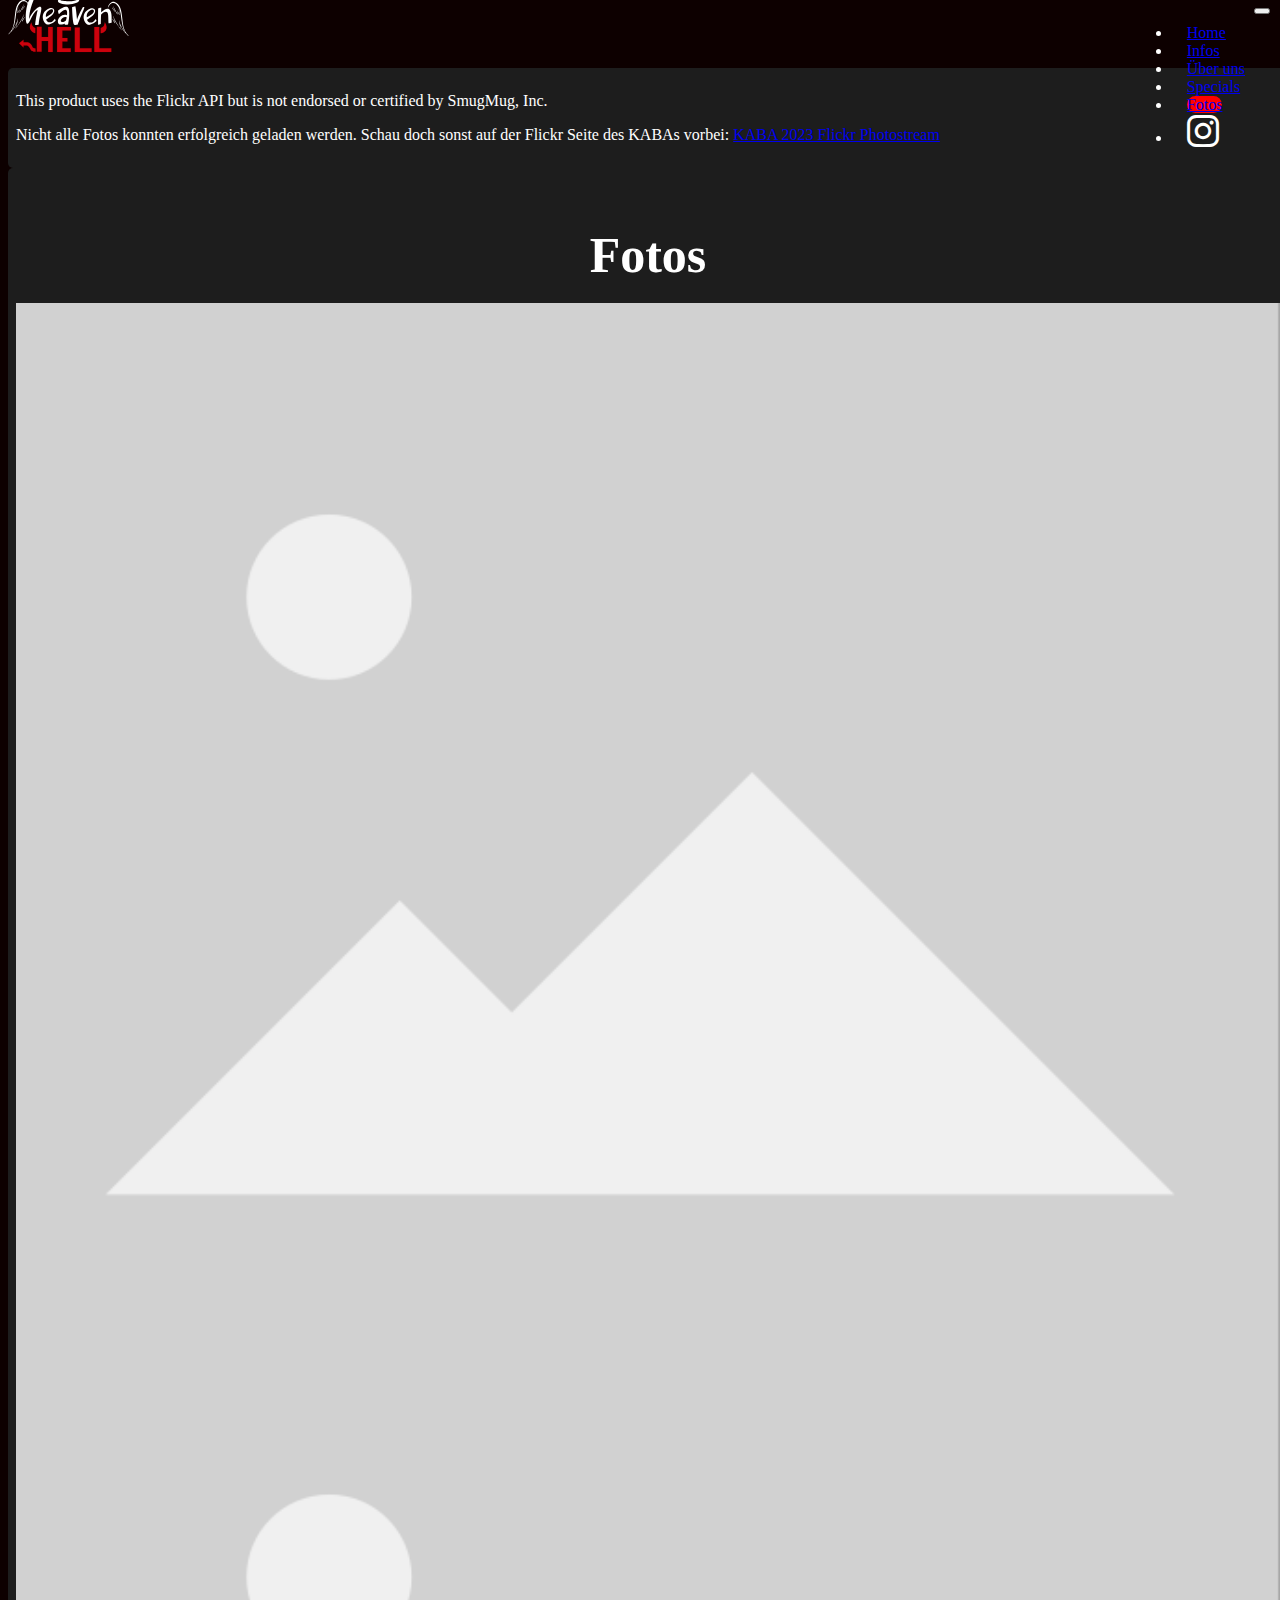
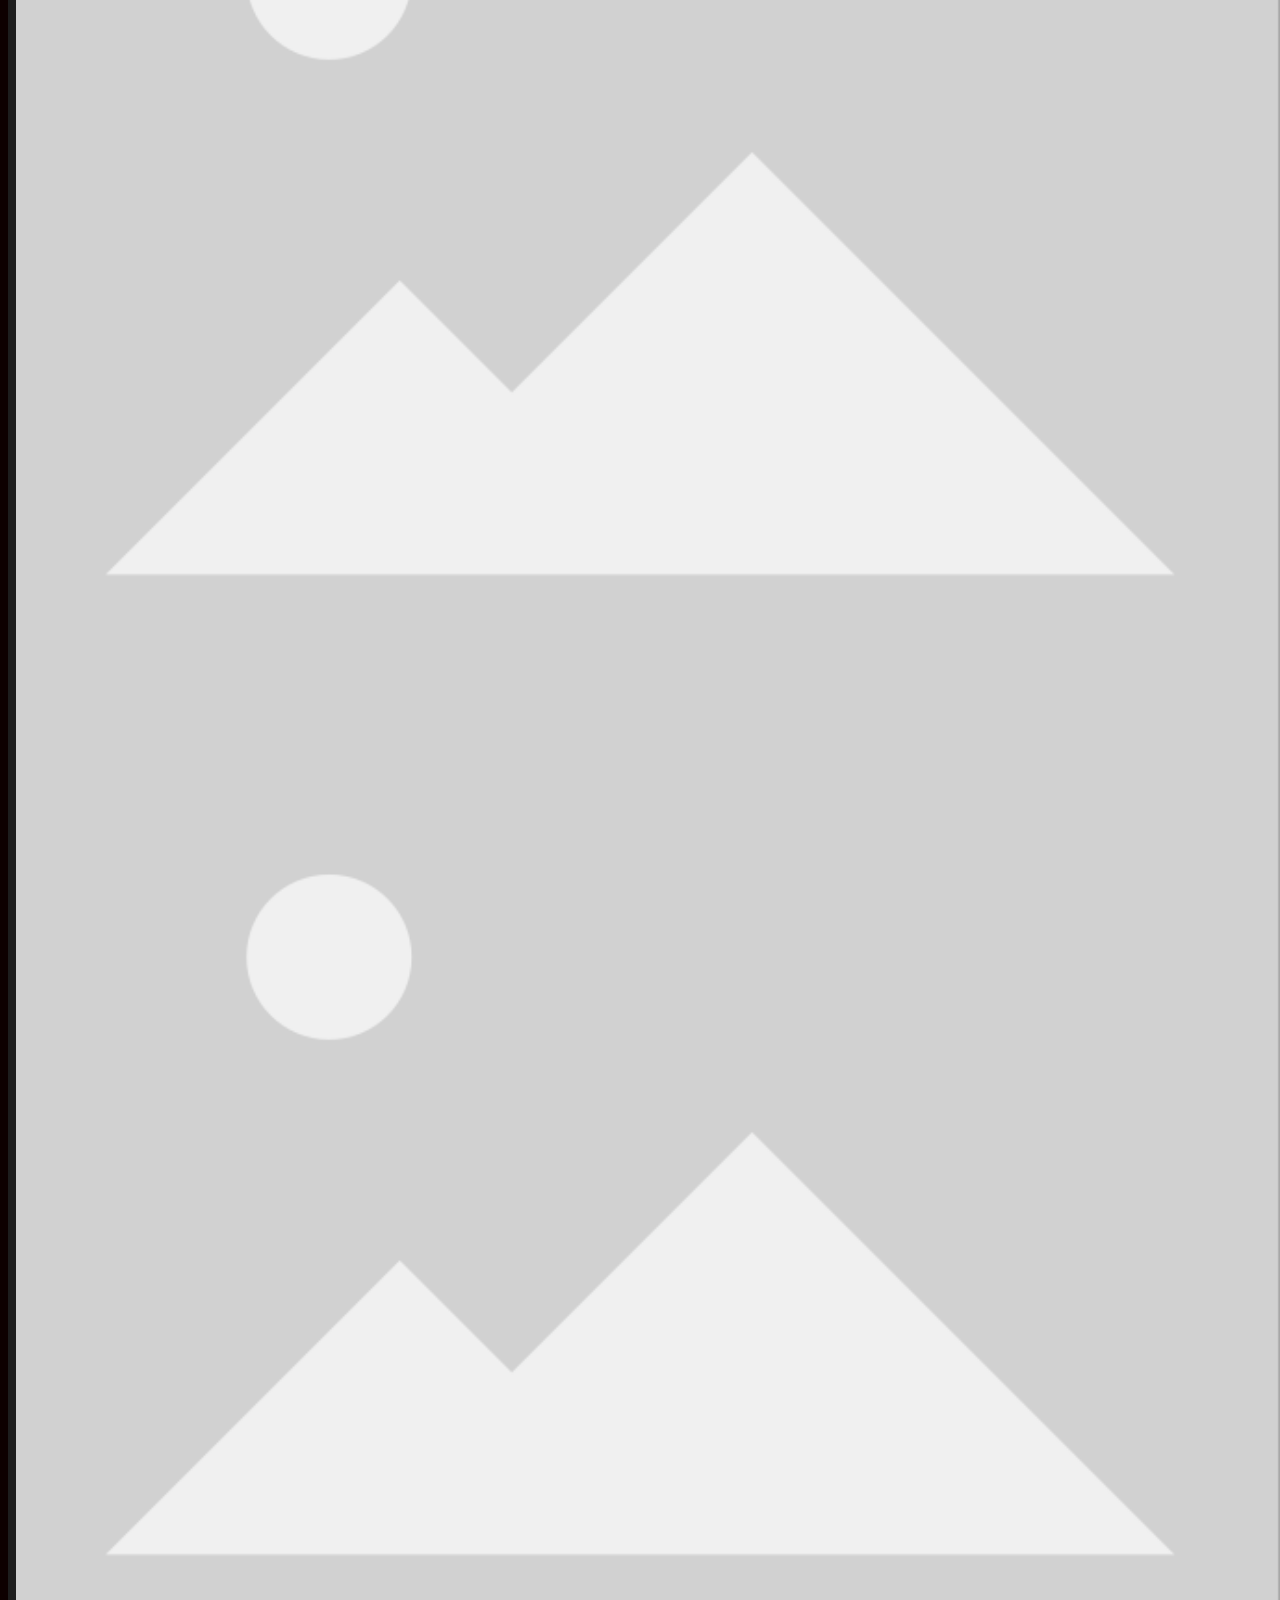
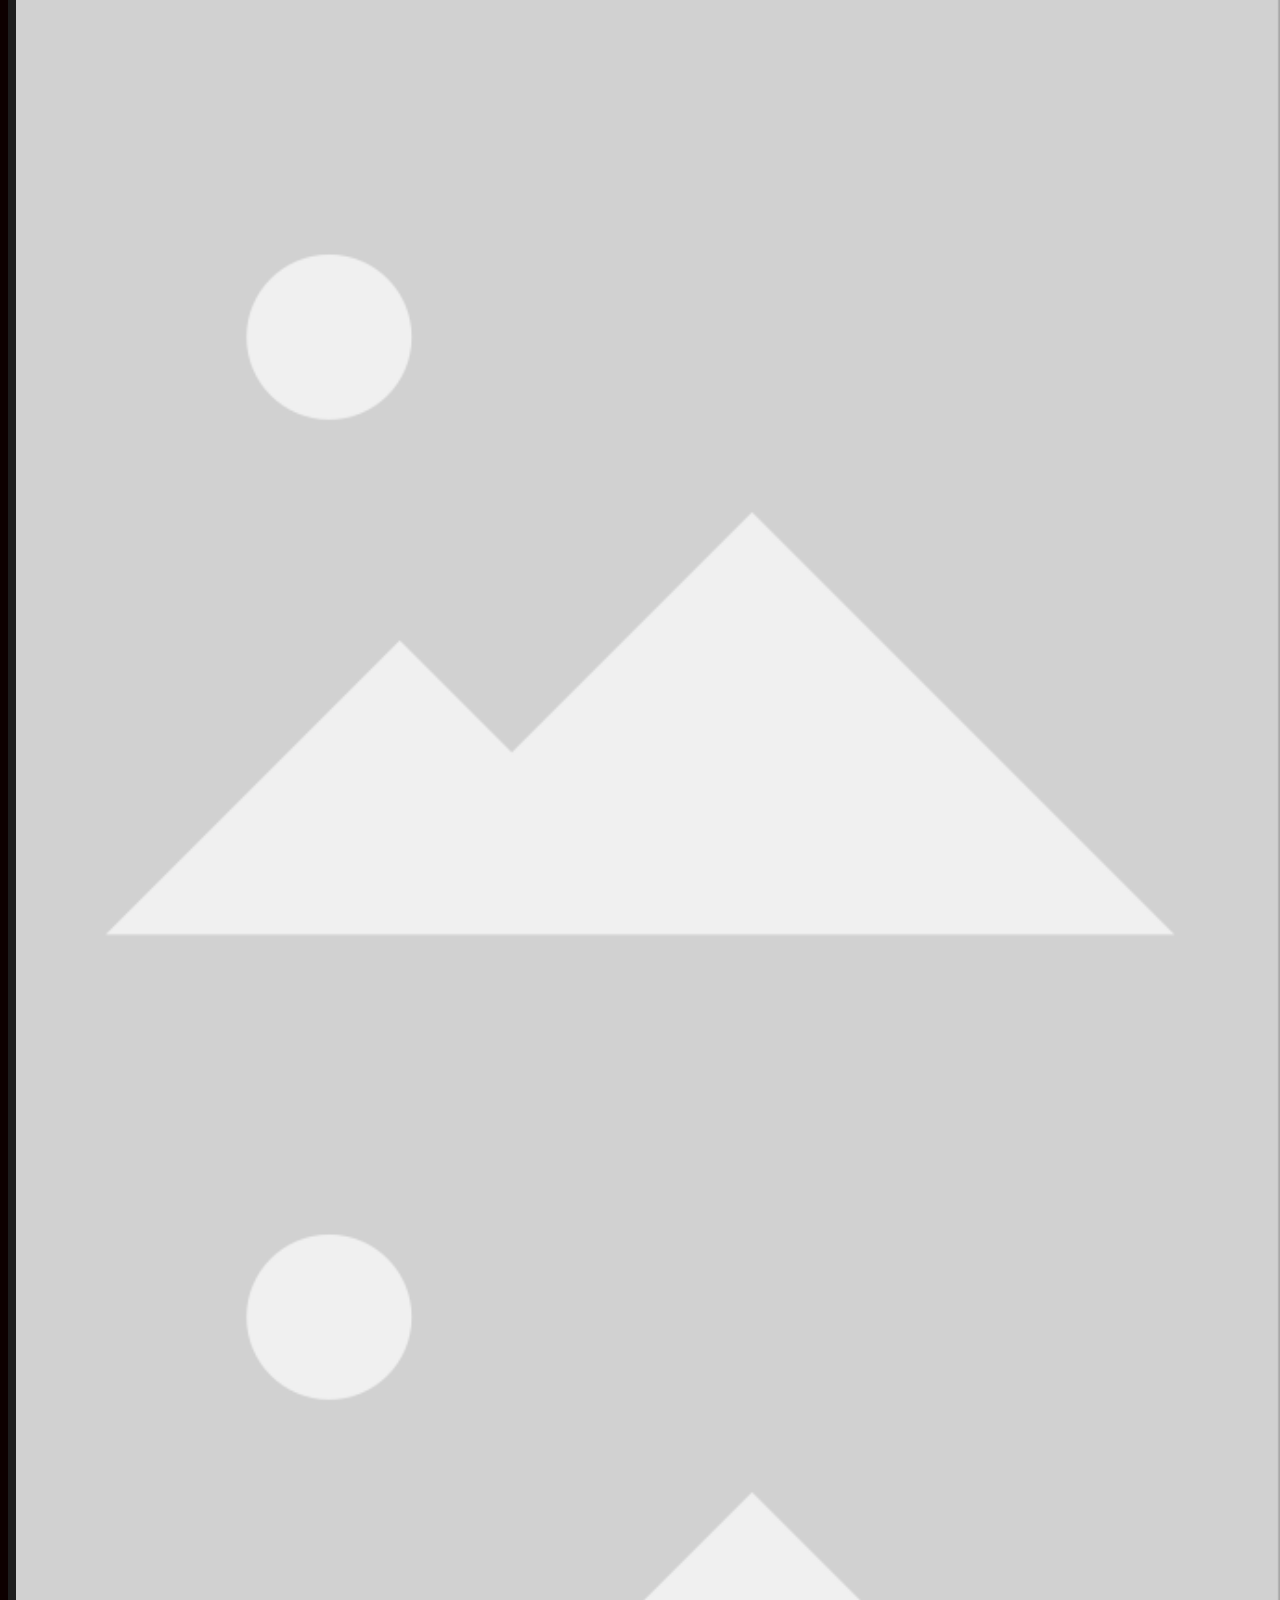
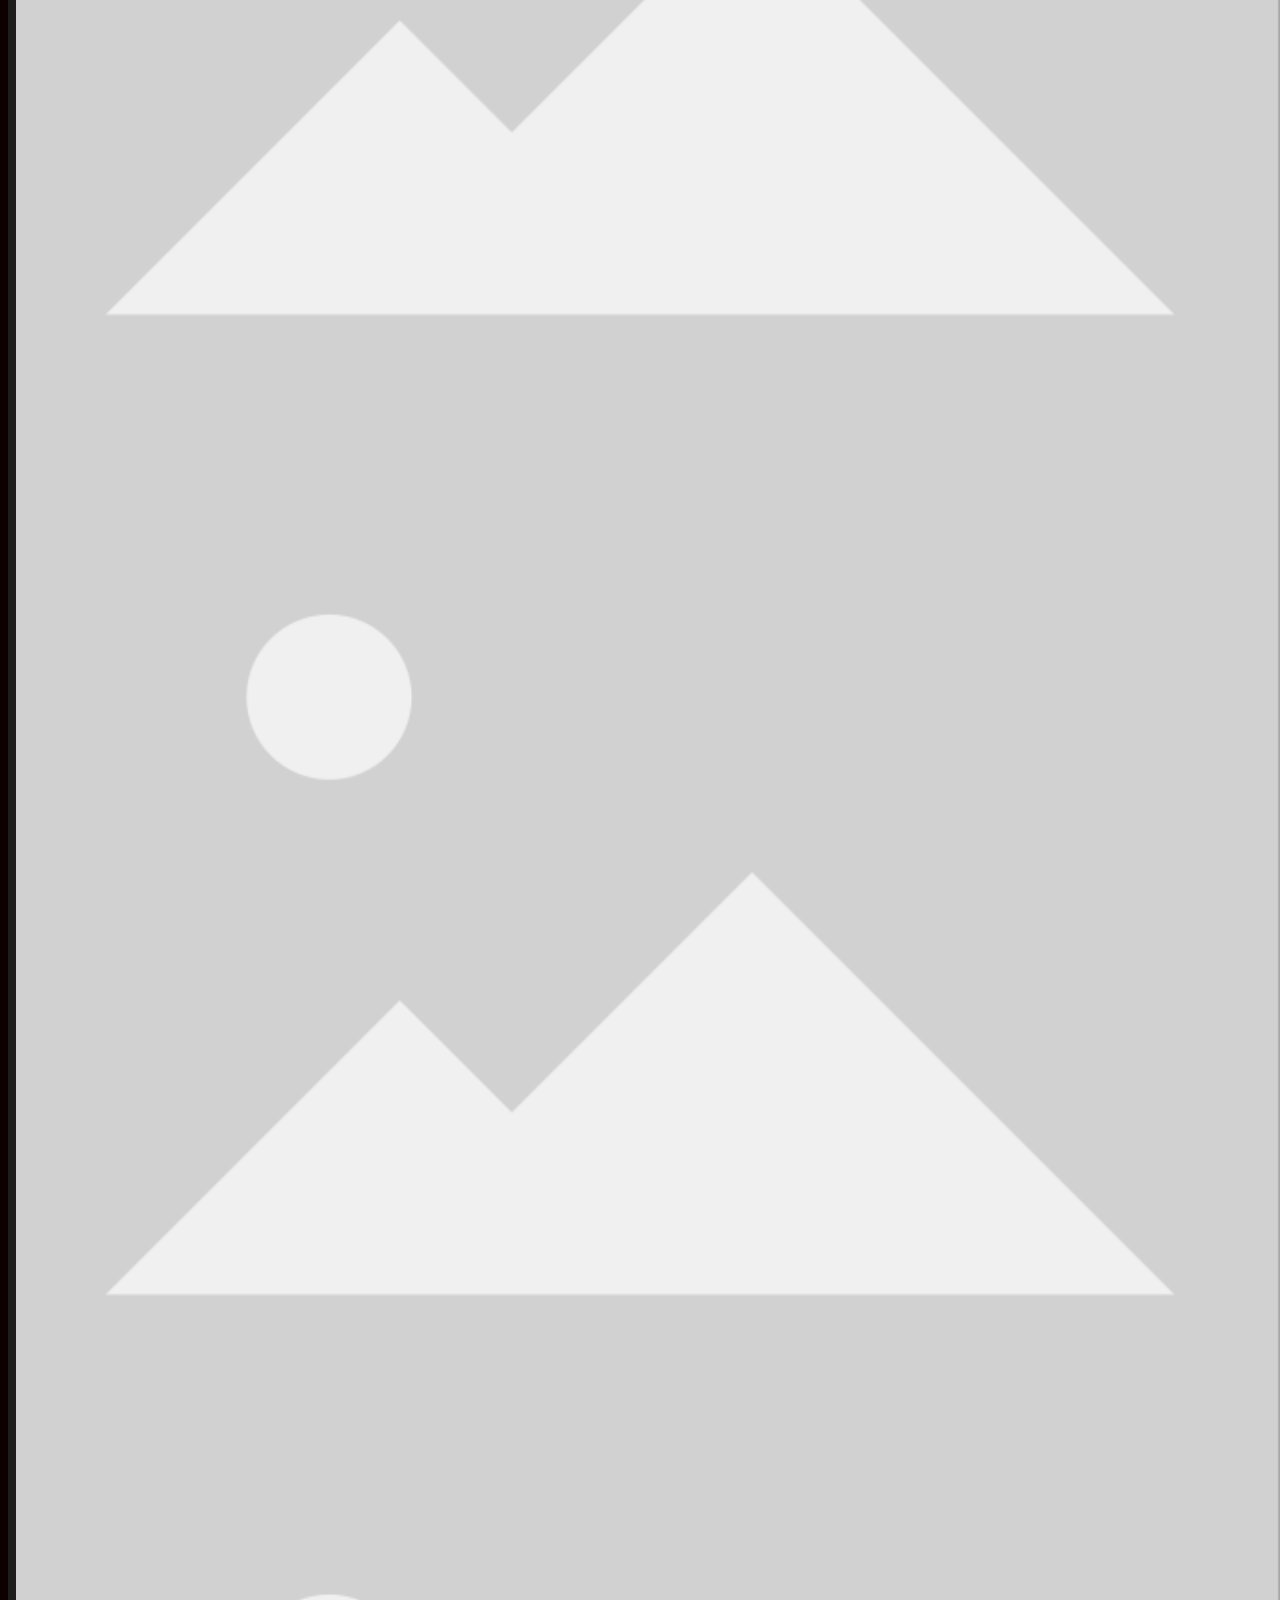
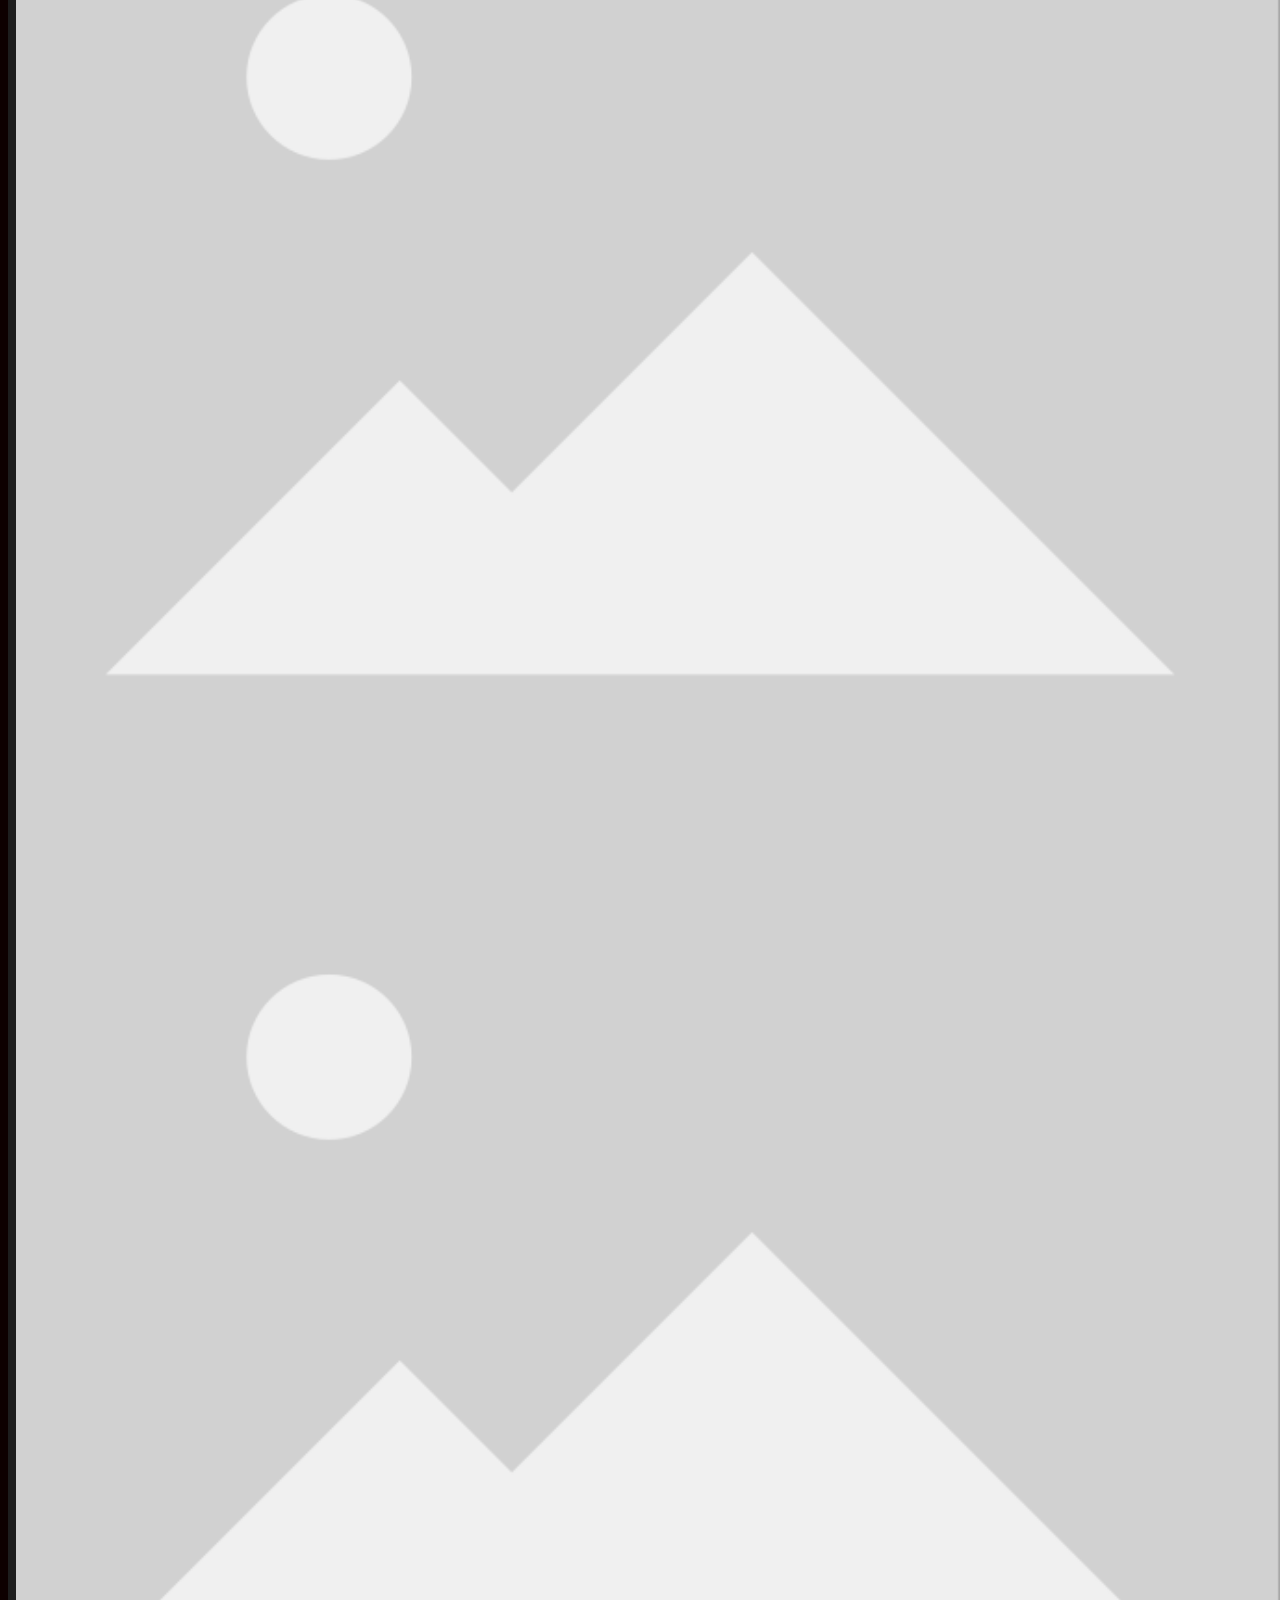
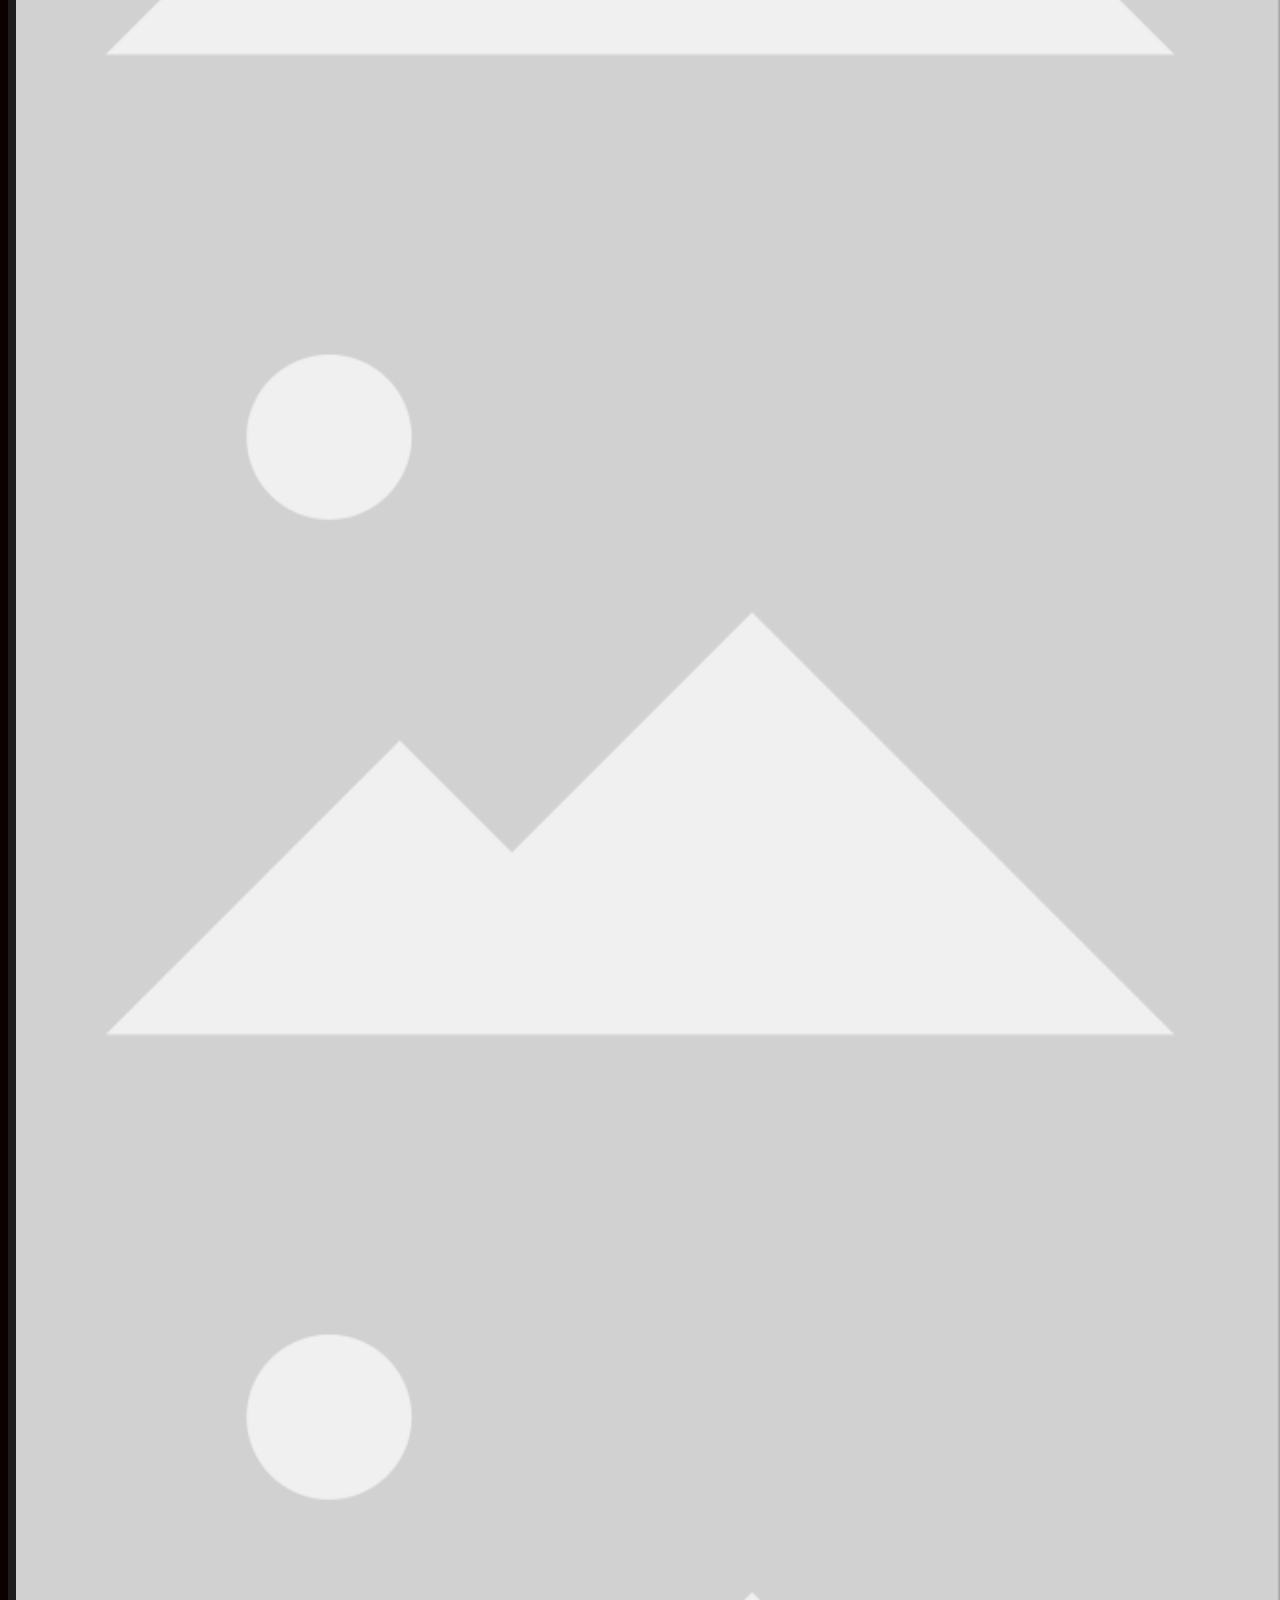
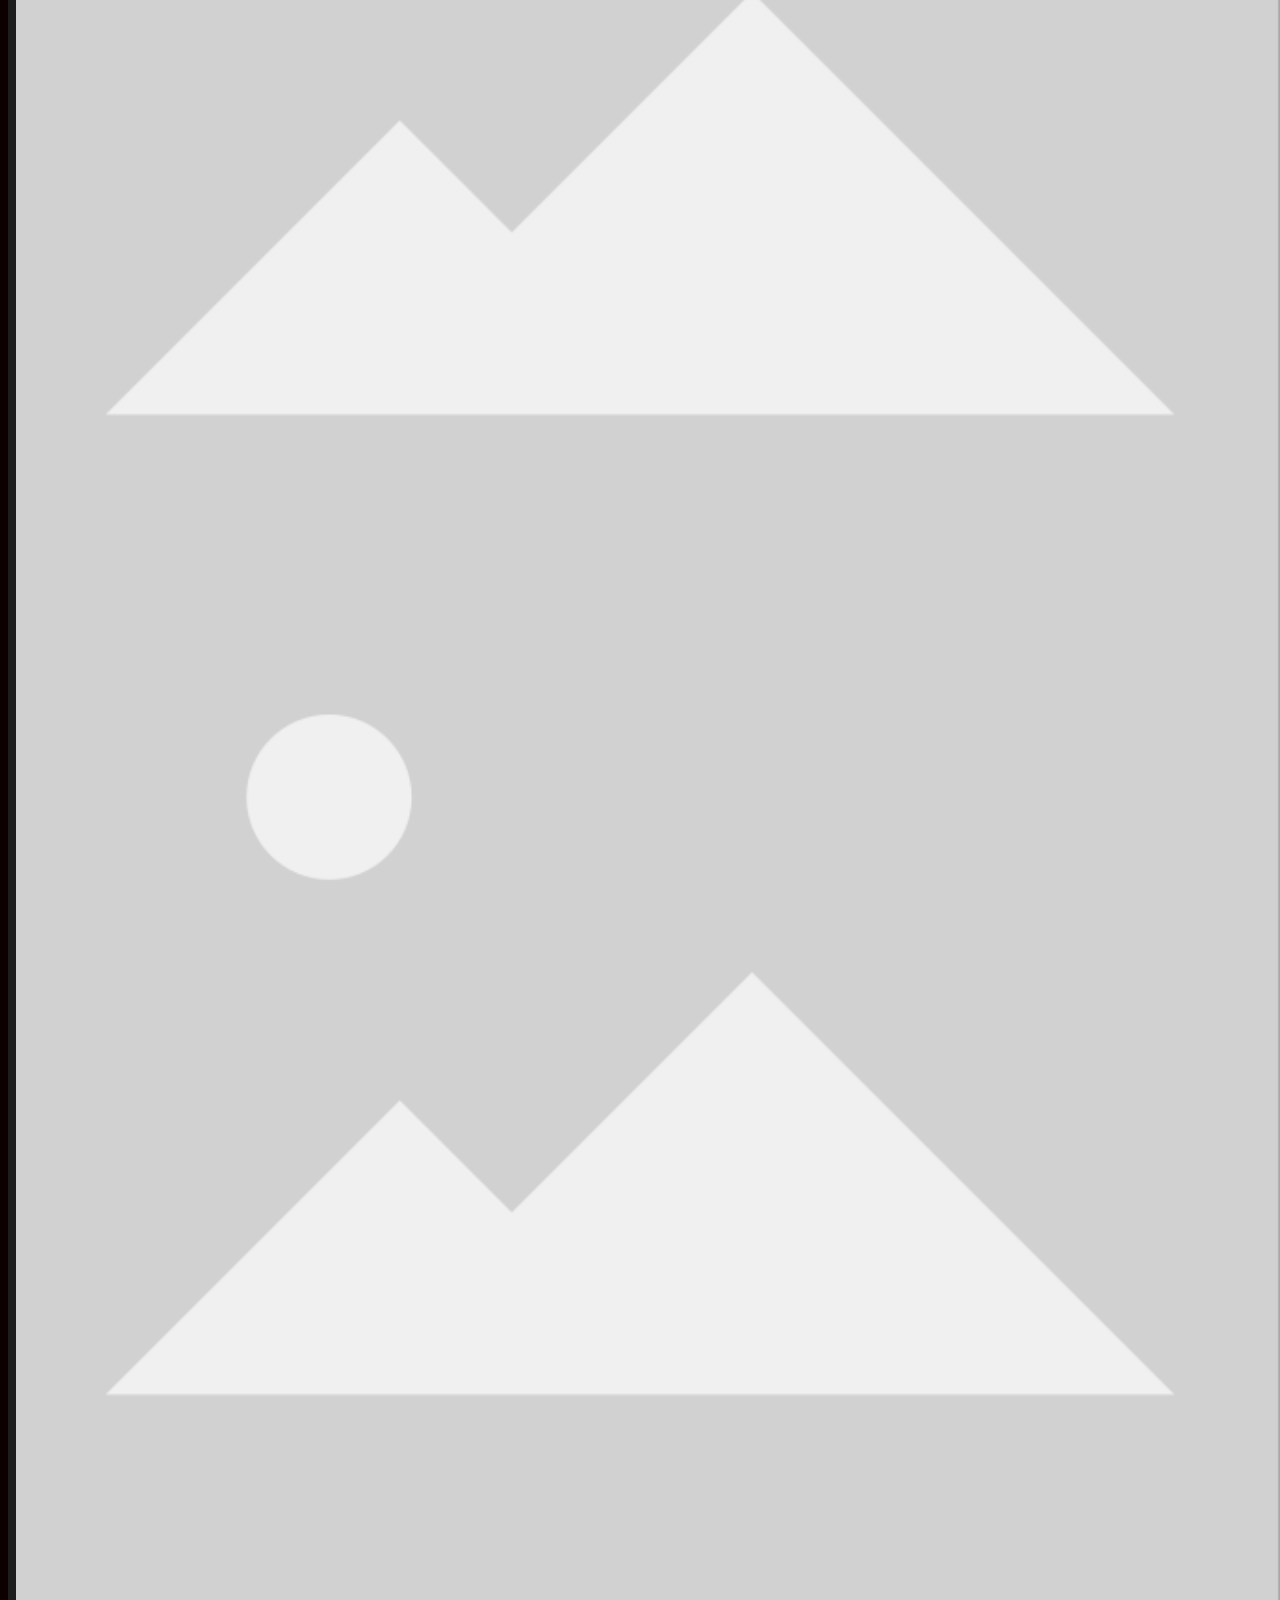
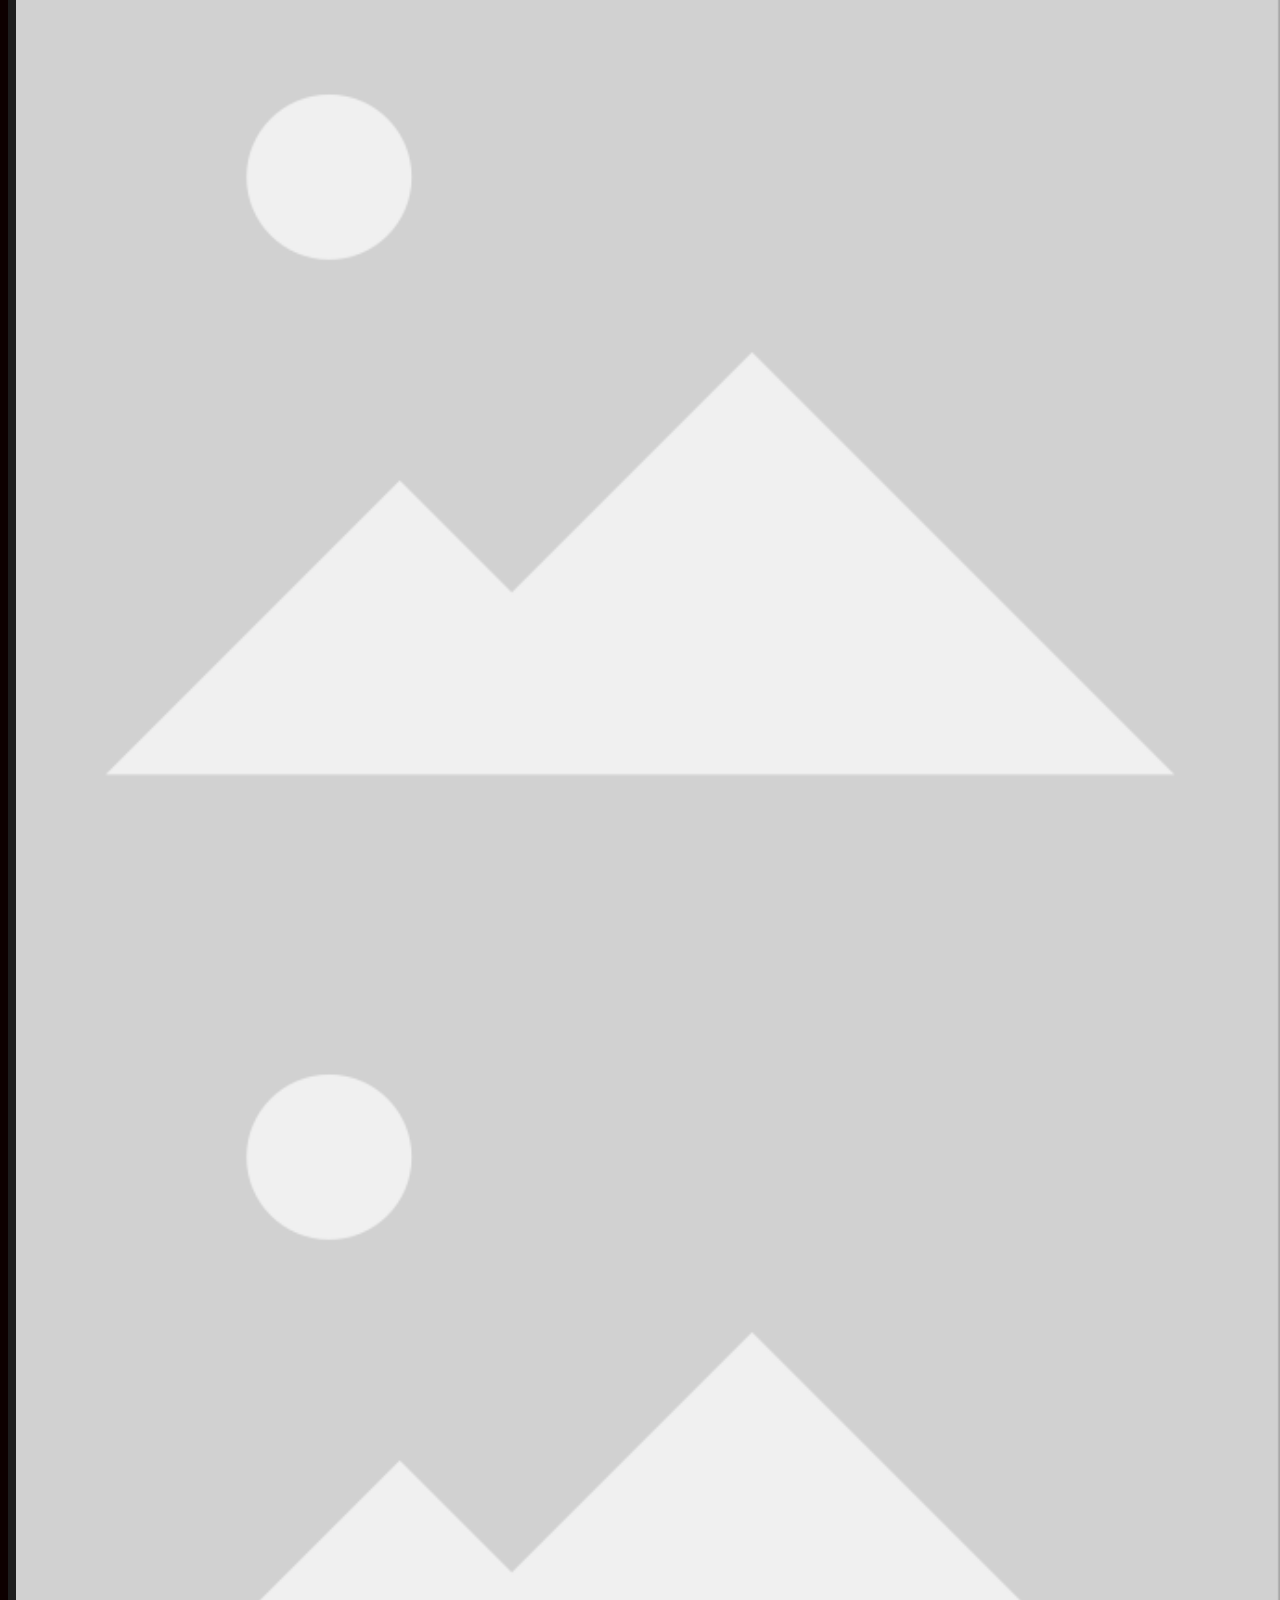
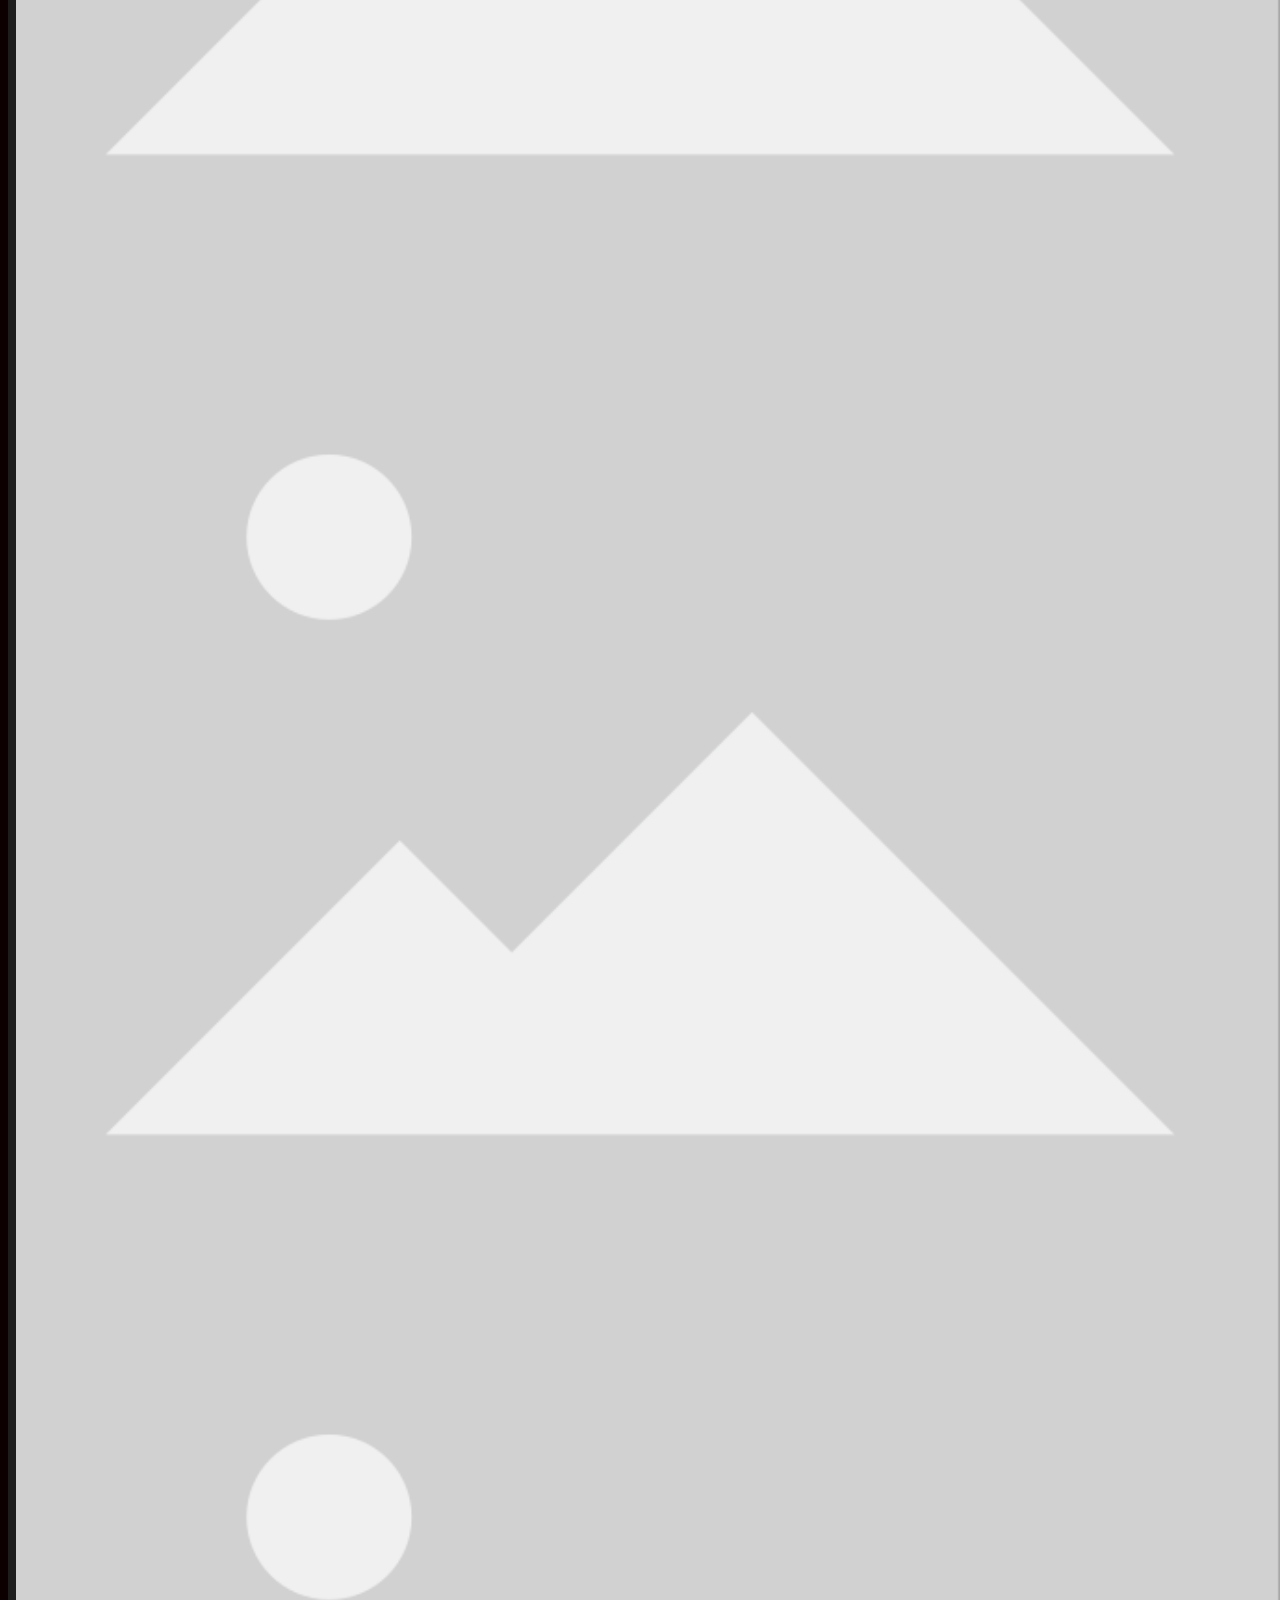
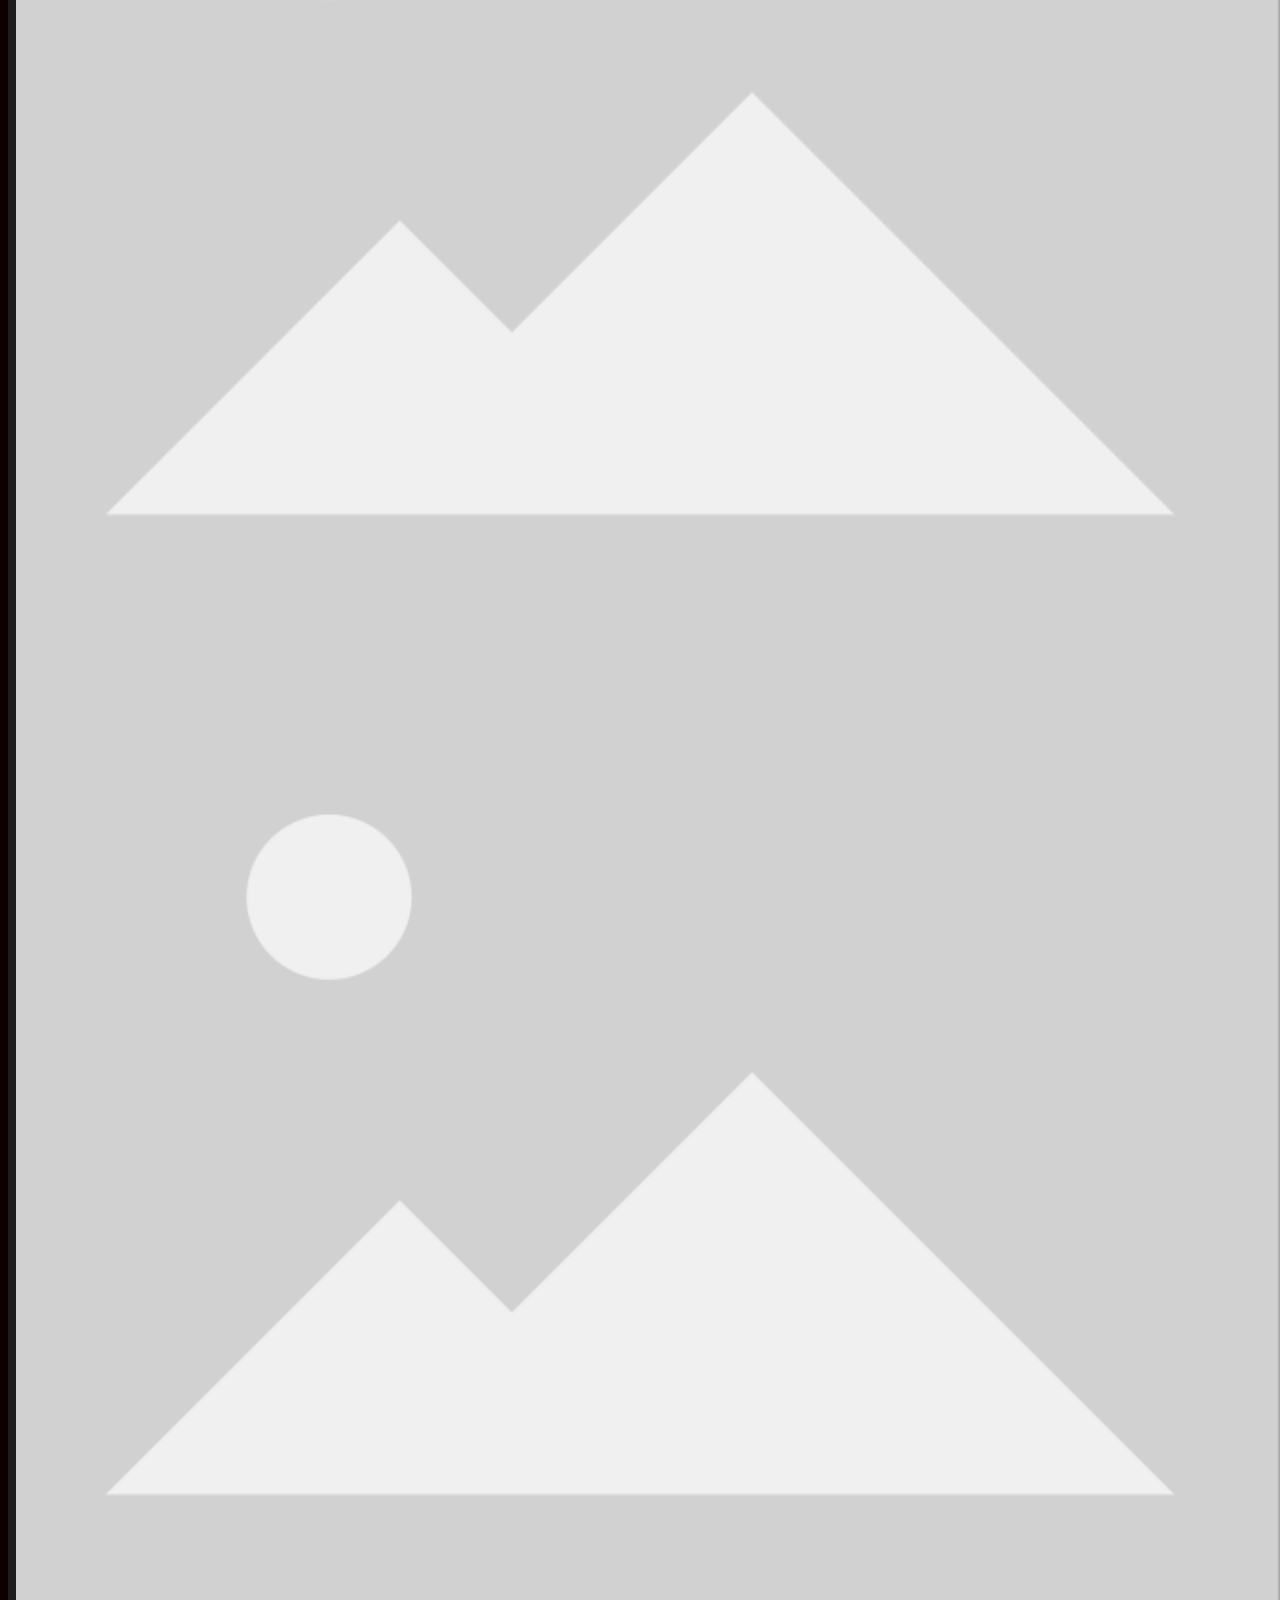
<file: html/fotos.html>
<!--This product uses the Flickr API but is not endorsed or certified by SmugMug, Inc.-->
<!DOCTYPE html>
<html lang="de">
  <head>
    <title>KABA 23 Fotos</title>
    <meta charset="UTF-8">
    <meta name="keywords" content="KABA 2023, KABA, Kantiball, Kanti-ball">
    <meta name="description" content="Willkommen auf der offiziellen Websiete des Kantiballs 2023">
    <meta name="viewport" content="width=device-width, initial-scale=1.0">
    <link rel="icon" href="../media/img/logo_light.svg" alt="KABA 2023 Logo">
    <link href="https://cdn.jsdelivr.net/npm/bootstrap@5.0.2/dist/css/bootstrap.min.css" rel="stylesheet" integrity="sha384-EVSTQN3/azprG1Anm3QDgpJLIm9Nao0Yz1ztcQTwFspd3yD65VohhpuuCOmLASjC" crossorigin="anonymous">
    <link rel="stylesheet" href="https://cdn.jsdelivr.net/npm/bootstrap-icons@1.10.3/font/bootstrap-icons.css">
    <link href="../css/style.css" rel="stylesheet">
    <script src="https://cdn.jsdelivr.net/npm/bootstrap@5.3.0-alpha1/dist/js/bootstrap.bundle.min.js" integrity="sha384-w76AqPfDkMBDXo30jS1Sgez6pr3x5MlQ1ZAGC+nuZB+EYdgRZgiwxhTBTkF7CXvN" crossorigin="anonymous"></script>
    <script type="text/javascript" src="../js/photosLoader.js" defer></script>
  </head>

  <body>
    <!--The site-wrapper is used to enable overflow-x: hidden to also work on mobile devices since mobile browsers ignore overflow-x when the <meta name="viewport"> tag is present (I'm sure there's a reason)-->
    <div class="site-wrapper">
      <!--This container is used to not mess up the document flow when the page loads, because the navbar is removed from the flow due to it having a fixed position-->
      <div class="container" id="navbarContainer" style="height: 60px;">
        <!--The navbar is always stuck to the top of the view port and collapses into a hamburger menu at the md breakpoint-->
        <nav class="navbar navbar-expand-md navbar-dark fixed-top bg-dark" style="height: 60px;">
          <a class="navbar-brand" href="../index.html"><img src="../media/img/logo_light.svg" style="height: 60px;" alt="KABA 2023 Logo"></a>
          <button id="navbarToggler" class="navbar-toggler" type="button" data-bs-toggle="collapse" data-bs-target="#navbarCollapse" aria-controls="#navbarCollapse" aria-expanded="false" style="right: 10px;">
            <span class="navbar-toggler-icon"></span>
          </button>
          <div class="collapse navbar-collapse" id="navbarCollapse">
            <ul class="navbar-nav">
              <li class="nav-item">
                <a class="nav-link text-white" href="../index.html"><span>Home</span></a>
              </li>
              <li class="nav-item">
                <a class="nav-link text-white" href="infos.html"><span>Infos</span></a>
              </li>
              <li class="nav-item">
                <a class="nav-link text-white" href="team.html"><span>Über uns</span></a>
              </li>
              <li class="nav-item">
                <a class="nav-link text-white" href="specials.html"><span>Specials</span></a>
              </li>
              <li class="nav-item">
                <a class="nav-link text-white current" href="fotos.html"><span>Fotos</span></a>
              </li>
              <li class="nav-item">
                <a class="insta-link" href="https://www.instagram.com/kaba.2023.gl"><i class="bi bi-instagram" style="width: 1em; height: 1em;"></i></a>
              </li>
            </ul>
          </div>
        </nav>
      </div>
      <main class="mx-2 mx-md-5 fotos-main">
          <div class="info-card my-3 py-4 justify-content-center position-relative" id="fotos-info">
            <p class="text-center m-0">This product uses the Flickr API but is not endorsed or certified by SmugMug, Inc.</p>
          </div>
          <div class="info-card my-3">
            <h3>Fotos</h3>
            <hr>
            <!--The actual images are added by the photosLoader.js called in the head-->
            <div class="container justify-content-center">
              <div class="row row-cols-1 row-cols-md-2 row-cols-lg-3 row-cols-xl-4 justify-content-center gy-2 pb-2" id="fotos-container">
              </div>
            </div>
          </div>
          <div class="info-card my-3 text-center">
            <p class="fst-italic">Was?! Du hesch es bis da abe gschafft? Dur alli 883 Fotis? Ja, denn: Glückwunsch! Für dich hani öbbis chlises vorbereitet kah ;-)</p>
            <!--I had to do it-->
            <a href="https://www.youtube.com/watch?v=dQw4w9WgXcQ">www.claim-reward.kanti-informatik.ch</a>
          </div>
      </main>
      <!--The identical footer on all pages contains a quick list of sponsors, contact links and a quick imprint-->
      <footer class="footer">
        <!--Bootstrap grid go brrrrrrrr-->
        <div class="container-fluid">
          <div class="row pt-3">
            <div class="col m-auto">
              <h5 class="text-uppercase" style="text-align: center;">Hauptsponsoren</h5>
            </div>
          </div>
          <div class="row d-flex justify-content-center align-items-center">
            <div class="col-auto sponsor-main mt-2 mb-2">
              <a href="https://www.althauslegal.ch" target="_blank"><img src="../media/img/sponsors/main_althaus_legal.jpg" alt="Link zu der Webseite einer unserer Hauptsponsoren: Althaus Legal"></a>
            </div>
            <div class="col-auto sponsor-main mt-2 mb-2">
              <a href="https://www.kfn.ch" target="_blank"><img src="../media/img/sponsors/main_kfn.jpg" alt="Link zu der Webseite einer unserer Hauptsponsoren: KFN"></a>
            </div>
            <div class="col-auto sponsor-main mt-2 mb-2">
              <a href="https://www.raiffeisen.ch/rch/de.html" target="_blank"><img src="../media/img/sponsors/main_raiffeisen.png" alt="Link zu der Webseite einer unserer Hauptsponsoren: Raiffeisen"></a>
            </div>
          </div>
          <div class="row">
            <div class="col m-auto">
              <h5 class="text-uppercase" style="text-align: center;">Co-Sponsoren</h5>
            </div>
          </div>
          <div class="row d-flex justify-content-center align-items-center">
            <div class="col-auto sponsor-co mt-2 mb-2">
              <a href="https://www.seewache.ch" target="_blank"><img src="../media/img/sponsors/co_seewache.PNG" alt="Link zu der Webseite einer unserer Co-Sponsoren: Seewache"></a>
            </div>
            <div class="col-auto sponsor-co mt-2 mb-2">
              <a href="https://thoma-werbetechnik.ch" target="_blank"><img src="../media/img/sponsors/co_thoma.PNG" alt="Link zu der Webseite einer unserer Co-Sponsoren: Thoma"></a>
            </div>
            <div class="col-auto sponsor-co mt-2 mb-2">
              <a href="https://www.botty.ch" target="_blank"><img src="../media/img/sponsors/co_botty.png" alt="Link zu der Webseite einer unserer Co-Sponsoren: Botty Schuhe"></a>
            </div>
            <div class="col-auto sponsor-co mt-2 mb-2">
              <a href="https://www.brauereiadler.ch" target="_blank"><img src="../media/img/sponsors/co_adler_braeu.png" alt="Link zu der Webseite einer unserer Co-Sponsoren: Adler Bräu"></a>
            </div>
            <div class="col-auto sponsor-co mt-2 mb-2">
              <a href="https://linthstz.ch/" target="_blank"><img src="../media/img/sponsors/co_linthstz.jpg" alt="Link zu der Webseite einer unserer Co-Sponsoren: Linth STZ"></a>
            </div>
            <div class="col-auto sponsor-co mt-2 mb-2">
              <a href="https://www.walhalla-weine.ch/startseite.html" target="_blank"><img src="../media/img/sponsors/co_walhalla.jpg" alt="Link zu der Webseite einer unserer Co-Sponsoren: Walhalla"></a>
            </div>
            <div class="col-auto sponsor-co mt-2 mb-2">
              <img src="../media/img/sponsors/co_route.png" alt="Einer unserer Co-Sponsoren: Route 66 Bar">
            </div>
            <div class="col-auto sponsor-co mt-2 mb-2">
              <a href="https://goethe.swiss" target="_blank"><img src="../media/img/sponsors/main_goethe.jpg" alt="Link zu der Webseite einer unserer Co-Sponsoren: Goethe"></a>
            </div>
            <div class="col-auto sponsor-co mt-2 mb-2">
              <a href="https://baeschlinverlag.lesestoff.ch/de/home" target="_blank"><img src="../media/img/sponsors/main_baeschlin.jpg" alt="Link zu der Webseite einer unserer Co-Sponsoren: Baeschlin"></a>
            </div>
          </div>
          <div class="row row-cols-md-2 justify-content-center">
            <div class="row row-cols-1">
              <h5 class="text-uppercase" style="text-align: center;">Weitere Sponsoren</h5>
              <div class="col d-flex justify-content-center">
                <a href="https://www.stm-ag.ch" target="_blank" class="text-white">Stöckli Metall AG</a>
              </div>
              <div class="col d-flex justify-content-center">
                <a href="https://www.tbglarus.ch" target="_blank" class="text-white">Technische Betriebe Glarus</a>
              </div>
              <div class="col d-flex justify-content-center">
                <a href="https://belvedere-am.com" target="_blank" class="text-white">Belvédère Asset Management AG</a>
              </div>
              <div class="col d-flex justify-content-center">
                <a href="https://glkb.ch" target="_blank" class="text-white">Glarner Kantonalbank</a>
              </div>
              <div class="col d-flex justify-content-center">
                <a href="https://service7000.ch/" target="_blank" class="text-white">Service 7000</a>
              </div>
              <div class="col d-flex justify-content-center">
                <a href="https://baeckerei-gabriel.ch/ueber-uns" target="_blank" class="text-white">Bäckerei Gabriel</a>
              </div>
              <div class="col d-flex justify-content-center">
                <a href="https://www.daetwyler-intercoiffure.ch" target="_blank" class="text-white">Dätwyler Intercoiffeure</a>
              </div>
              <div class="col d-flex justify-content-center">
                <a href="https://www.lintharena.ch" target="_blank" class="text-white">Lintharena AG</a>
              </div>
            </div>
            <div class="col text-center mt-2 mt-md-0">
              <h5 class="text-uppercase">Kontakt</h5>
              <div>
                <span>KABA Chefin: <a class="text-white" href="mailto: sarina.gaehwiler@stud.schulegl.ch">sarina.gaehwiler@stud.schulegl.ch</a></span>
                <br>
                <span>Insta: <a class="text-white" href="https://www.instagram.com/kaba.2023.gl" target="_blank">kaba.2023.gl</a></span>
                <br>
                <span>Webseite: <a class="text-white" href="mailto: cyrill.marti@stud.schulegl.ch">cyrill.marti@stud.schulegl.ch</a></span>
              </div>
            </div>
          </div>
          </div>
          <div class="row row-cols-1 justify-content-center mt-2 py-2 imprint">
            <div class="col-auto text-center">
              <span>Webseite von Cyrill Marti</span>
              <br>
              <span>Logo von Silja Marti</span>
            </div>
          </div>
        </div>
      </footer>
    </div>
  </body>
</html>
</file>
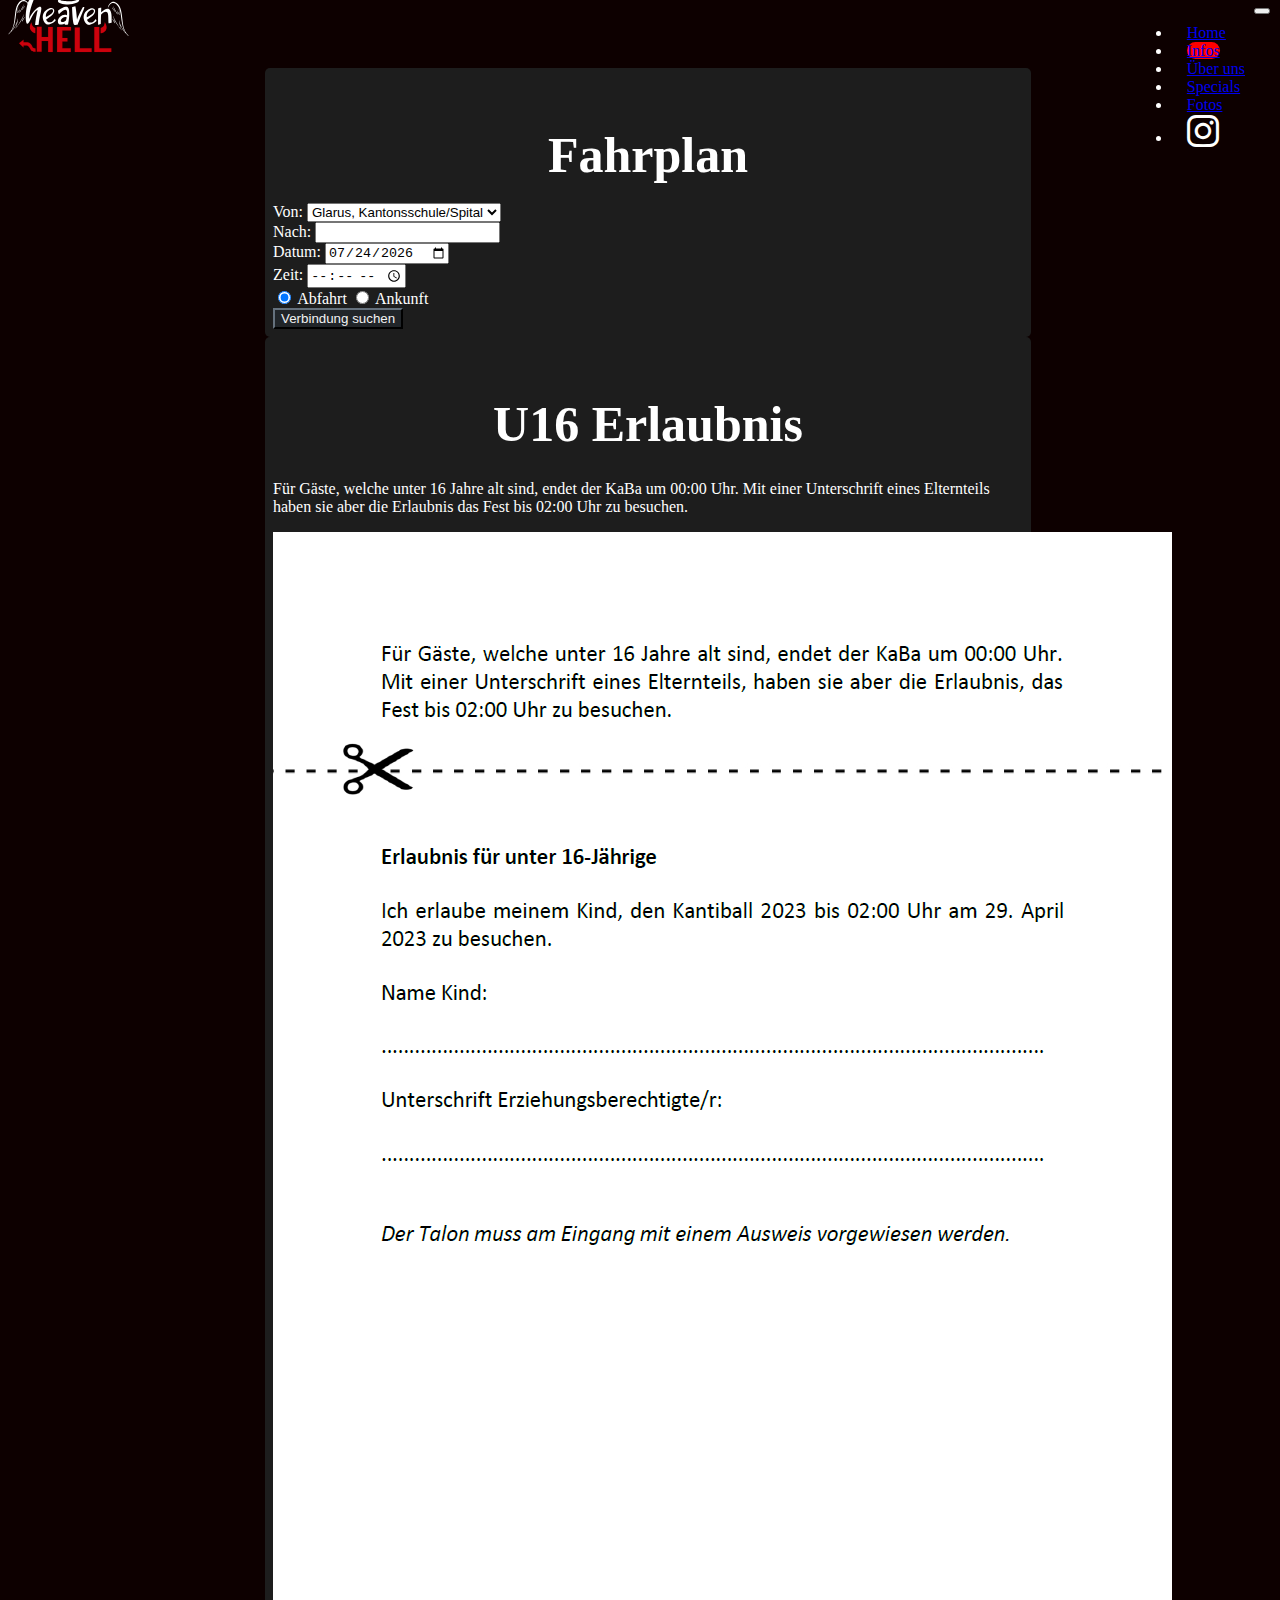
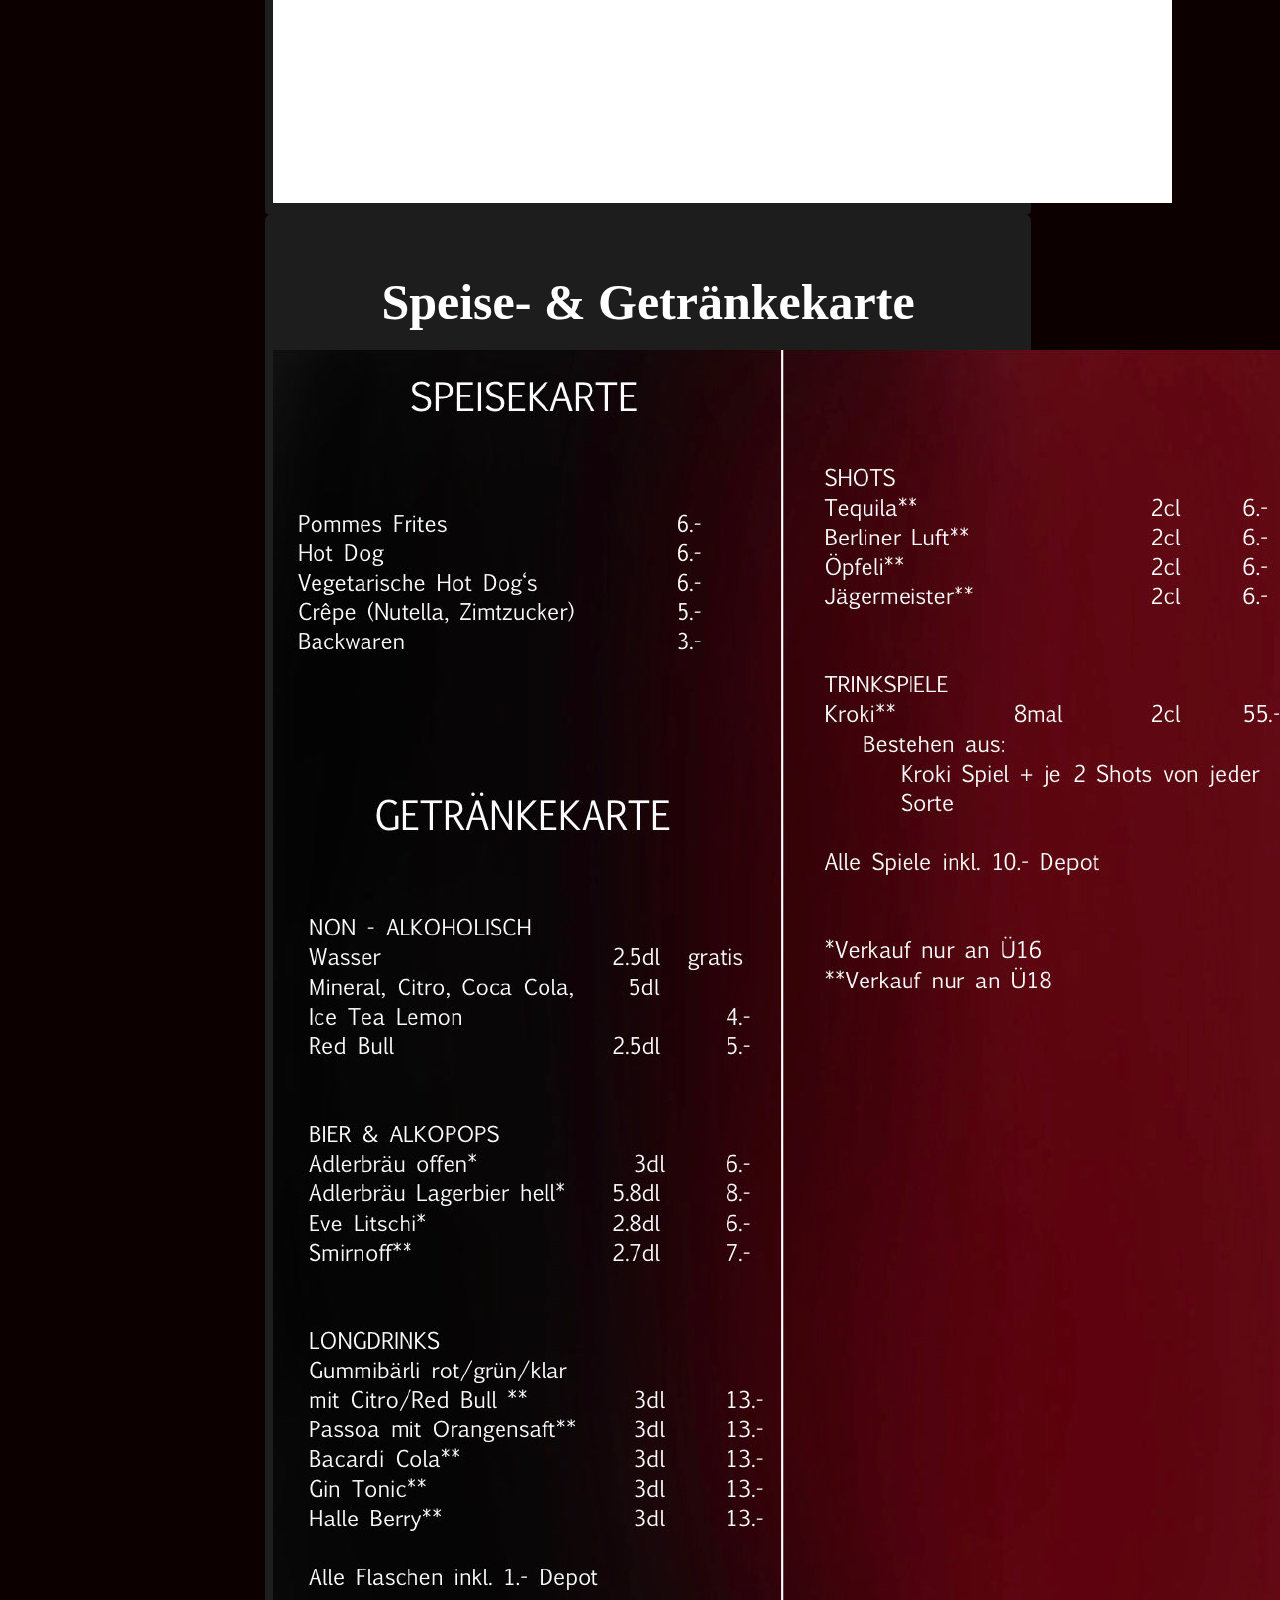
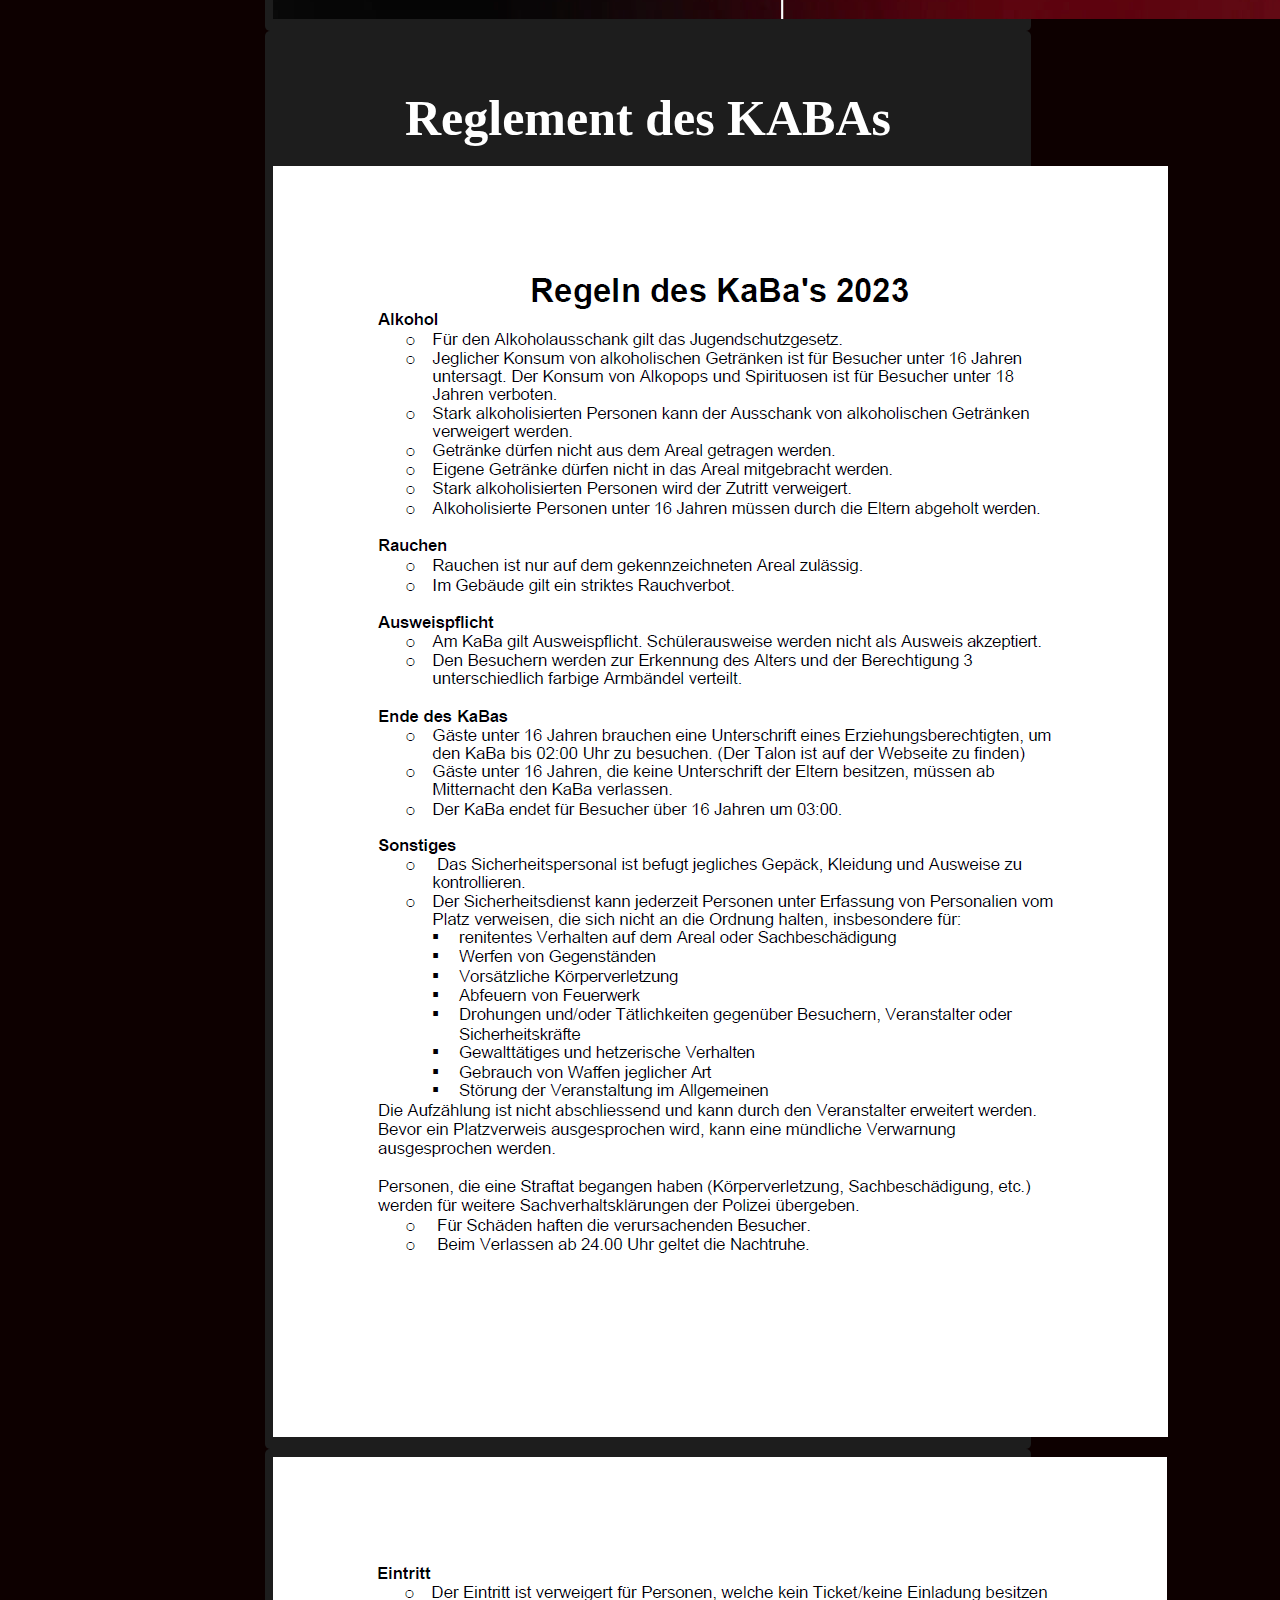
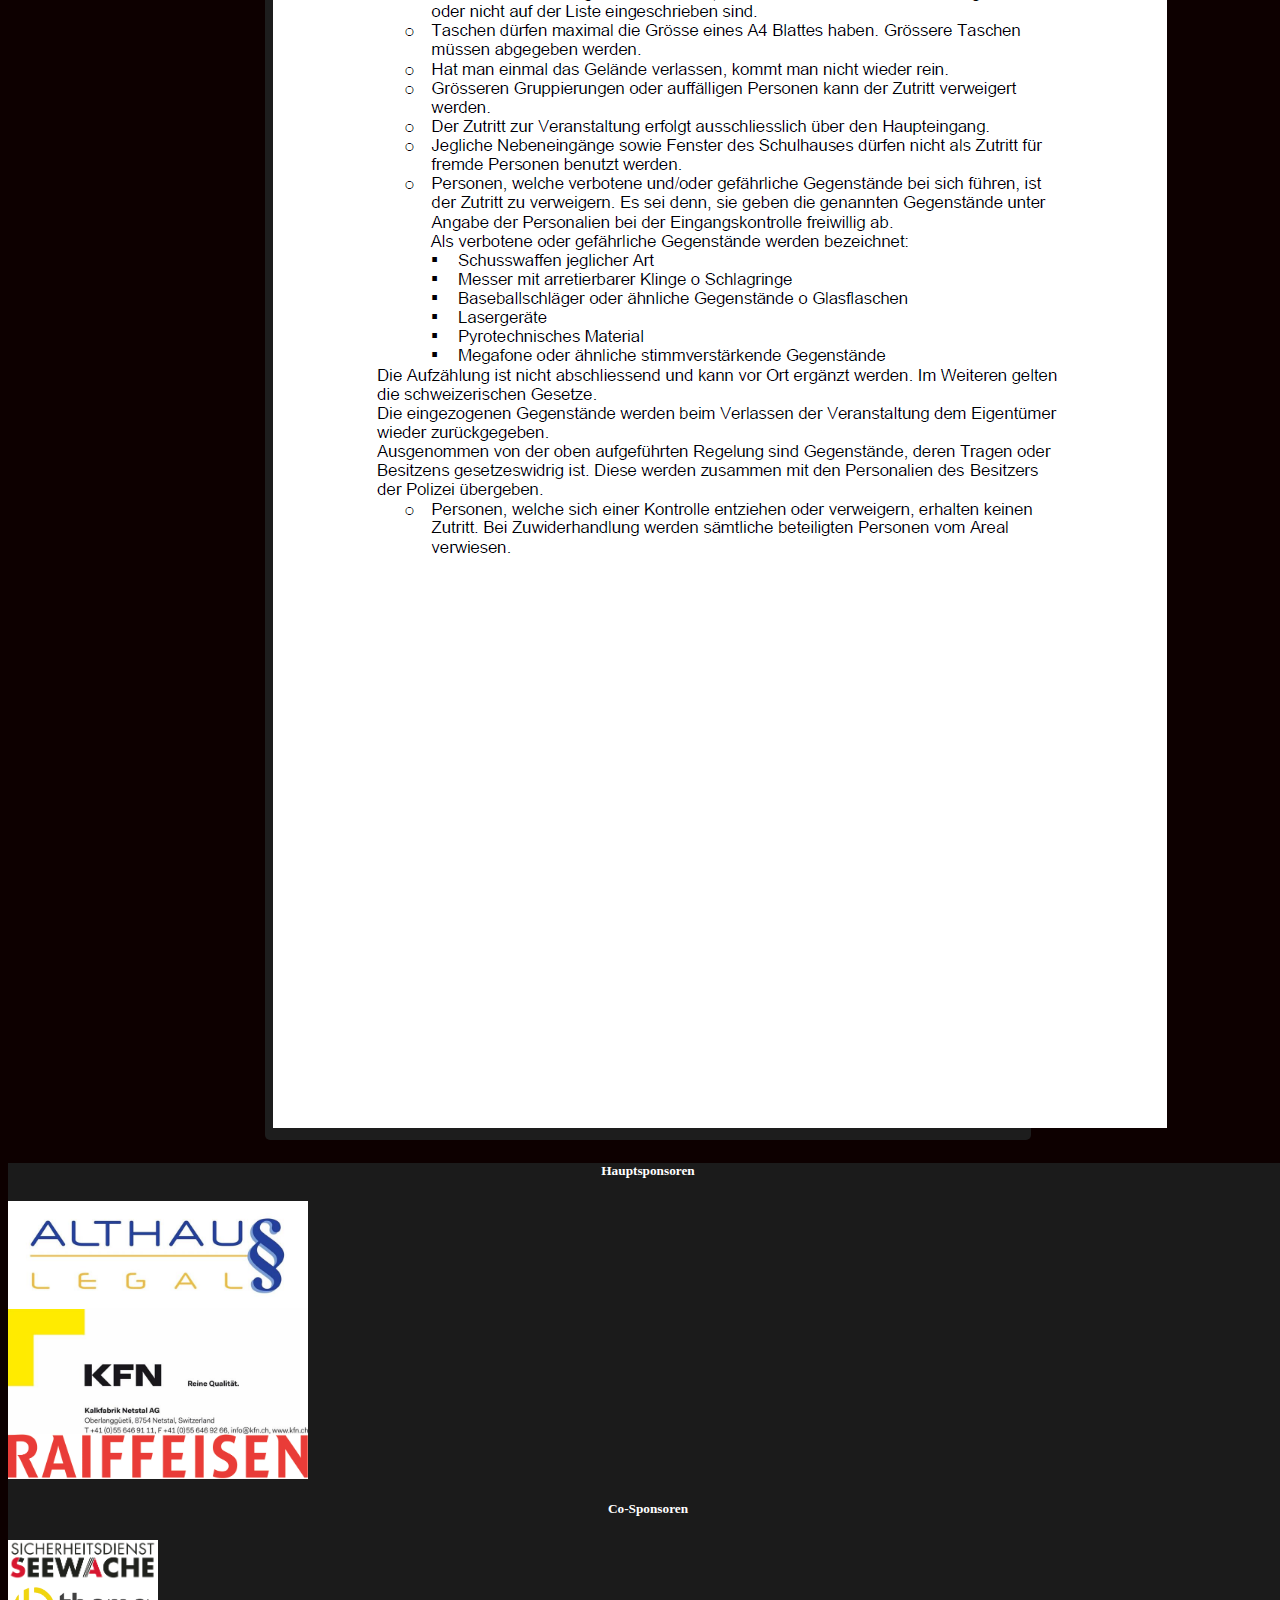
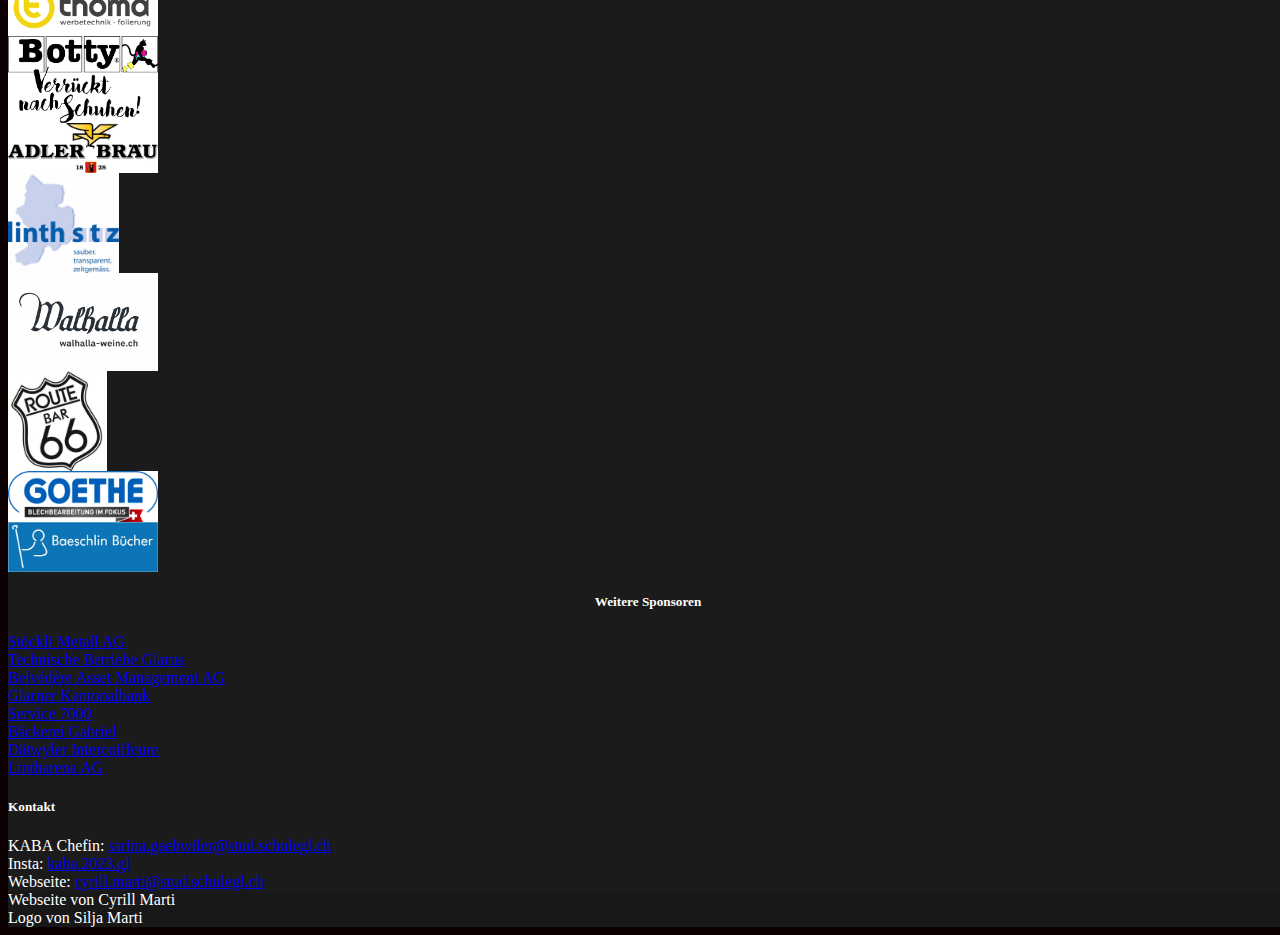
<file: html/infos.html>
<!DOCTYPE html>
<html lang="de">
  <head>
    <title>KABA 23 Infos</title>
    <meta charset="UTF-8">
    <meta name="keywords" content="KABA 2023, KABA, Kantiball, Kanti-ball">
    <meta name="description" content="Willkommen auf der offiziellen Websiete des Kantiballs 2023">
    <meta name="viewport" content="width=device-width, initial-scale=1.0">
    <link rel="icon" href="../media/img/logo_light.svg" alt="KABA 2023 Logo">
    <link href="https://cdn.jsdelivr.net/npm/bootstrap@5.0.2/dist/css/bootstrap.min.css" rel="stylesheet" integrity="sha384-EVSTQN3/azprG1Anm3QDgpJLIm9Nao0Yz1ztcQTwFspd3yD65VohhpuuCOmLASjC" crossorigin="anonymous">
    <link rel="stylesheet" href="https://cdn.jsdelivr.net/npm/bootstrap-icons@1.10.3/font/bootstrap-icons.css">
    <link href="../css/style.css" rel="stylesheet">
    <script src="https://cdn.jsdelivr.net/npm/bootstrap@5.3.0-alpha1/dist/js/bootstrap.bundle.min.js" integrity="sha384-w76AqPfDkMBDXo30jS1Sgez6pr3x5MlQ1ZAGC+nuZB+EYdgRZgiwxhTBTkF7CXvN" crossorigin="anonymous"></script>
    <script type="text/javascript" src="../js/sbbFormController.js" defer></script>
  </head>

  <body>
    <!--The site-wrapper is used to enable overflow-x: hidden to also work on mobile devices since mobile browsers ignore overflow-x when the <meta name="viewport"> tag is present (I'm sure there's a reason)-->
    <div class="site-wrapper">
      <!--This container is used to not mess up the document flow when the page loads, because the navbar is removed from the flow due to it having a fixed position-->
      <div class="container" id="navbarContainer" style="height: 60px;">
        <!--The navbar is always stuck to the top of the view port and collapses into a hamburger menu at the md breakpoint-->
        <nav class="navbar navbar-expand-md navbar-dark fixed-top bg-dark" style="height: 60px;">
          <a class="navbar-brand" href="../index.html"><img src="../media/img/logo_light.svg" style="height: 60px;" alt="KABA 2023 Logo"></a>
          <button id="navbarToggler" class="navbar-toggler" type="button" data-bs-toggle="collapse" data-bs-target="#navbarCollapse" aria-controls="#navbarCollapse" aria-expanded="false" style="right: 10px;">
            <span class="navbar-toggler-icon"></span>
          </button>
          <div class="collapse navbar-collapse" id="navbarCollapse">
            <ul class="navbar-nav">
              <li class="nav-item">
                <a class="nav-link text-white" href="../index.html"><span>Home</span></a>
              </li>
              <li class="nav-item">
                <a class="nav-link text-white current" href="infos.html"><span>Infos</span></a>
              </li>
              <li class="nav-item">
                <a class="nav-link text-white" href="team.html"><span>Über uns</span></a>
              </li>
              <li class="nav-item">
                <a class="nav-link text-white" href="specials.html"><span>Specials</span></a>
              </li>
              <li class="nav-item">
                <a class="nav-link text-white" href="fotos.html"><span>Fotos</span></a>
              </li>
              <li class="nav-item">
                <a class="insta-link" href="https://www.instagram.com/kaba.2023.gl"><i class="bi bi-instagram" style="width: 1em; height: 1em;"></i></a>
              </li>
            </ul>
          </div>
        </nav>
      </div>
      <main class="mx-2 mx-md-5 infos-main">
        <div class="info-card my-3">
          <h3>Fahrplan</h3>
          <hr>
          <!--The bootstrap grid system goes brrrr once again-->
          <form class="journey-form" onsubmit=callSBB() action="">
            <div class="container-fluid p-0">
              <div class="row row-cols-1 row-cols-md-2">
                <div class="col">
                  <!--Whilst the form does limit the user to only two possible starting positions, after the KABA only these two will be used-->
                  <label for="starting-point">Von:</label>
                  <select id="starting-point" class="form-select bg-dark text-white">
                    <option value="Glarus, Kantonsschule/Spital">Glarus, Kantonsschule/Spital</option>
                    <option value="Glarus, Bahnhof">Glarus, Bahnhof</option>
                  </select>
                </div>
                <div class="col">
                  <label for="destination">Nach:</label>
                  <input type="text" id="destination" class="form-control bg-dark text-white">
                </div>
              </div>
              <div class="row row-cols-1 row-cols-md-2">
                <div class="col">
                  <label for="date">Datum:</label>
                  <input type="date" id="date" class="form-control bg-dark text-white" value="2023-04-28">
                </div>
                <div class="col">
                  <label for="time">Zeit:</label>
                  <input type="time" id="time" class="form-control bg-dark text-white" value="22:00">
                </div>
              </div>
              <div class="row py-2">
                <div class="col">
                  <input type="radio" name="isDepartureTime" value="true" checked="checked" id="departure">
                  <label for="departure">Abfahrt</label>
                  <input type="radio" name="isDepartureTime" value="false" id="arrival">
                  <label for="arrival">Ankunft</label>
                </div>
              </div>
              <div class="row pt-2">
                <input type="submit" class="mx-auto my-2 w-75 text-white submit-journey-form" value="Verbindung suchen">
              </div>
            </div>
          </form>
        </div>
        <div class="info-card my-3 pb-2">
          <h3>U16 Erlaubnis</h3>
          <hr>
          <p>
            Für Gäste, welche unter 16 Jahre alt sind, endet der KaBa um 00:00 Uhr.
            Mit einer Unterschrift eines Elternteils haben sie aber die Erlaubnis das Fest bis 02:00 Uhr zu besuchen.
          </p>
          <a class="w-100" href="../media/pdf/U16_Erlaubnis.pdf" download>
            <img class="w-100" src="../media/img/U16_Erlaubnis_preview.png" alt="Downloadlink für die U16 Erlaubnis">
          </a>
        </div>
        <div class="info-card my-3 pb-2">
          <h3>Speise- & Getränkekarte</h3>
          <hr>
          <a class="w-100" href="../media/pdf/Speise_u_Getraenke_Karte.pdf" download>
            <img class="w-100" src="../media/img/Speise_u_Getraenke_Karte_Placeholder.PNG" alt="Downloadlink für die Speise und Getränkekarte">
          </a>
        </div>
        <div class="info-card my-3 pb-2">
          <h3>Reglement des KABAs</h3>
          <hr>
          <a class="w-100" href="../media/pdf/Reglement.pdf" download>
            <img class="w-100" src="../media/img/reglement_p1_preview.PNG" alt="Downloadlink für das KABA Reglement">
          </a>
        </div>
        <div class="info-card my-3 pb-2">
          <a class="w-100" href="../media/pdf/Reglement.pdf" download>
            <img class="w-100" src="../media/img/reglement_p2_preview.PNG" alt="Downloadlink für das KABA Reglement">
          </a>
        </div>
      </main>
      <!--The identical footer on all pages contains a quick list of sponsors, contact links and a quick imprint-->
      <footer class="footer">
        <!--Bootstrap grid go brrrrrrrr-->
        <div class="container-fluid">
          <div class="row pt-3">
            <div class="col m-auto">
              <h5 class="text-uppercase" style="text-align: center;">Hauptsponsoren</h5>
            </div>
          </div>
          <div class="row d-flex justify-content-center align-items-center">
            <div class="col-auto sponsor-main mt-2 mb-2">
              <a href="https://www.althauslegal.ch" target="_blank"><img src="../media/img/sponsors/main_althaus_legal.jpg" alt="Link zu der Webseite einer unserer Hauptsponsoren: Althaus Legal"></a>
            </div>
            <div class="col-auto sponsor-main mt-2 mb-2">
              <a href="https://www.kfn.ch" target="_blank"><img src="../media/img/sponsors/main_kfn.jpg" alt="Link zu der Webseite einer unserer Hauptsponsoren: KFN"></a>
            </div>
            <div class="col-auto sponsor-main mt-2 mb-2">
              <a href="https://www.raiffeisen.ch/rch/de.html" target="_blank"><img src="../media/img/sponsors/main_raiffeisen.png" alt="Link zu der Webseite einer unserer Hauptsponsoren: Raiffeisen"></a>
            </div>
          </div>
          <div class="row">
            <div class="col m-auto">
              <h5 class="text-uppercase" style="text-align: center;">Co-Sponsoren</h5>
            </div>
          </div>
          <div class="row d-flex justify-content-center align-items-center">
            <div class="col-auto sponsor-co mt-2 mb-2">
              <a href="https://www.seewache.ch" target="_blank"><img src="../media/img/sponsors/co_seewache.PNG" alt="Link zu der Webseite einer unserer Co-Sponsoren: Seewache"></a>
            </div>
            <div class="col-auto sponsor-co mt-2 mb-2">
              <a href="https://thoma-werbetechnik.ch" target="_blank"><img src="../media/img/sponsors/co_thoma.PNG" alt="Link zu der Webseite einer unserer Co-Sponsoren: Thoma"></a>
            </div>
            <div class="col-auto sponsor-co mt-2 mb-2">
              <a href="https://www.botty.ch" target="_blank"><img src="../media/img/sponsors/co_botty.png" alt="Link zu der Webseite einer unserer Co-Sponsoren: Botty Schuhe"></a>
            </div>
            <div class="col-auto sponsor-co mt-2 mb-2">
              <a href="https://www.brauereiadler.ch" target="_blank"><img src="../media/img/sponsors/co_adler_braeu.png" alt="Link zu der Webseite einer unserer Co-Sponsoren: Adler Bräu"></a>
            </div>
            <div class="col-auto sponsor-co mt-2 mb-2">
              <a href="https://linthstz.ch/" target="_blank"><img src="../media/img/sponsors/co_linthstz.jpg" alt="Link zu der Webseite einer unserer Co-Sponsoren: Linth STZ"></a>
            </div>
            <div class="col-auto sponsor-co mt-2 mb-2">
              <a href="https://www.walhalla-weine.ch/startseite.html" target="_blank"><img src="../media/img/sponsors/co_walhalla.jpg" alt="Link zu der Webseite einer unserer Co-Sponsoren: Walhalla"></a>
            </div>
            <div class="col-auto sponsor-co mt-2 mb-2">
              <img src="../media/img/sponsors/co_route.png" alt="Einer unserer Co-Sponsoren: Route 66 Bar">
            </div>
            <div class="col-auto sponsor-co mt-2 mb-2">
              <a href="https://goethe.swiss" target="_blank"><img src="../media/img/sponsors/main_goethe.jpg" alt="Link zu der Webseite einer unserer Co-Sponsoren: Goethe"></a>
            </div>
            <div class="col-auto sponsor-co mt-2 mb-2">
              <a href="https://baeschlinverlag.lesestoff.ch/de/home" target="_blank"><img src="../media/img/sponsors/main_baeschlin.jpg" alt="Link zu der Webseite einer unserer Co-Sponsoren: Baeschlin"></a>
            </div>
          </div>
          <div class="row row-cols-md-2 justify-content-center">
            <div class="row row-cols-1">
              <h5 class="text-uppercase" style="text-align: center;">Weitere Sponsoren</h5>
              <div class="col d-flex justify-content-center">
                <a href="https://www.stm-ag.ch" target="_blank" class="text-white">Stöckli Metall AG</a>
              </div>
              <div class="col d-flex justify-content-center">
                <a href="https://www.tbglarus.ch" target="_blank" class="text-white">Technische Betriebe Glarus</a>
              </div>
              <div class="col d-flex justify-content-center">
                <a href="https://belvedere-am.com" target="_blank" class="text-white">Belvédère Asset Management AG</a>
              </div>
              <div class="col d-flex justify-content-center">
                <a href="https://glkb.ch" target="_blank" class="text-white">Glarner Kantonalbank</a>
              </div>
              <div class="col d-flex justify-content-center">
                <a href="https://service7000.ch/" target="_blank" class="text-white">Service 7000</a>
              </div>
              <div class="col d-flex justify-content-center">
                <a href="https://baeckerei-gabriel.ch/ueber-uns" target="_blank" class="text-white">Bäckerei Gabriel</a>
              </div>
              <div class="col d-flex justify-content-center">
                <a href="https://www.daetwyler-intercoiffure.ch" target="_blank" class="text-white">Dätwyler Intercoiffeure</a>
              </div>
              <div class="col d-flex justify-content-center">
                <a href="https://www.lintharena.ch" target="_blank" class="text-white">Lintharena AG</a>
              </div>
            </div>
            <div class="col text-center mt-2 mt-md-0">
              <h5 class="text-uppercase">Kontakt</h5>
              <div>
                <span>KABA Chefin: <a class="text-white" href="mailto: sarina.gaehwiler@stud.schulegl.ch">sarina.gaehwiler@stud.schulegl.ch</a></span>
                <br>
                <span>Insta: <a class="text-white" href="https://www.instagram.com/kaba.2023.gl" target="_blank">kaba.2023.gl</a></span>
                <br>
                <span>Webseite: <a class="text-white" href="mailto: cyrill.marti@stud.schulegl.ch">cyrill.marti@stud.schulegl.ch</a></span>
              </div>
            </div>
          </div>
          </div>
          <div class="row row-cols-1 justify-content-center mt-2 py-2 imprint">
            <div class="col-auto text-center">
              <span>Webseite von Cyrill Marti</span>
              <br>
              <span>Logo von Silja Marti</span>
            </div>
          </div>
        </div>
      </footer>
    </div> 
  </body>
</html>
</file>
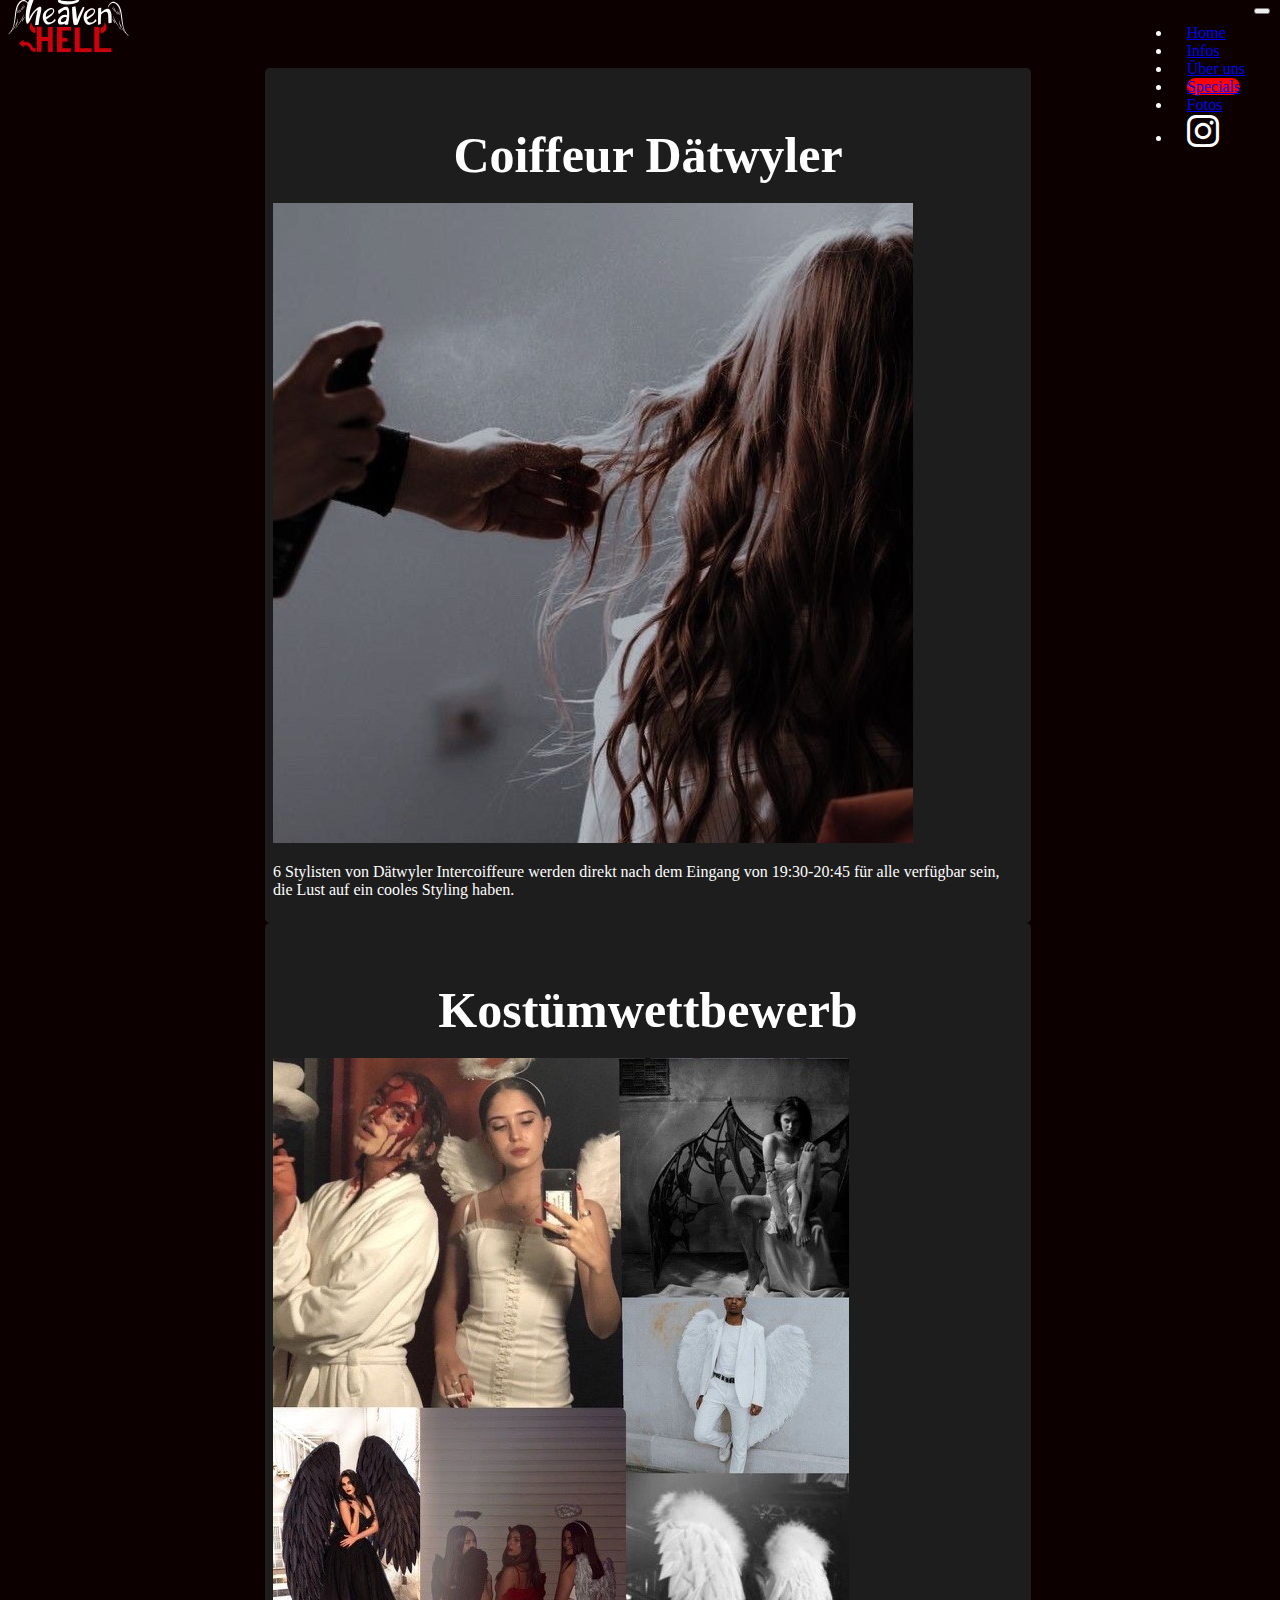
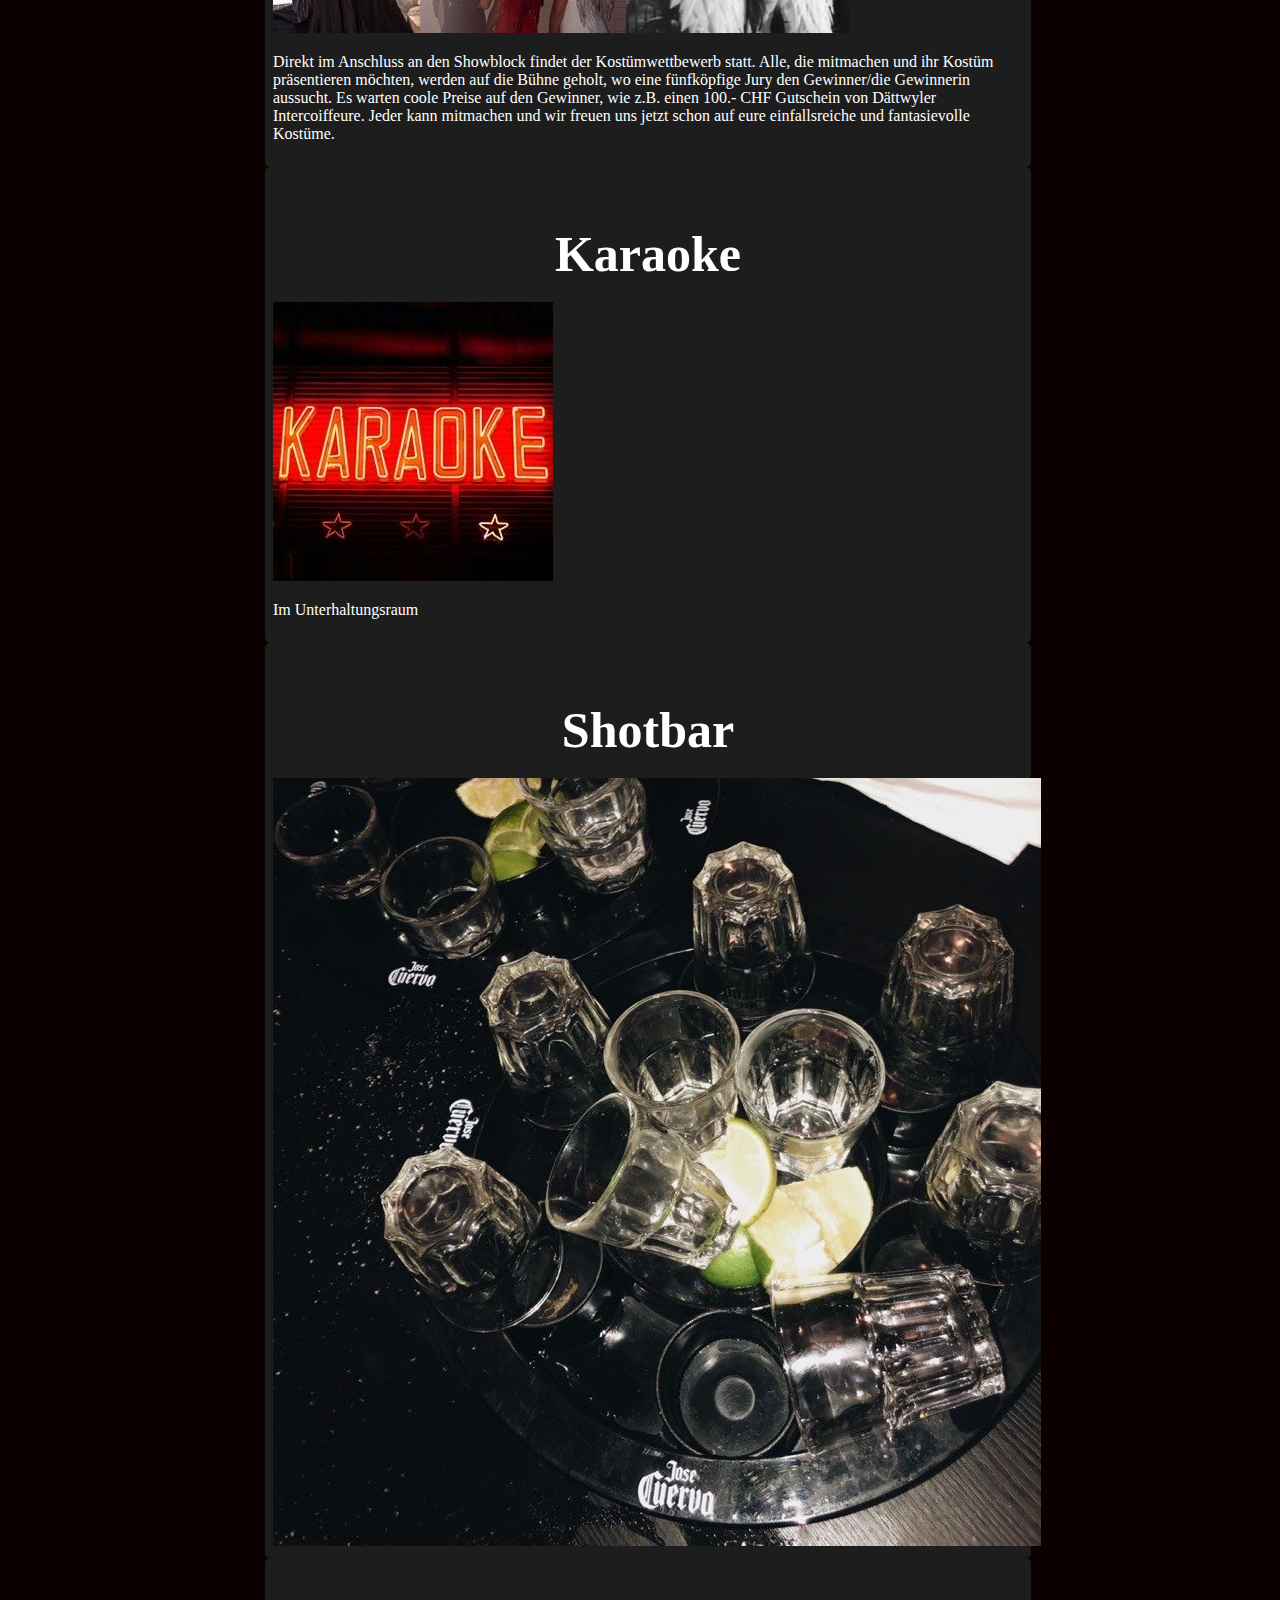
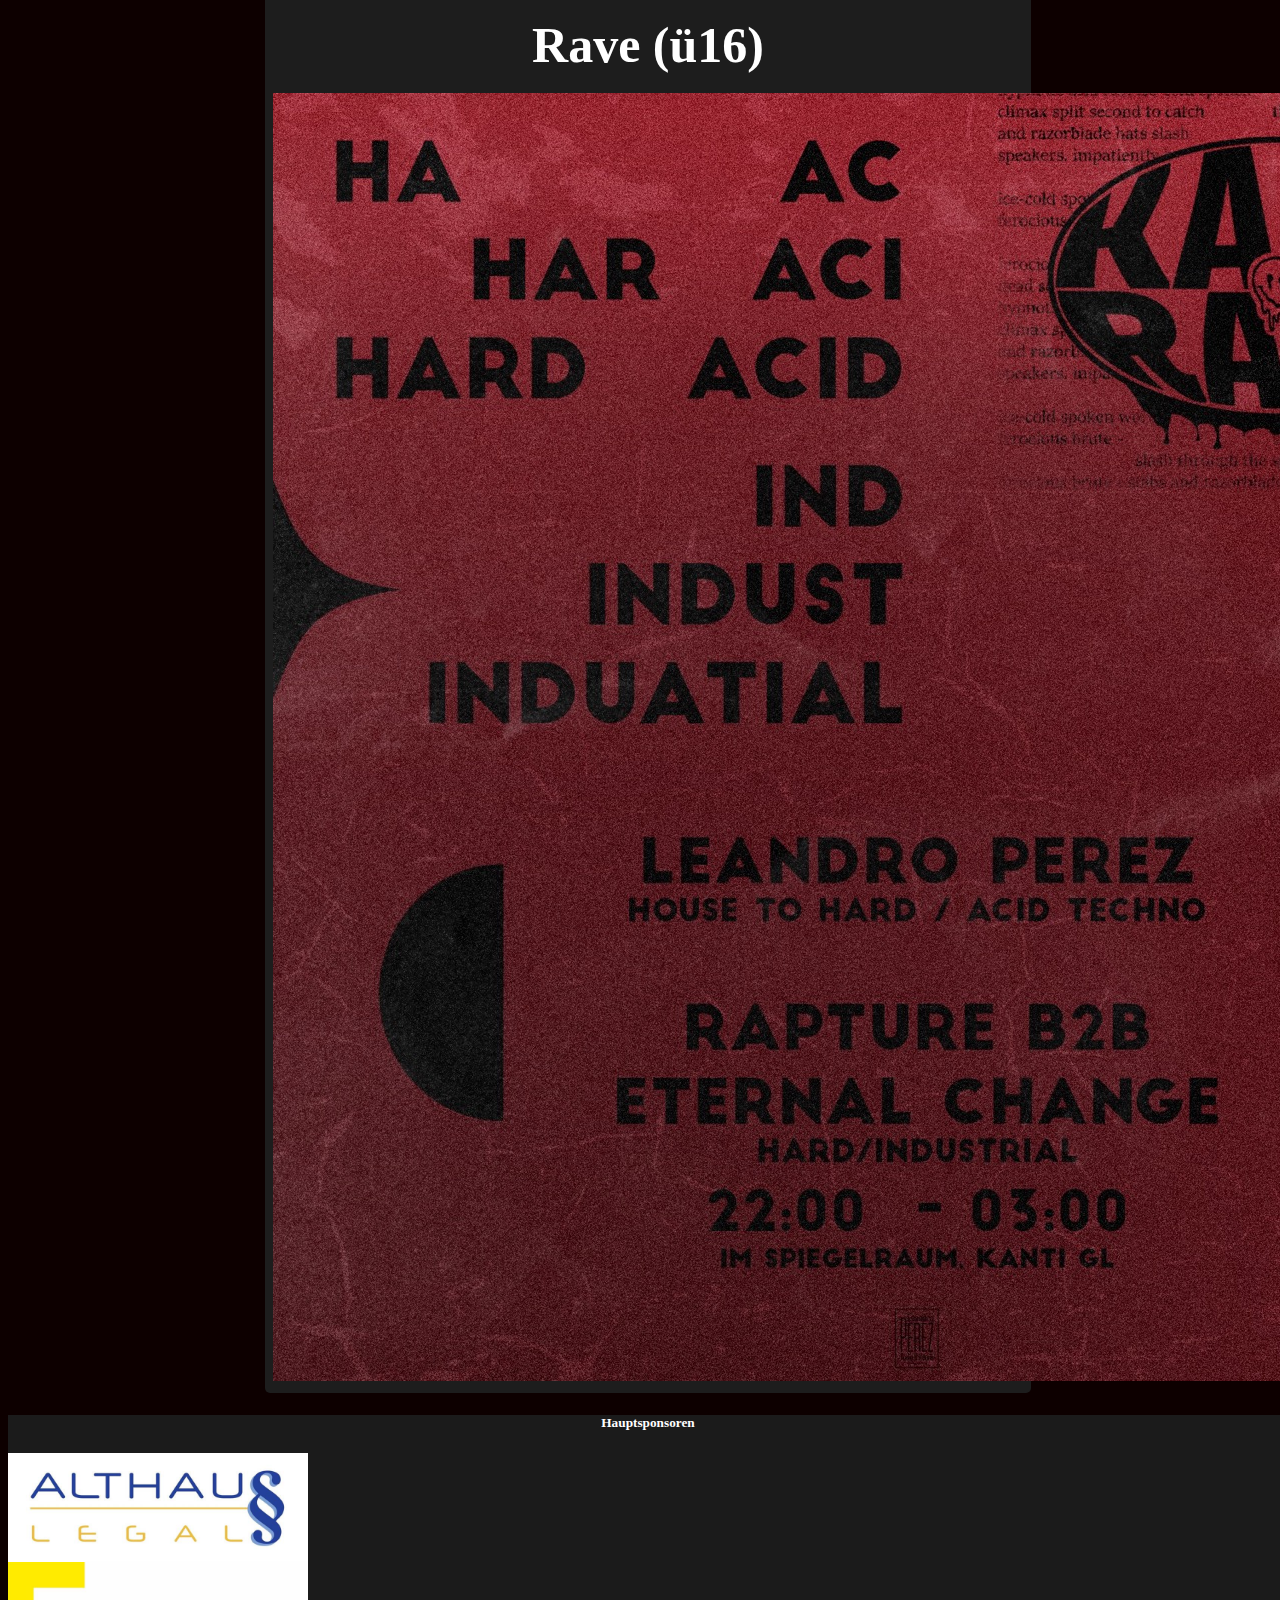
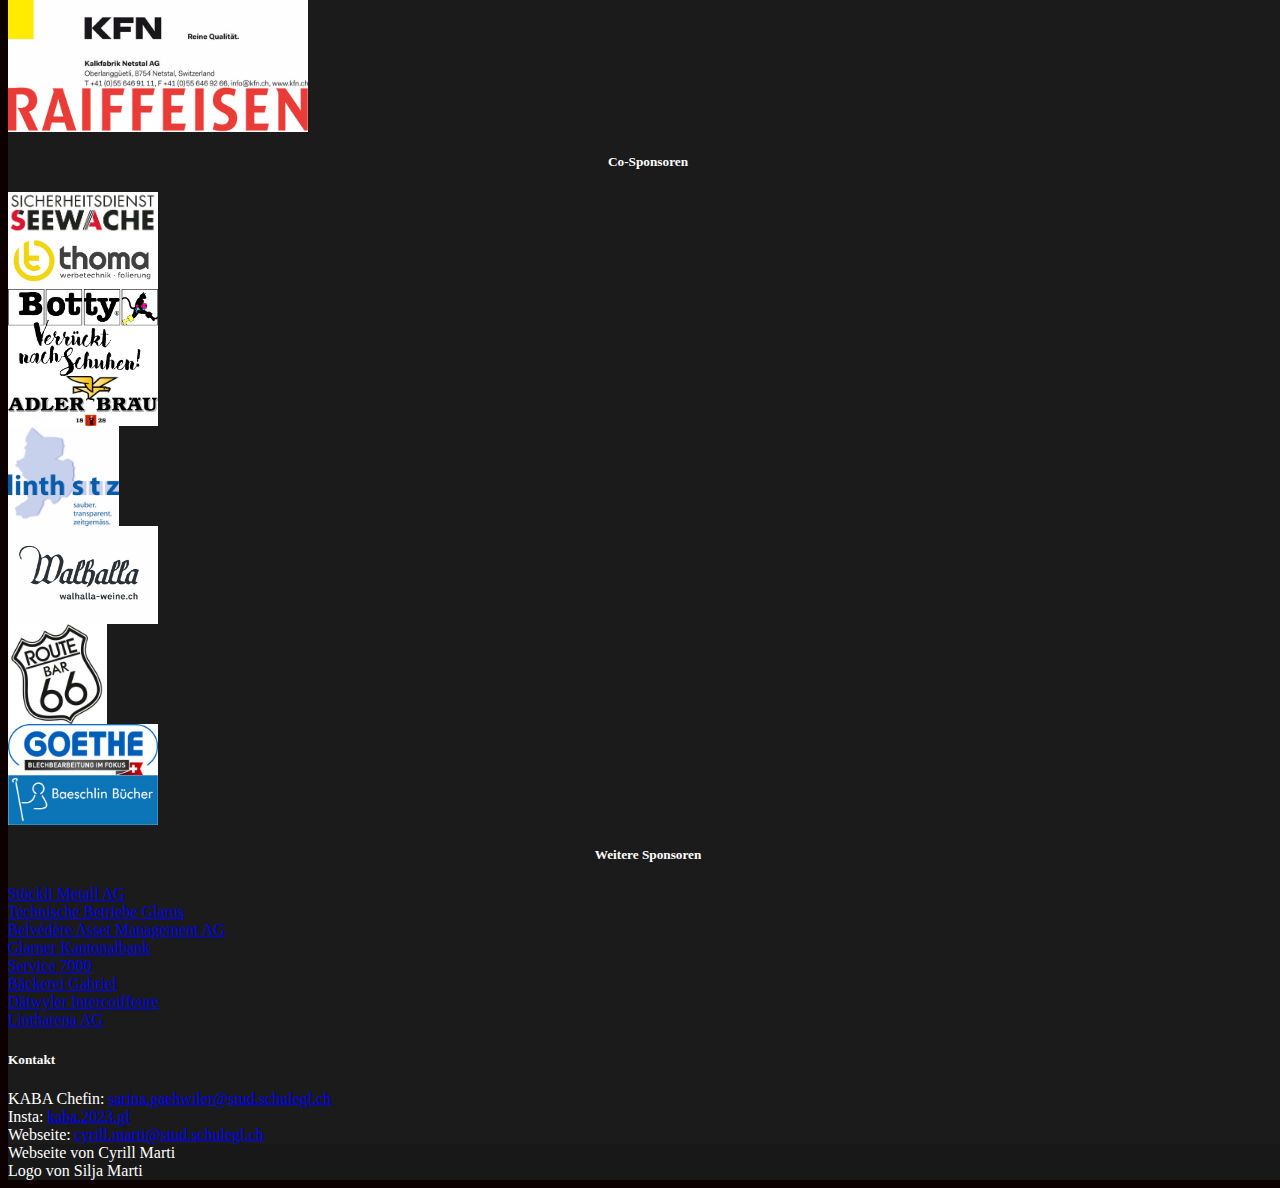
<file: html/specials.html>
<!DOCTYPE html>
<html lang="de">
  <head>
    <title>KABA 23 Specials</title>
    <meta charset="UTF-8">
    <meta name="keywords" content="KABA 2023, KABA, Kantiball, Kanti-ball">
    <meta name="description" content="Willkommen auf der offiziellen Websiete des Kantiballs 2023">
    <meta name="viewport" content="width=device-width, initial-scale=1.0">
    <link rel="icon" href="../media/img/logo_light.svg" alt="KABA 2023 Logo">
    <link href="https://cdn.jsdelivr.net/npm/bootstrap@5.0.2/dist/css/bootstrap.min.css" rel="stylesheet" integrity="sha384-EVSTQN3/azprG1Anm3QDgpJLIm9Nao0Yz1ztcQTwFspd3yD65VohhpuuCOmLASjC" crossorigin="anonymous">
    <link rel="stylesheet" href="https://cdn.jsdelivr.net/npm/bootstrap-icons@1.10.3/font/bootstrap-icons.css">
    <link href="../css/style.css" rel="stylesheet">
    <script src="https://cdn.jsdelivr.net/npm/bootstrap@5.3.0-alpha1/dist/js/bootstrap.bundle.min.js" integrity="sha384-w76AqPfDkMBDXo30jS1Sgez6pr3x5MlQ1ZAGC+nuZB+EYdgRZgiwxhTBTkF7CXvN" crossorigin="anonymous"></script>
  </head>
  
  <body>
    <!--The site-wrapper is used to enable overflow-x: hidden to also work on mobile devices since mobile browsers ignore overflow-x when the <meta name="viewport"> tag is present (I'm sure there's a reason)-->
    <div class="site-wrapper">
      <!--This container is used to not mess up the document flow when the page loads, because the navbar is removed from the flow due to it having a fixed position-->
      <div class="container" id="navbarContainer" style="height: 60px;">
        <!--The navbar is always stuck to the top of the view port and collapses into a hamburger menu at the md breakpoint-->
        <nav class="navbar navbar-expand-md navbar-dark fixed-top bg-dark" style="height: 60px;">
          <a class="navbar-brand" href="../index.html"><img src="../media/img/logo_light.svg" style="height: 60px;"></a>
          <button id="navbarToggler" class="navbar-toggler" type="button" data-bs-toggle="collapse" data-bs-target="#navbarCollapse" aria-controls="#navbarCollapse" aria-expanded="false" style="right: 10px;">
            <span class="navbar-toggler-icon"></span>
          </button>
          <div class="collapse navbar-collapse" id="navbarCollapse">
            <ul class="navbar-nav">
              <li class="nav-item">
                <a class="nav-link text-white" href="../index.html"><span>Home</span></a>
              </li>
              <li class="nav-item">
                <a class="nav-link text-white" href="infos.html"><span>Infos</span></a>
              </li>
              <li class="nav-item">
                <a class="nav-link text-white" href="team.html"><span>Über uns</span></a>
              </li>
              <li class="nav-item">
                <a class="nav-link text-white current" href="specials.html"><span>Specials</span></a>
              </li>
              <li class="nav-item">
                <a class="nav-link text-white" href="fotos.html"><span>Fotos</span></a>
              </li>
              <li class="nav-item">
                <a class="insta-link" href="https://www.instagram.com/kaba.2023.gl"><i class="bi bi-instagram" style="width: 1em; height: 1em;"></i></a>
              </li>
            </ul>
          </div>
        </nav>
      </div>    
      <main class="mx-2 mx-md-5 specials-main">
        <div class="info-card my-3 pb-2">
          <h3>Coiffeur Dätwyler</h3>
          <hr>
          <img class="img-fluid mx-auto d-block w-100" src="../media/img/img_daettwyler.png" alt="Bild für das Special: Coiffeur Dätwyler">
          <p class="m-0">
            6 Stylisten von Dätwyler Intercoiffeure werden direkt nach dem Eingang von 19:30-20:45 für alle verfügbar sein, die Lust auf ein cooles Styling haben.
          </p>
        </div>
        <div class="info-card my-3 pb-2">
          <h3>Kostümwettbewerb</h3>
          <hr>
          <img class="img-fluid mx-auto d-block w-100" src="../media/img/img_kostuemwettbewerb.png" alt="Bild für das Special: Kostümwettbewerb">
          <p class="m-0">
            Direkt im Anschluss an den Showblock findet der Kostümwettbewerb statt. Alle, die mitmachen und ihr Kostüm präsentieren möchten, werden auf die Bühne geholt,
            wo eine fünfköpfige Jury den Gewinner/die Gewinnerin aussucht. Es warten coole Preise auf den Gewinner, wie z.B. einen 100.- CHF Gutschein von Dättwyler Intercoiffeure.
            Jeder kann mitmachen und wir freuen uns jetzt schon auf eure einfallsreiche und fantasievolle Kostüme.
          </p>
        </div>
        <div class="info-card my-3 pb-2">
          <h3>Karaoke</h3>
          <hr>
          <img class="img-fluid mx-auto d-block w-100" src="../media/img/img_karaoke.png" alt="Bild für das Special: Karaoke">
          <p class="m-0">
            Im Unterhaltungsraum
          </p>
        </div>
        <div class="info-card my-3 pb-2">
          <h3>Shotbar</h3>
          <hr>
          <img class="img-fluid mx-auto d-block w-100" src="../media/img/img_shotbar.png" alt="Bild für das Special: Shotbar">
        </div>
        <div class="info-card my-3 pb-2">
          <h3>Rave (ü16)</h3>
          <hr>
          <img class="img-fluid mx-auto d-block w-100" src="../media/img/img_rave.png" alt="Bild für das Special: Rave">
        </div>
      </main>
      <!--The identical footer on all pages contains a quick list of sponsors, contact links and a quick imprint-->
      <footer class="footer">
        <!--Bootstrap grid go brrrrrrrr-->
        <div class="container-fluid">
          <div class="row pt-3">
            <div class="col m-auto">
              <h5 class="text-uppercase" style="text-align: center;">Hauptsponsoren</h5>
            </div>
          </div>
          <div class="row d-flex justify-content-center align-items-center">
            <div class="col-auto sponsor-main mt-2 mb-2">
              <a href="https://www.althauslegal.ch" target="_blank"><img src="../media/img/sponsors/main_althaus_legal.jpg" alt="Link zu der Webseite einer unserer Hauptsponsoren: Althaus Legal"></a>
            </div>
            <div class="col-auto sponsor-main mt-2 mb-2">
              <a href="https://www.kfn.ch" target="_blank"><img src="../media/img/sponsors/main_kfn.jpg" alt="Link zu der Webseite einer unserer Hauptsponsoren: KFN"></a>
            </div>
            <div class="col-auto sponsor-main mt-2 mb-2">
              <a href="https://www.raiffeisen.ch/rch/de.html" target="_blank"><img src="../media/img/sponsors/main_raiffeisen.png" alt="Link zu der Webseite einer unserer Hauptsponsoren: Raiffeisen"></a>
            </div>
          </div>
          <div class="row">
            <div class="col m-auto">
              <h5 class="text-uppercase" style="text-align: center;">Co-Sponsoren</h5>
            </div>
          </div>
          <div class="row d-flex justify-content-center align-items-center">
            <div class="col-auto sponsor-co mt-2 mb-2">
              <a href="https://www.seewache.ch" target="_blank"><img src="../media/img/sponsors/co_seewache.PNG" alt="Link zu der Webseite einer unserer Co-Sponsoren: Seewache"></a>
            </div>
            <div class="col-auto sponsor-co mt-2 mb-2">
              <a href="https://thoma-werbetechnik.ch" target="_blank"><img src="../media/img/sponsors/co_thoma.PNG" alt="Link zu der Webseite einer unserer Co-Sponsoren: Thoma"></a>
            </div>
            <div class="col-auto sponsor-co mt-2 mb-2">
              <a href="https://www.botty.ch" target="_blank"><img src="../media/img/sponsors/co_botty.png" alt="Link zu der Webseite einer unserer Co-Sponsoren: Botty Schuhe"></a>
            </div>
            <div class="col-auto sponsor-co mt-2 mb-2">
              <a href="https://www.brauereiadler.ch" target="_blank"><img src="../media/img/sponsors/co_adler_braeu.png" alt="Link zu der Webseite einer unserer Co-Sponsoren: Adler Bräu"></a>
            </div>
            <div class="col-auto sponsor-co mt-2 mb-2">
              <a href="https://linthstz.ch/" target="_blank"><img src="../media/img/sponsors/co_linthstz.jpg" alt="Link zu der Webseite einer unserer Co-Sponsoren: Linth STZ"></a>
            </div>
            <div class="col-auto sponsor-co mt-2 mb-2">
              <a href="https://www.walhalla-weine.ch/startseite.html" target="_blank"><img src="../media/img/sponsors/co_walhalla.jpg" alt="Link zu der Webseite einer unserer Co-Sponsoren: Walhalla"></a>
            </div>
            <div class="col-auto sponsor-co mt-2 mb-2">
              <img src="../media/img/sponsors/co_route.png" alt="Einer unserer Co-Sponsoren: Route 66 Bar">
            </div>
            <div class="col-auto sponsor-co mt-2 mb-2">
              <a href="https://goethe.swiss" target="_blank"><img src="../media/img/sponsors/main_goethe.jpg" alt="Link zu der Webseite einer unserer Co-Sponsoren: Goethe"></a>
            </div>
            <div class="col-auto sponsor-co mt-2 mb-2">
              <a href="https://baeschlinverlag.lesestoff.ch/de/home" target="_blank"><img src="../media/img/sponsors/main_baeschlin.jpg" alt="Link zu der Webseite einer unserer Co-Sponsoren: Baeschlin"></a>
            </div>
          </div>
          <div class="row row-cols-md-2 justify-content-center">
            <div class="row row-cols-1">
              <h5 class="text-uppercase" style="text-align: center;">Weitere Sponsoren</h5>
              <div class="col d-flex justify-content-center">
                <a href="https://www.stm-ag.ch" target="_blank" class="text-white">Stöckli Metall AG</a>
              </div>
              <div class="col d-flex justify-content-center">
                <a href="https://www.tbglarus.ch" target="_blank" class="text-white">Technische Betriebe Glarus</a>
              </div>
              <div class="col d-flex justify-content-center">
                <a href="https://belvedere-am.com" target="_blank" class="text-white">Belvédère Asset Management AG</a>
              </div>
              <div class="col d-flex justify-content-center">
                <a href="https://glkb.ch" target="_blank" class="text-white">Glarner Kantonalbank</a>
              </div>
              <div class="col d-flex justify-content-center">
                <a href="https://service7000.ch/" target="_blank" class="text-white">Service 7000</a>
              </div>
              <div class="col d-flex justify-content-center">
                <a href="https://baeckerei-gabriel.ch/ueber-uns" target="_blank" class="text-white">Bäckerei Gabriel</a>
              </div>
              <div class="col d-flex justify-content-center">
                <a href="https://www.daetwyler-intercoiffure.ch" target="_blank" class="text-white">Dätwyler Intercoiffeure</a>
              </div>
              <div class="col d-flex justify-content-center">
                <a href="https://www.lintharena.ch" target="_blank" class="text-white">Lintharena AG</a>
              </div>
            </div>
            <div class="col text-center mt-2 mt-md-0">
              <h5 class="text-uppercase">Kontakt</h5>
              <div>
                <span>KABA Chefin: <a class="text-white" href="mailto: sarina.gaehwiler@stud.schulegl.ch">sarina.gaehwiler@stud.schulegl.ch</a></span>
                <br>
                <span>Insta: <a class="text-white" href="https://www.instagram.com/kaba.2023.gl" target="_blank">kaba.2023.gl</a></span>
                <br>
                <span>Webseite: <a class="text-white" href="mailto: cyrill.marti@stud.schulegl.ch">cyrill.marti@stud.schulegl.ch</a></span>
              </div>
            </div>
          </div>
          </div>
          <div class="row row-cols-1 justify-content-center mt-2 py-2 imprint">
            <div class="col-auto text-center">
              <span>Webseite von Cyrill Marti</span>
              <br>
              <span>Logo von Silja Marti</span>
            </div>
          </div>
        </div>
      </footer>
    </div>
  </body>
</html>
</file>
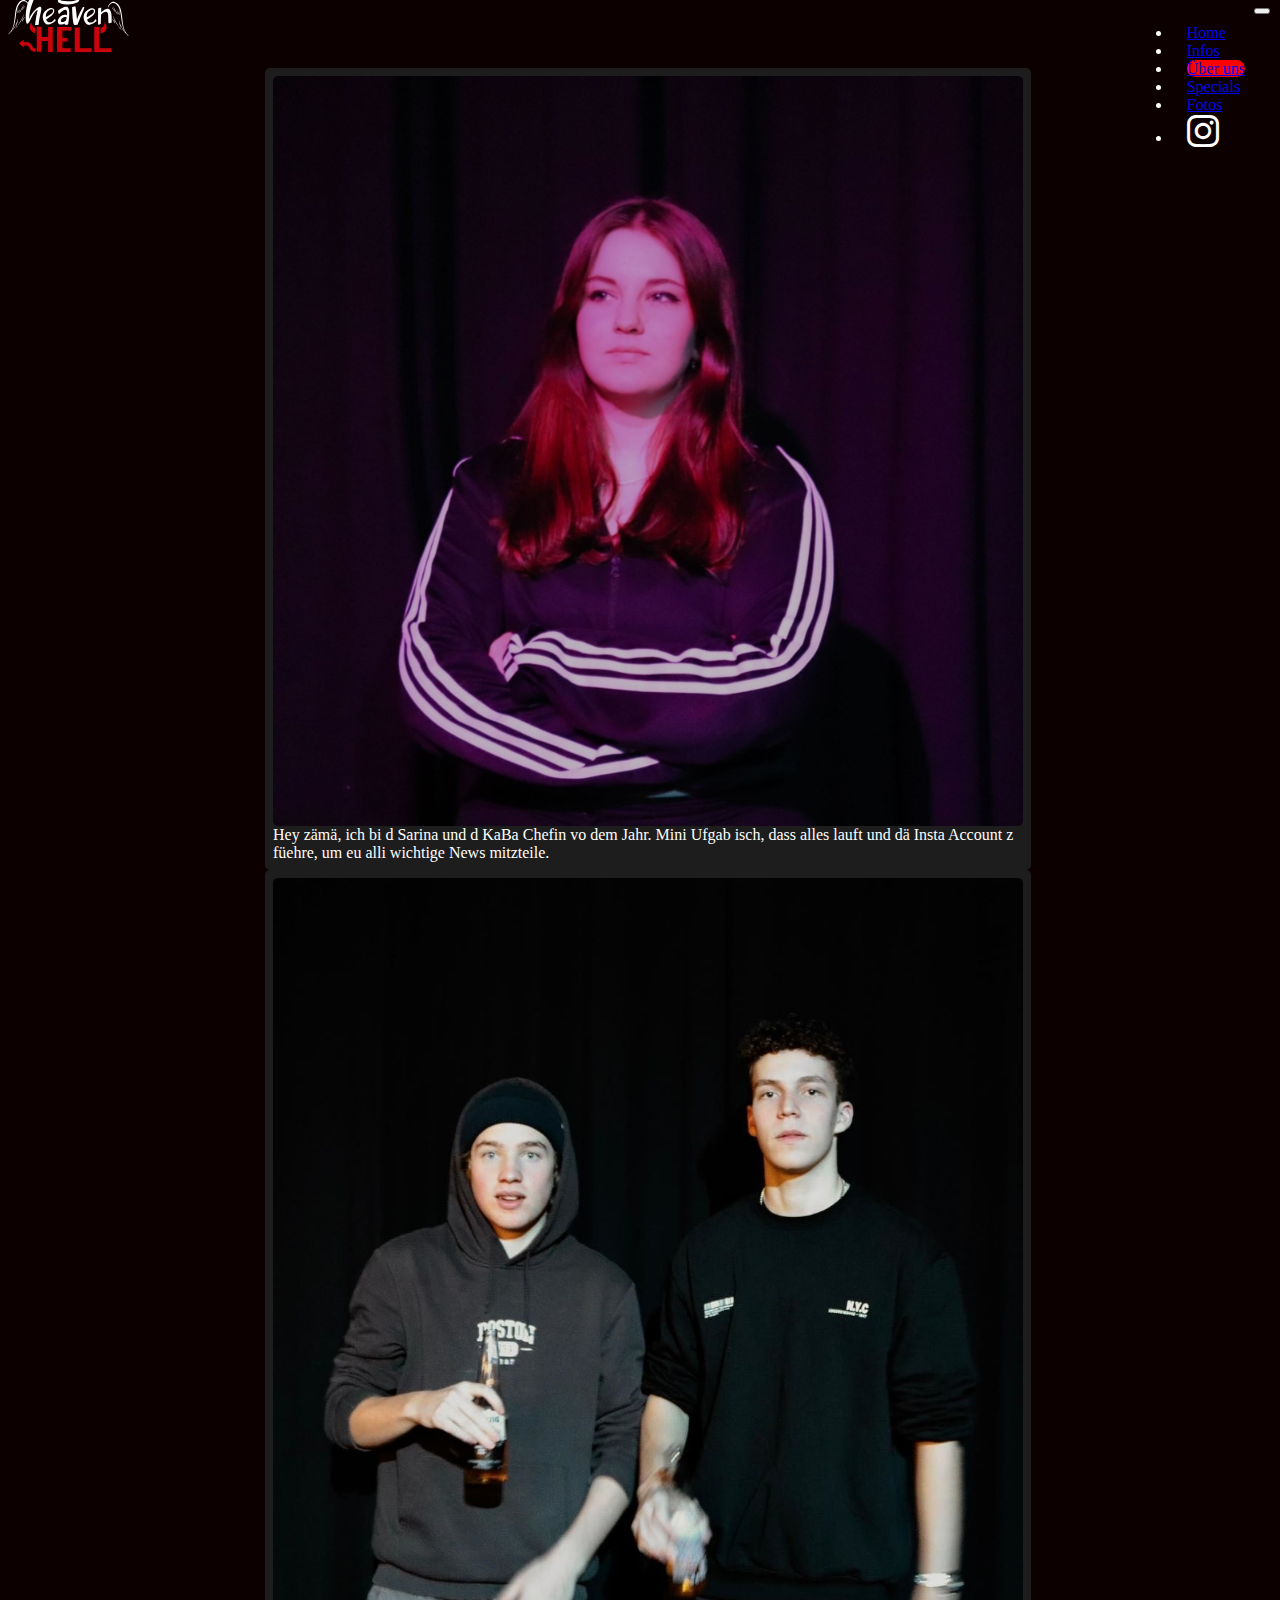
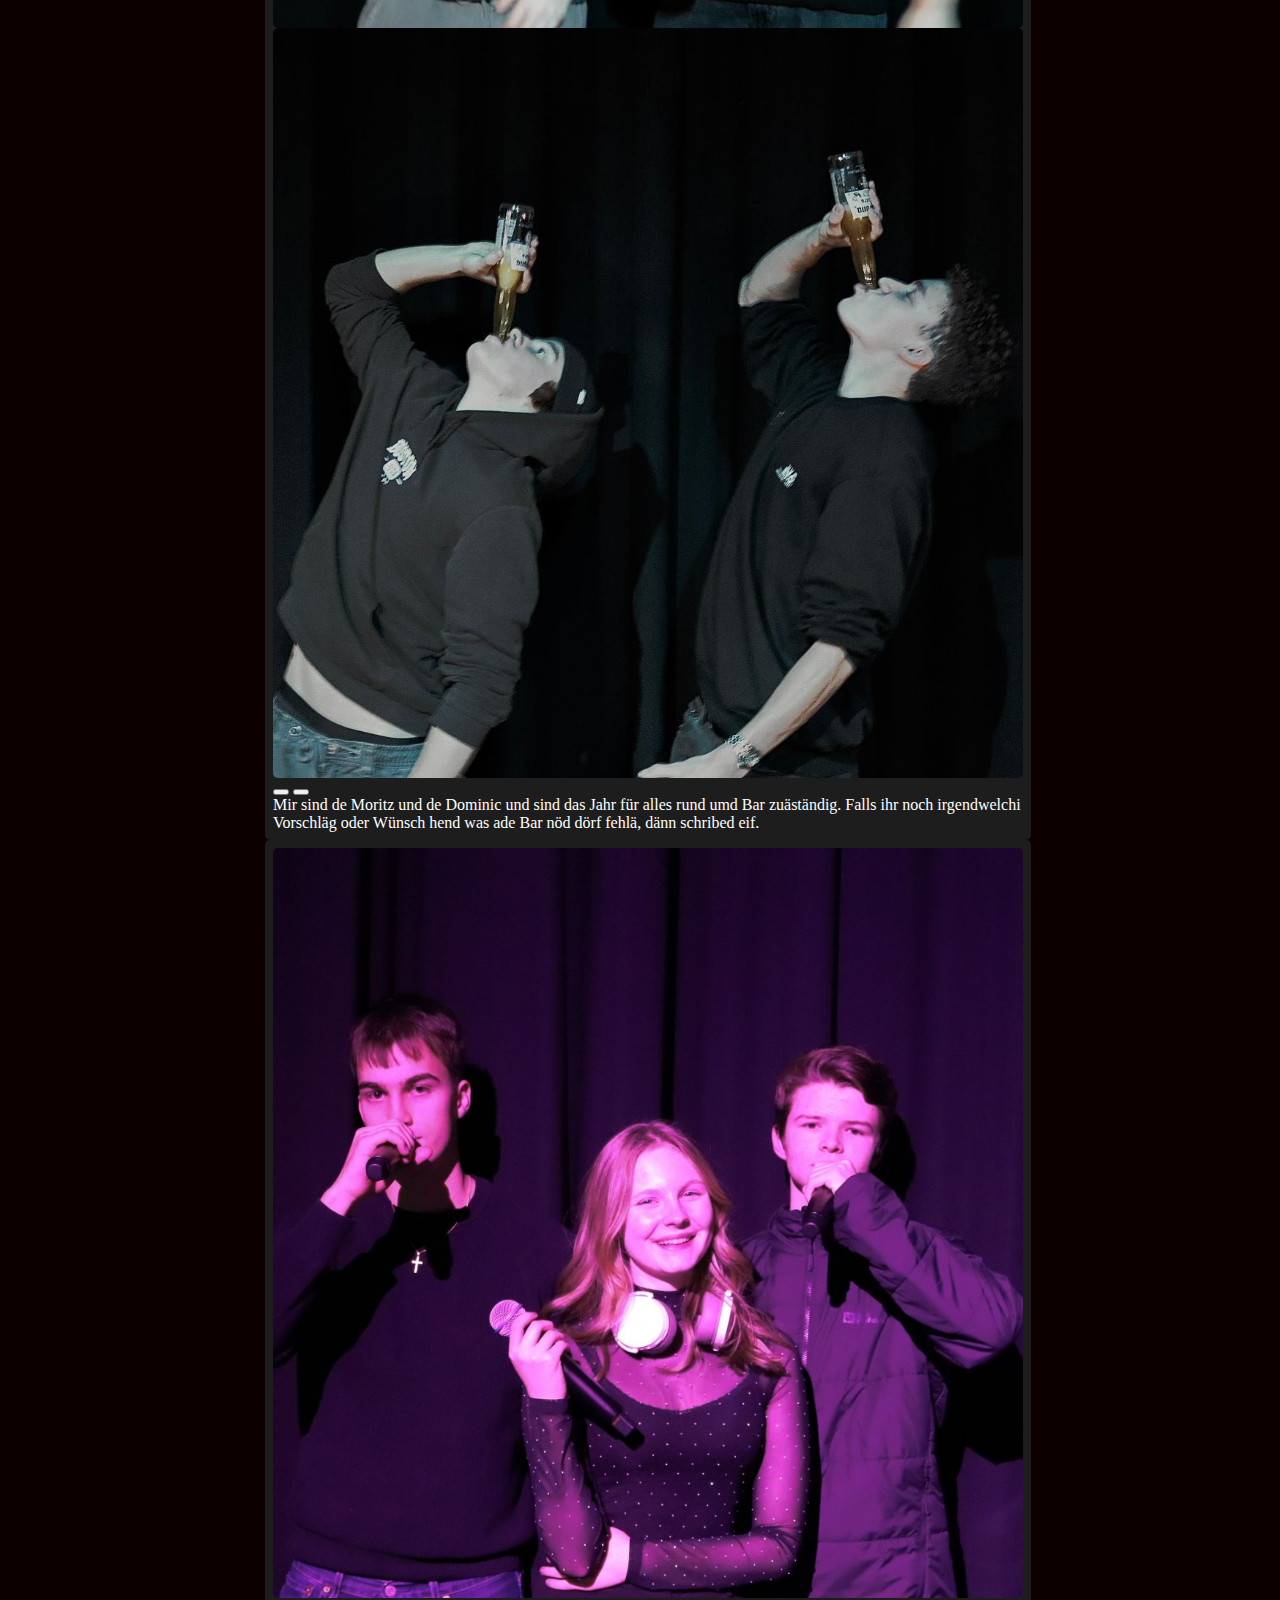
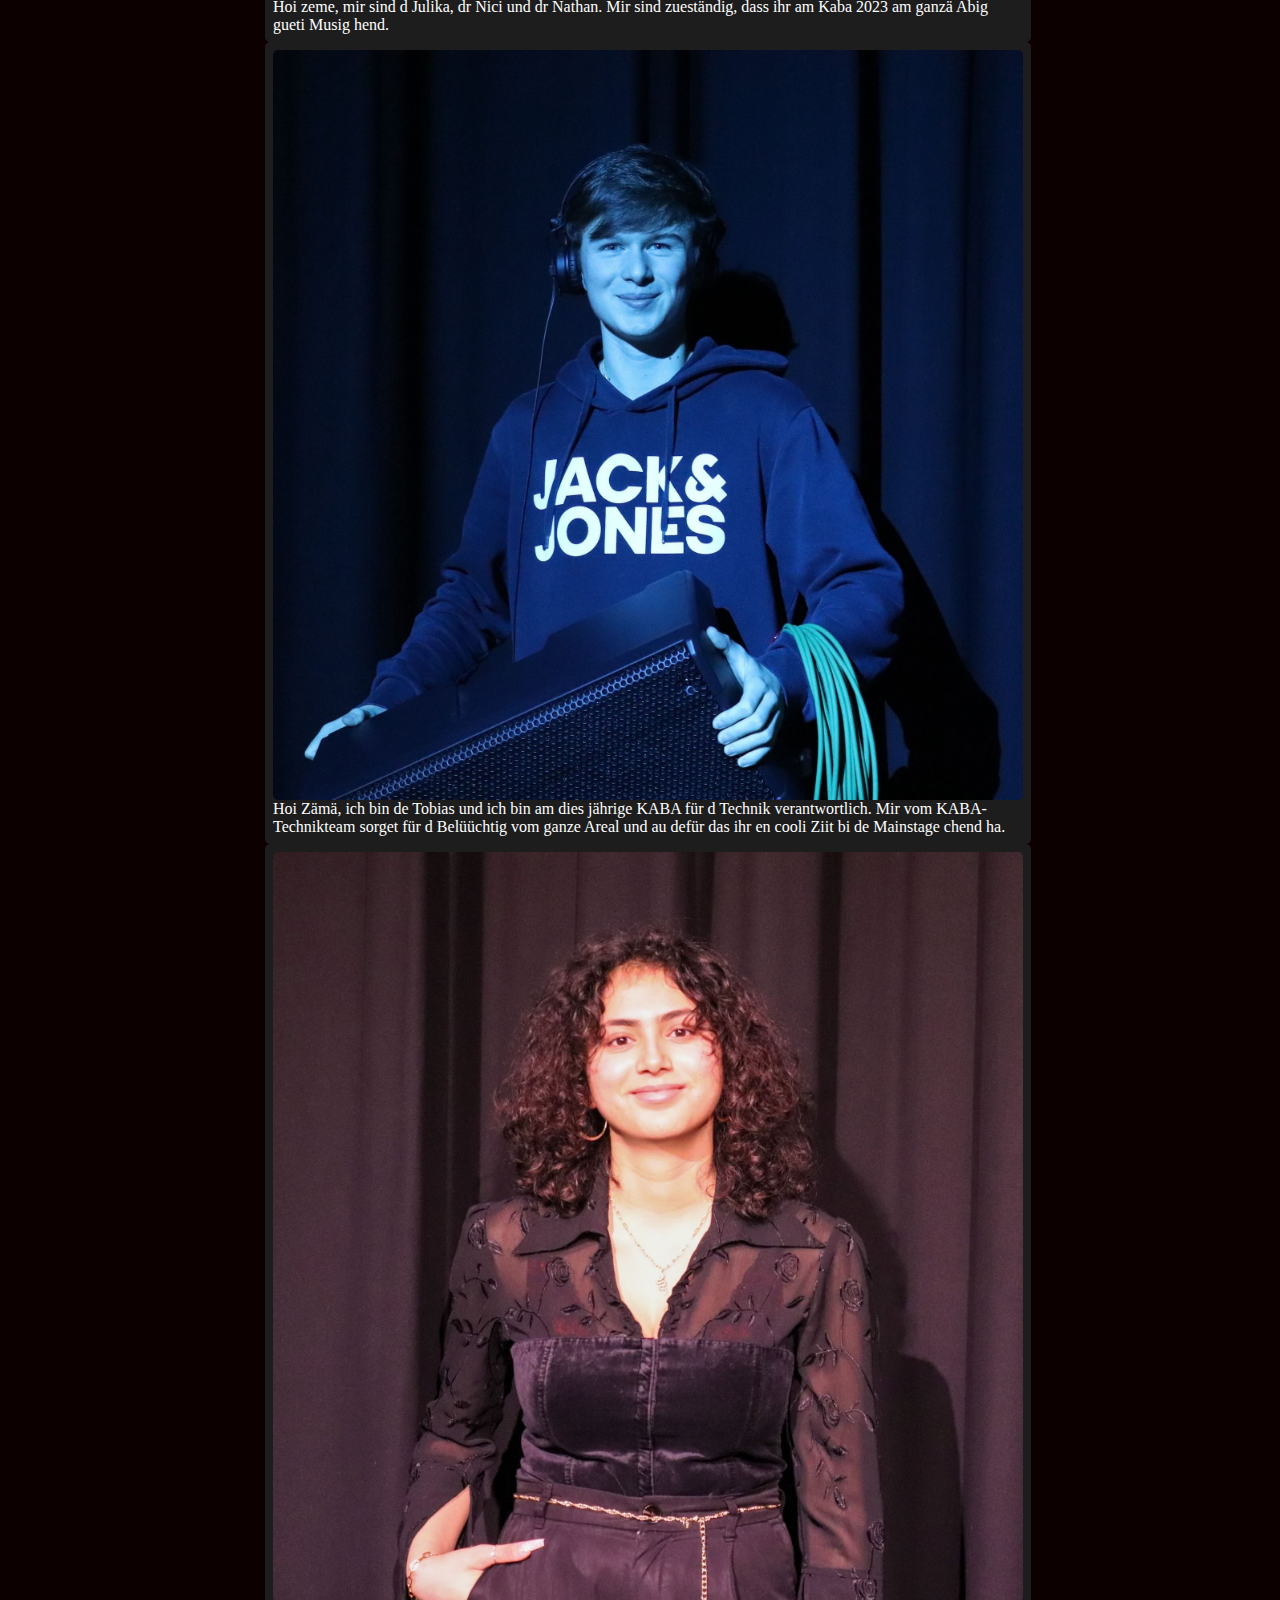
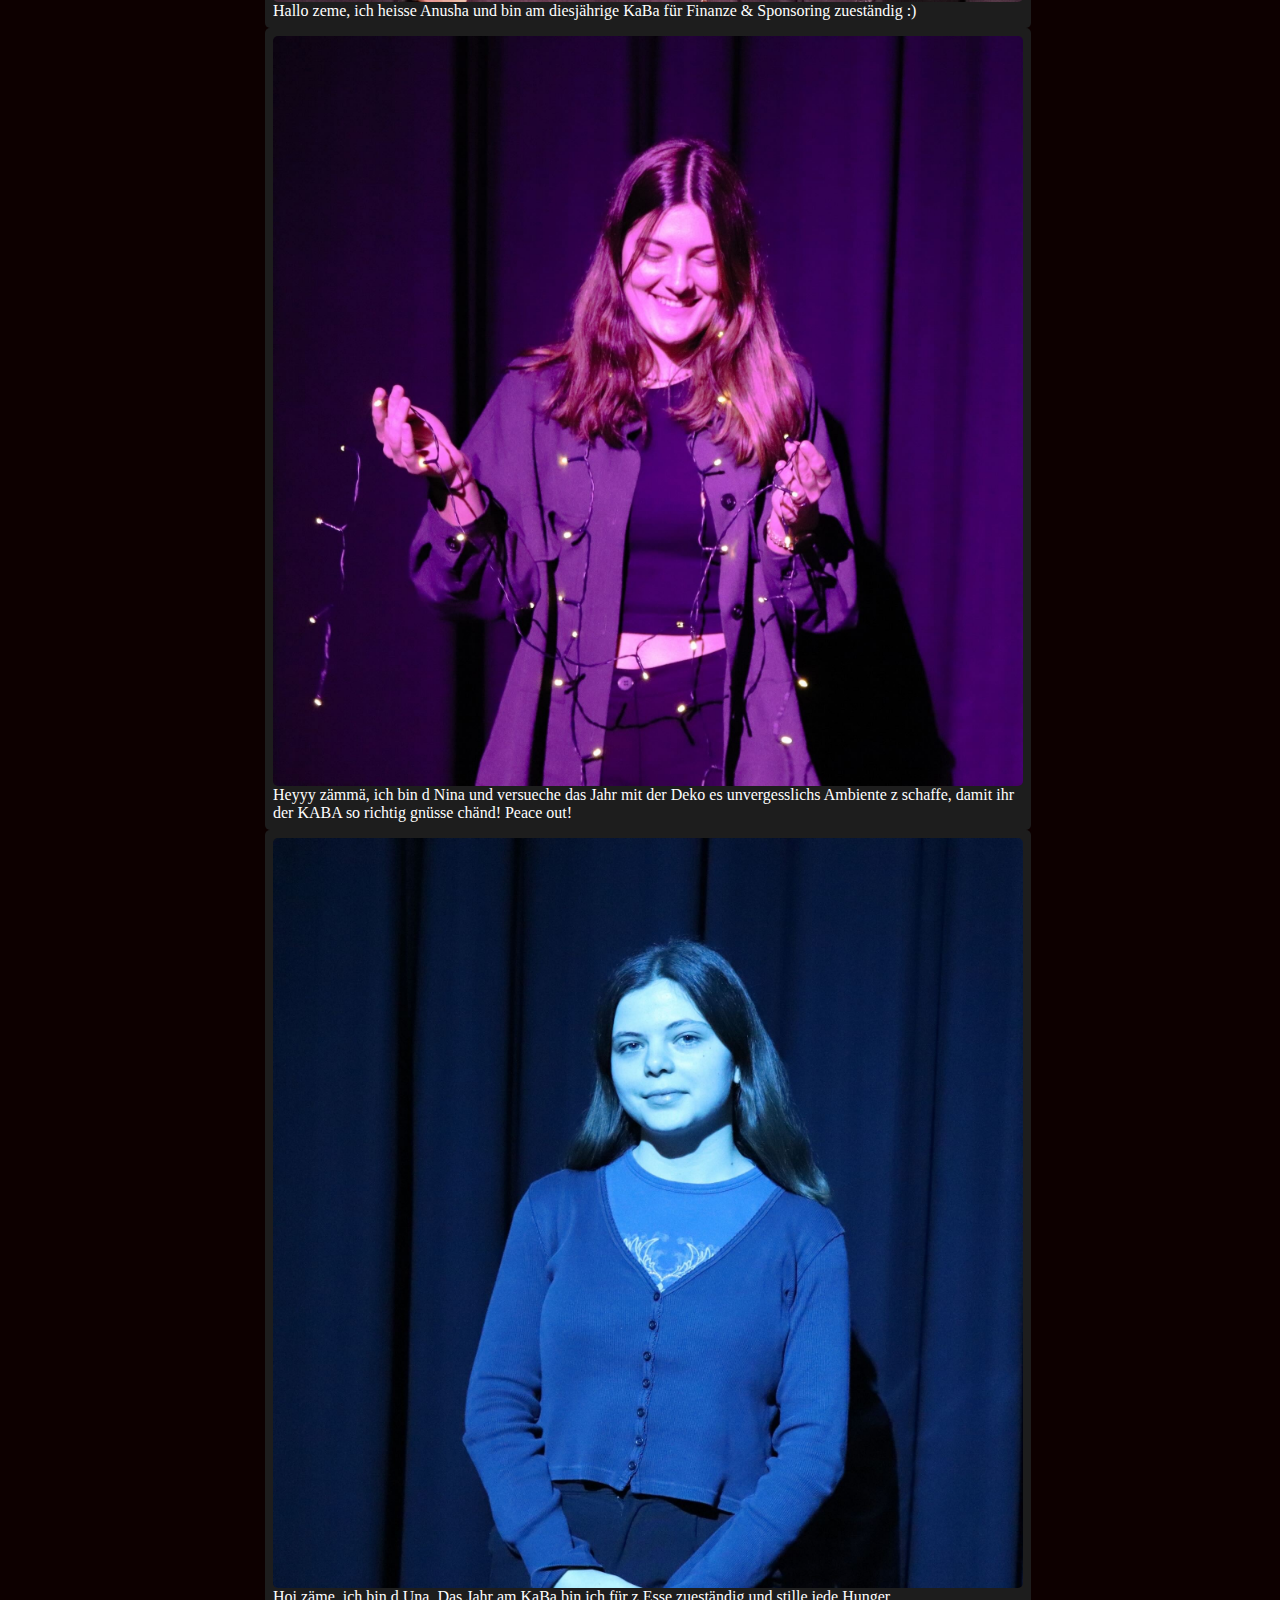
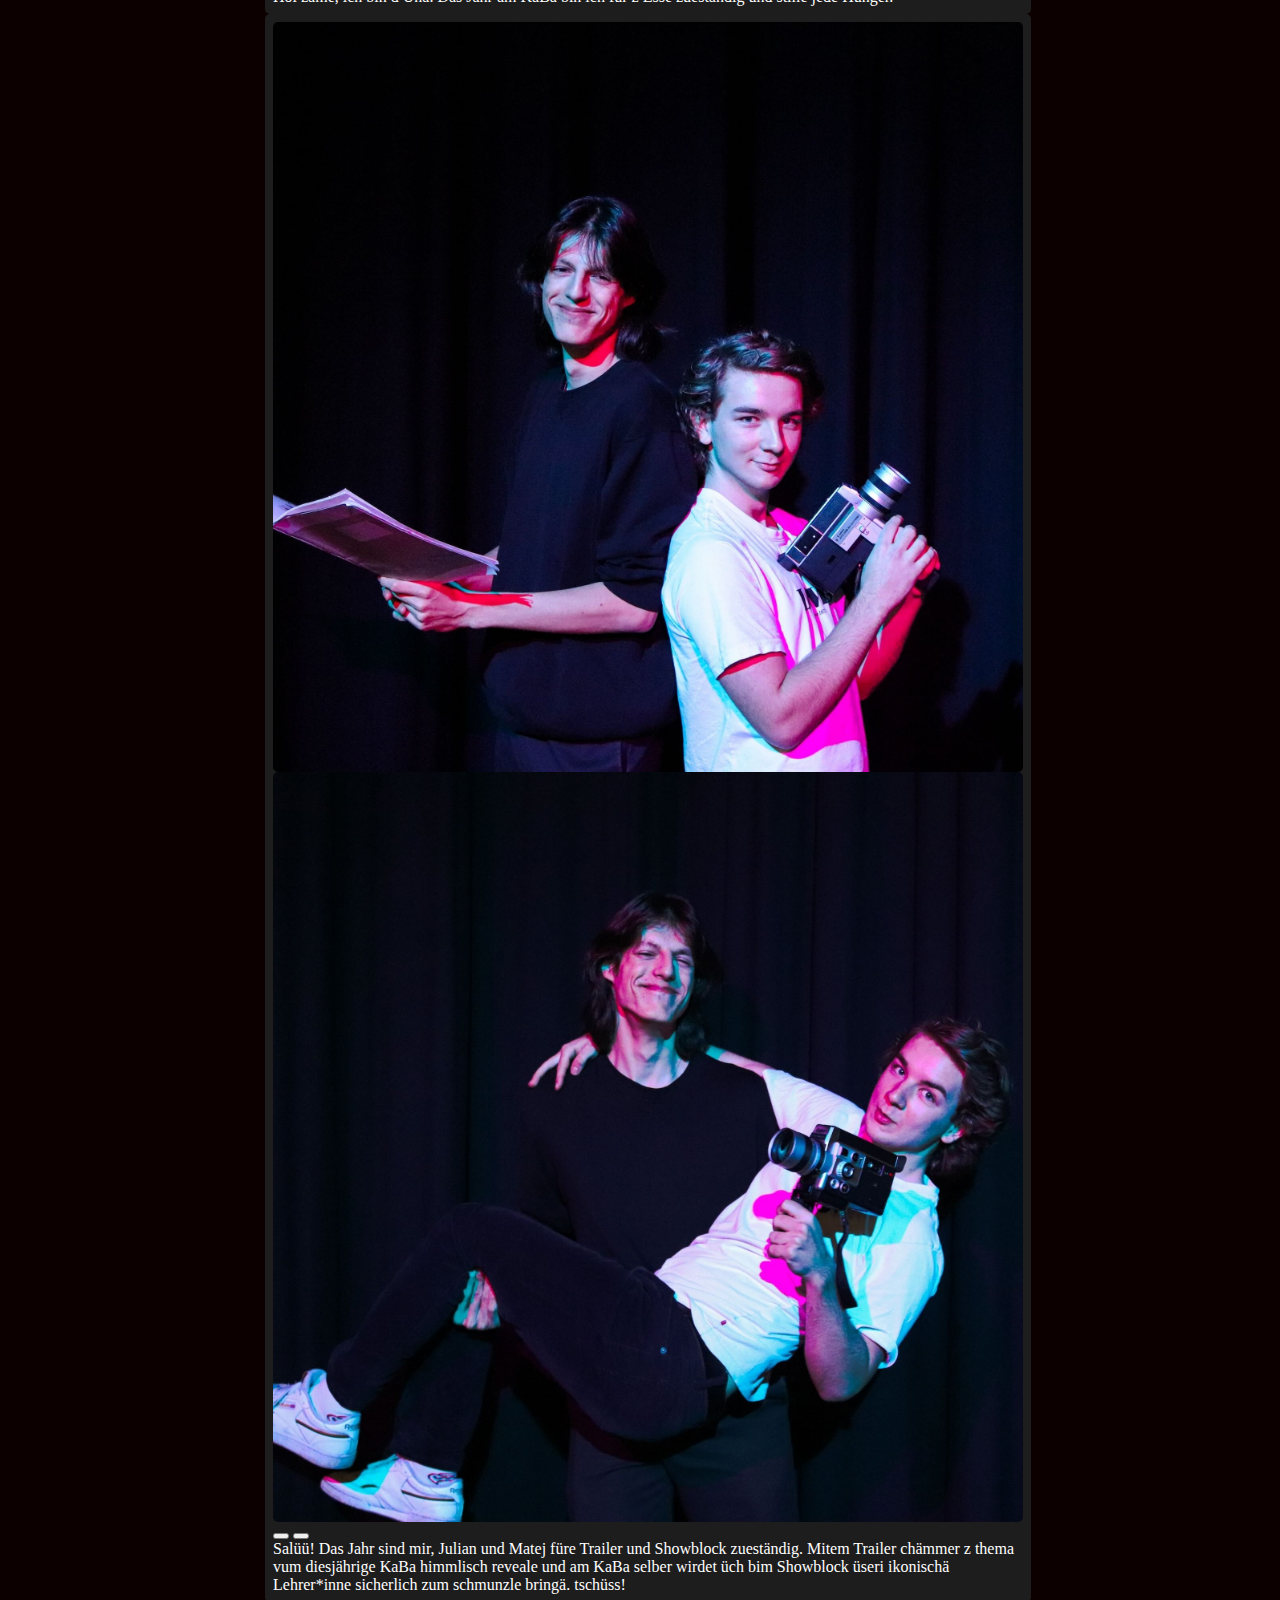
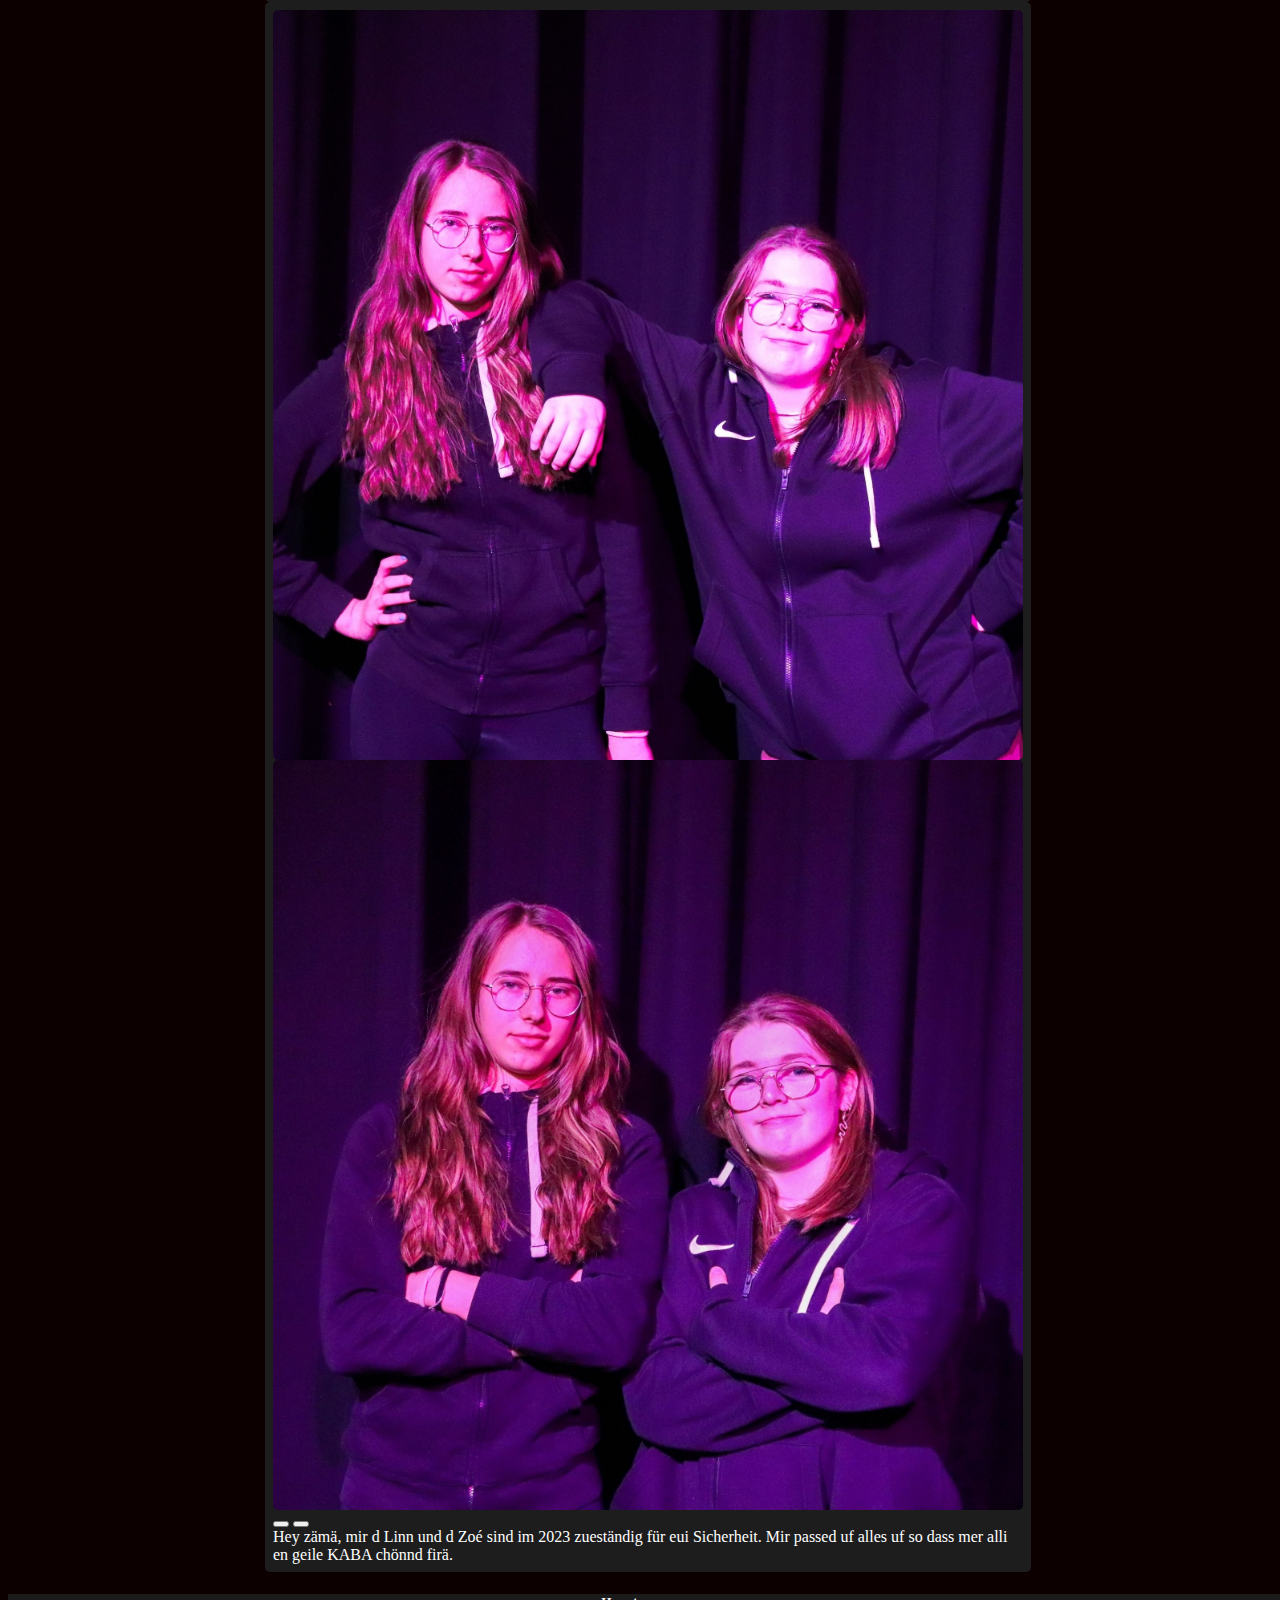
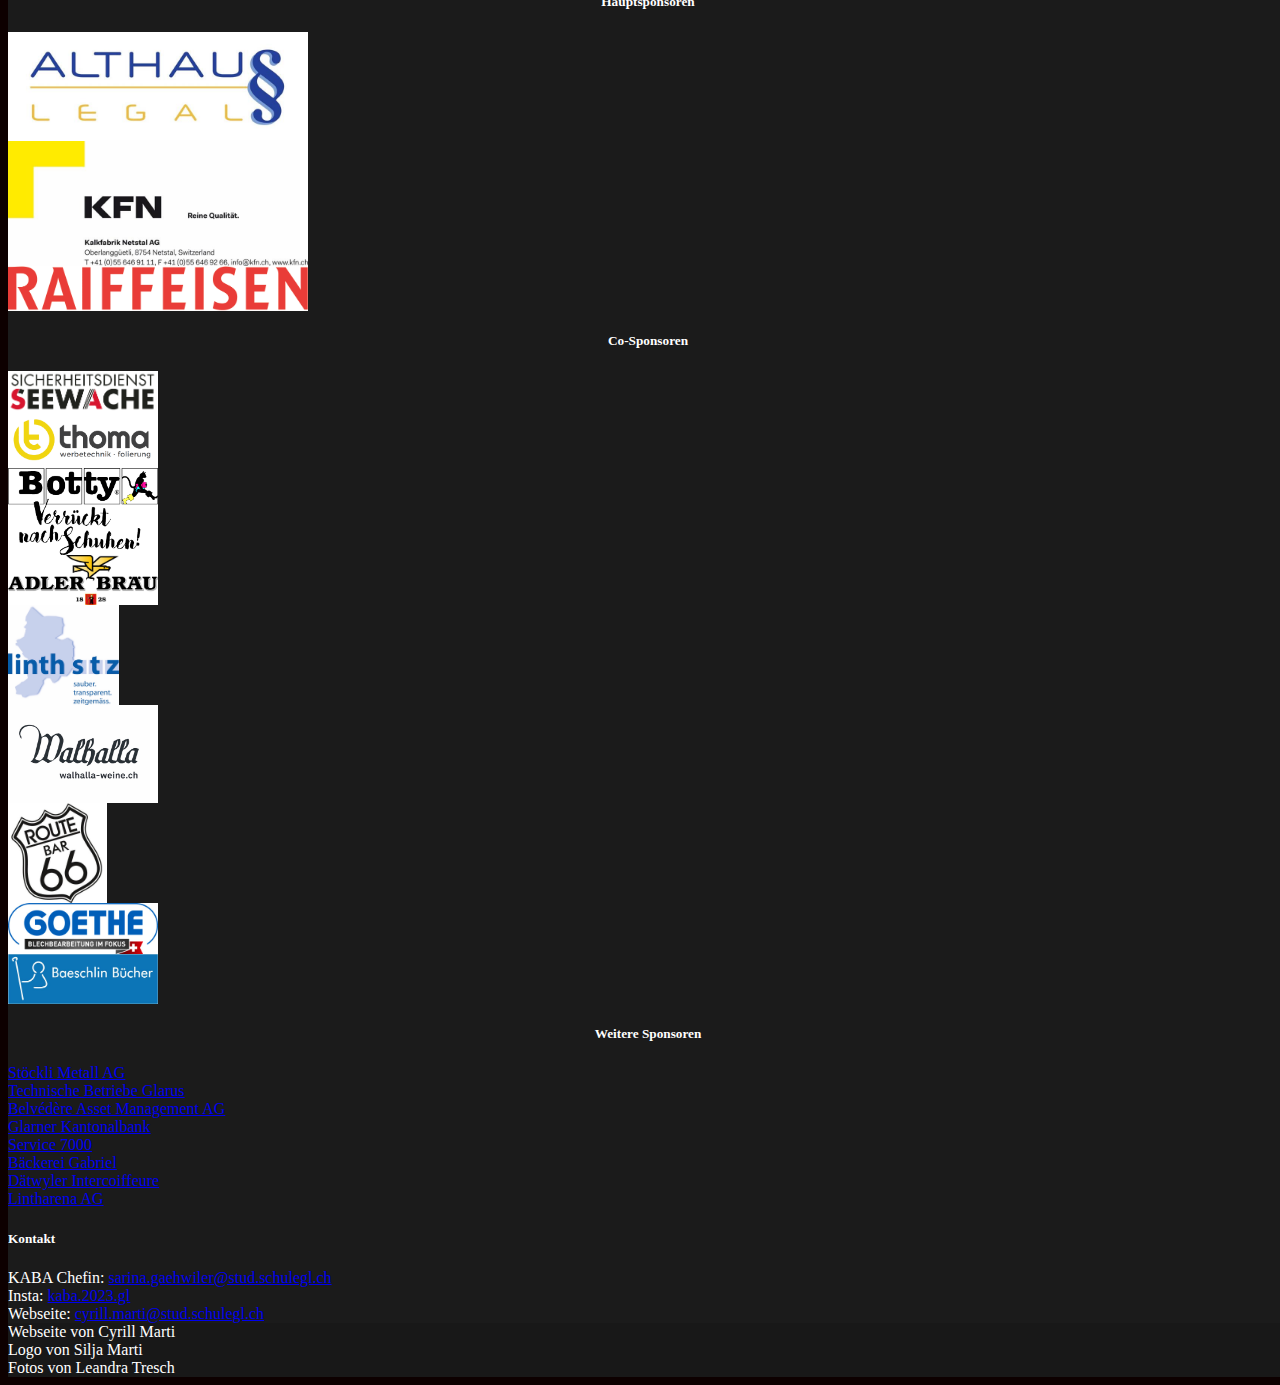
<file: html/team.html>
<!DOCTYPE html>
<html lang="de">
  <head>
    <title>KABA 23 Über uns</title>
    <meta charset="UTF-8">
    <meta name="keywords" content="KABA 2023, KABA, Kantiball, Kanti-ball">
    <meta name="description" content="Willkommen auf der offiziellen Websiete des Kantiballs 2023">
    <meta name="viewport" content="width=device-width, initial-scale=1.0">
    <link rel="icon" href="../media/img/logo_light.svg">
    <link href="https://cdn.jsdelivr.net/npm/bootstrap@5.0.2/dist/css/bootstrap.min.css" rel="stylesheet" integrity="sha384-EVSTQN3/azprG1Anm3QDgpJLIm9Nao0Yz1ztcQTwFspd3yD65VohhpuuCOmLASjC" crossorigin="anonymous">
    <link rel="stylesheet" href="https://cdn.jsdelivr.net/npm/bootstrap-icons@1.10.3/font/bootstrap-icons.css">
    <link href="../css/style.css" rel="stylesheet">
    <script src="https://cdn.jsdelivr.net/npm/bootstrap@5.3.0-alpha1/dist/js/bootstrap.bundle.min.js" integrity="sha384-w76AqPfDkMBDXo30jS1Sgez6pr3x5MlQ1ZAGC+nuZB+EYdgRZgiwxhTBTkF7CXvN" crossorigin="anonymous"></script>
  </head>

  <body>
    <!--The site-wrapper is used to enable overflow-x: hidden to also work on mobile devices since mobile browsers ignore overflow-x when the <meta name="viewport"> tag is present (I'm sure there's a reason)-->
    <div class="site-wrapper">
      <!--This container is used to not mess up the document flow when the page loads, because the navbar is removed from the flow due to it having a fixed position-->
      <div class="container" id="navbarContainer" style="height: 60px;">
        <!--The navbar is always stuck to the top of the view port and collapses into a hamburger menu at the md breakpoint-->
        <nav class="navbar navbar-expand-md navbar-dark fixed-top bg-dark" style="height: 60px;">
          <a class="navbar-brand" href="../index.html"><img src="../media/img/logo_light.svg" style="height: 60px;"></a>
          <button id="navbarToggler" class="navbar-toggler" type="button" data-bs-toggle="collapse" data-bs-target="#navbarCollapse" aria-controls="#navbarCollapse" aria-expanded="false" style="right: 10px;">
            <span class="navbar-toggler-icon"></span>
          </button>
          <div class="collapse navbar-collapse" id="navbarCollapse">
            <ul class="navbar-nav">
              <li class="nav-item">
                <a class="nav-link text-white" href="../index.html"><span>Home</span></a>
              </li>
              <li class="nav-item">
                <a class="nav-link text-white" href="infos.html"><span>Infos</span></a>
              </li>
              <li class="nav-item">
                <a class="nav-link text-white current" href="team.html"><span>Über uns</span></a>
              </li>
              <li class="nav-item">
                <a class="nav-link text-white" href="specials.html"><span>Specials</span></a>
              </li>
              <li class="nav-item">
                <a class="nav-link text-white" href="fotos.html"><span>Fotos</span></a>
              </li>
              <li class="nav-item">
                <a class="insta-link" href="https://www.instagram.com/p/Cn18rdOsQbL/"><i class="bi bi-instagram" style="width: 1em; height: 1em;"></i></a>
              </li>
            </ul>
          </div>
        </nav>
      </div>
      <main class="mx-2 mx-md-5 team-main">
        <div class="info-card info-card-ok my-3">
          <div class="image-wrapper-ok">
            <img class="ok-img" src="../media/img/OK_Chef.jpeg" alt="Die KABA-Chefin: Sarina">
            <div class="overlay-ok">
              <h3 class="m-auto">Chefin</h3>
            </div>
          </div>
          <p class="pt-2">
            Hey zämä, ich bi d Sarina und d KaBa Chefin vo dem Jahr.
            Mini Ufgab isch, dass alles lauft und dä Insta Account z füehre, um eu alli wichtige News mitzteile.
          </p>
        </div>
        <div class="info-card info-card-ok my-3">
          <!--Yes, this is technically a carousel wrapper but what are you gonna do about it?-->
          <div class="image-wrapper-ok">
            <div id="drinksCarousel" class="carousel slide">
              <div class="carousel-inner">
                <div class="carousel-item active">
                  <img src="../media/img/OK_Saufen_1.jpeg" class="ok-img" alt="Die OK-Mitglieder verantwortlich für die Getränke: Dominic und Moritz">
                </div>
                <div class="carousel-item">
                  <img src="../media/img/OK_Saufen_2.jpeg" class="ok-img" alt="Die OK-Mitglieder verantwortlich für die Getränke: Dominic und Moritz">
                </div>
              </div>
              <button class="carousel-control-prev" type="button" data-bs-target="#drinksCarousel" data-bs-slide="prev">
                <span class="carousel-control-prev-icon" aria-hidden="true"></span>
              </button>
              <button class="carousel-control-next" type="button" data-bs-target="#drinksCarousel" data-bs-slide="next">
                <span class="carousel-control-next-icon" aria-hidden="true"></span>
              </button>
            </div>
            <div class="overlay-ok">
              <h3 class="m-auto">Getränke</h3>
            </div>
          </div>
          <p class="pt-2">
            Mir sind de Moritz und de Dominic und sind das Jahr für alles rund umd Bar zuäständig.
            Falls ihr noch irgendwelchi Vorschläg oder Wünsch hend was ade Bar nöd dörf fehlä, dänn schribed eif.
          </p>
        </div>
        <div class="info-card info-card-ok my-3">
          <div class="image-wrapper-ok">
            <img class="ok-img" src="../media/img/OK_Musik.jpeg" alt="Die OK-Mitglieder verantwortlich für Musik: Julika, Nici und Nathan">
            <div class="overlay-ok">
              <h3 class="m-auto">Musik</h3>
            </div>
          </div>
          <p class="pt-2">
            Hoi zeme, mir sind d Julika, dr Nici und dr Nathan.
            Mir sind zueständig, dass ihr am Kaba 2023 am ganzä Abig gueti Musig hend.
          </p>
        </div>
        <div class="info-card info-card-ok my-3">
          <div class="image-wrapper-ok">
            <img class="ok-img" src="../media/img/OK_Technik.jpeg" alt="Das OK-Mitglied verantwortlich für die Technik: Tobias">
            <div class="overlay-ok technik-overlay-ok">
              <h3 class="m-auto">Technik</h3>
            </div>
          </div>
          <p class="pt-2">
            Hoi Zämä, ich bin de Tobias und ich bin am dies jährige KABA für d Technik verantwortlich.
            Mir vom KABA-Technikteam sorget für d Belüüchtig vom ganze Areal und au defür das ihr en cooli Ziit bi de Mainstage chend ha.
          </p>
        </div>
        <div class="info-card info-card-ok my-3">
          <div class="image-wrapper-ok">
            <img class="ok-img" src="../media/img/OK_Finanzen.jpeg" alt="Das OK-Mitglied verantwortlich für die Finanzen und die Sponsoren: Anusha">
            <div class="overlay-ok">
              <h3 class="m-auto">Finanzen</h3>
            </div>
          </div>
          <p class="pt-2">
            Hallo zeme, ich heisse Anusha und bin am diesjährige KaBa für Finanze & Sponsoring zueständig :)
          </p>
        </div>
        <div class="info-card info-card-ok my-3">
          <div class="image-wrapper-ok">
            <img class="ok-img" src="../media/img/OK_Deko.jpeg" alt="Das OK-Mitglied verantwortlich für die Dekoration: Nina">
            <div class="overlay-ok">
              <h3 class="m-auto">Dekoration</h3>
            </div>
          </div>
          <p class="pt-2">
            Heyyy zämmä, ich bin d Nina und versueche das Jahr mit der Deko es unvergesslichs Ambiente z schaffe, 
            damit ihr der KABA so richtig gnüsse chänd!
            Peace out!
          </p>
        </div>
        <div class="info-card info-card-ok my-3">
          <div class="image-wrapper-ok">
            <img class="ok-img" src="../media/img/OK_Mampfmampf.jpeg" alt="Das OK-Mitglied verantwortlich für das Essen: Una">
            <div class="overlay-ok">
              <h3 class="m-auto">Essen</h3>
            </div>
          </div>
          <p class="pt-2">
            Hoi zäme, ich bin d Una.
            Das Jahr am KaBa bin ich für z Esse zueständig und stille jede Hunger.
          </p>
        </div>
        <div class="info-card info-card-ok my-3">
          <div class="image-wrapper-ok">
            <div id="showblockCarousel" class="carousel slide">
              <div class="carousel-inner">
                <div class="carousel-item active">
                  <img src="../media/img/OK_Showblock_1.jpeg" class="ok-img" alt="Die OK-Mitglieder verantwortlich für den Trailer und den Showblock: Julian und Matej">
                </div>
                <div class="carousel-item">
                  <img src="../media/img/OK_Showblock_2.jpeg" class="ok-img" alt="Die OK-Mitglieder verantwortlich für den Trailer und den Showblock: Julian und Matej">
                </div>
              </div>
              <button class="carousel-control-prev" type="button" data-bs-target="#showblockCarousel" data-bs-slide="prev">
                <span class="carousel-control-prev-icon" aria-hidden="true"></span>
              </button>
              <button class="carousel-control-next" type="button" data-bs-target="#showblockCarousel" data-bs-slide="next">
                <span class="carousel-control-next-icon" aria-hidden="true"></span>
              </button>
            </div>
            <div class="overlay-ok">
              <h3 class="m-auto">Trailer & Showblock</h3>
            </div>
          </div>
          <p class="pt-2">
            Salüü! Das Jahr sind mir, Julian und Matej füre Trailer und Showblock zueständig.
            Mitem Trailer chämmer z thema vum diesjährige KaBa himmlisch reveale und am KaBa selber wirdet üch bim Showblock üseri ikonischä Lehrer*inne sicherlich zum schmunzle bringä.
            tschüss!
          </p>
        </div>
        <div class="info-card info-card-ok my-3">
          <div class="image-wrapper-ok">
            <div id="securityCarousel" class="carousel slide">
              <div class="carousel-inner">
                <div class="carousel-item active">
                  <img src="../media/img/OK_Security_1.jpeg" class="ok-img" alt="Die OK-Mitglieder verantwortlich für die Security: Linn und Zoé">
                </div>
                <div class="carousel-item">
                  <img src="../media/img/OK_Security_2.jpeg" class="ok-img" alt="Die OK-Mitglieder verantwortlich für die Security: Linn und Zoé">
                </div>
              </div>
              <button class="carousel-control-prev" type="button" data-bs-target="#securityCarousel" data-bs-slide="prev">
                <span class="carousel-control-prev-icon" aria-hidden="true"></span>
              </button>
              <button class="carousel-control-next" type="button" data-bs-target="#securityCarousel" data-bs-slide="next">
                <span class="carousel-control-next-icon" aria-hidden="true"></span>
              </button>
            </div>
            <div class="overlay-ok">
              <h3 class="m-auto">Security</h3>
            </div>
          </div>
          <p class="pt-2">
            Hey zämä, mir d Linn und d Zoé sind im 2023 zueständig für eui Sicherheit.
            Mir passed uf alles uf so dass mer alli en geile KABA chönnd firä. 
          </p>
        </div>
      </main>
      <!--The identical footer on all pages contains a quick list of sponsors, contact links and a quick imprint-->
      <footer class="footer">
        <!--Bootstrap grid go brrrrrrrr-->
        <div class="container-fluid">
          <div class="row pt-3">
            <div class="col m-auto">
              <h5 class="text-uppercase" style="text-align: center;">Hauptsponsoren</h5>
            </div>
          </div>
          <div class="row d-flex justify-content-center align-items-center">
            <div class="col-auto sponsor-main mt-2 mb-2">
              <a href="https://www.althauslegal.ch" target="_blank"><img src="../media/img/sponsors/main_althaus_legal.jpg" alt="Link zu der Webseite einer unserer Hauptsponsoren: Althaus Legal"></a>
            </div>
            <div class="col-auto sponsor-main mt-2 mb-2">
              <a href="https://www.kfn.ch" target="_blank"><img src="../media/img/sponsors/main_kfn.jpg" alt="Link zu der Webseite einer unserer Hauptsponsoren: KFN"></a>
            </div>
            <div class="col-auto sponsor-main mt-2 mb-2">
              <a href="https://www.raiffeisen.ch/rch/de.html" target="_blank"><img src="../media/img/sponsors/main_raiffeisen.png" alt="Link zu der Webseite einer unserer Hauptsponsoren: Raiffeisen"></a>
            </div>
          </div>
          <div class="row">
            <div class="col m-auto">
              <h5 class="text-uppercase" style="text-align: center;">Co-Sponsoren</h5>
            </div>
          </div>
          <div class="row d-flex justify-content-center align-items-center">
            <div class="col-auto sponsor-co mt-2 mb-2">
              <a href="https://www.seewache.ch" target="_blank"><img src="../media/img/sponsors/co_seewache.PNG" alt="Link zu der Webseite einer unserer Co-Sponsoren: Seewache"></a>
            </div>
            <div class="col-auto sponsor-co mt-2 mb-2">
              <a href="https://thoma-werbetechnik.ch" target="_blank"><img src="../media/img/sponsors/co_thoma.PNG" alt="Link zu der Webseite einer unserer Co-Sponsoren: Thoma"></a>
            </div>
            <div class="col-auto sponsor-co mt-2 mb-2">
              <a href="https://www.botty.ch" target="_blank"><img src="../media/img/sponsors/co_botty.png" alt="Link zu der Webseite einer unserer Co-Sponsoren: Botty Schuhe"></a>
            </div>
            <div class="col-auto sponsor-co mt-2 mb-2">
              <a href="https://www.brauereiadler.ch" target="_blank"><img src="../media/img/sponsors/co_adler_braeu.png" alt="Link zu der Webseite einer unserer Co-Sponsoren: Adler Bräu"></a>
            </div>
            <div class="col-auto sponsor-co mt-2 mb-2">
              <a href="https://linthstz.ch/" target="_blank"><img src="../media/img/sponsors/co_linthstz.jpg" alt="Link zu der Webseite einer unserer Co-Sponsoren: Linth STZ"></a>
            </div>
            <div class="col-auto sponsor-co mt-2 mb-2">
              <a href="https://www.walhalla-weine.ch/startseite.html" target="_blank"><img src="../media/img/sponsors/co_walhalla.jpg" alt="Link zu der Webseite einer unserer Co-Sponsoren: Walhalla"></a>
            </div>
            <div class="col-auto sponsor-co mt-2 mb-2">
              <img src="../media/img/sponsors/co_route.png" alt="Einer unserer Co-Sponsoren: Route 66 Bar">
            </div>
            <div class="col-auto sponsor-co mt-2 mb-2">
              <a href="https://goethe.swiss" target="_blank"><img src="../media/img/sponsors/main_goethe.jpg" alt="Link zu der Webseite einer unserer Co-Sponsoren: Goethe"></a>
            </div>
            <div class="col-auto sponsor-co mt-2 mb-2">
              <a href="https://baeschlinverlag.lesestoff.ch/de/home" target="_blank"><img src="../media/img/sponsors/main_baeschlin.jpg" alt="Link zu der Webseite einer unserer Co-Sponsoren: Baeschlin"></a>
            </div>
          </div>
          <div class="row row-cols-md-2 justify-content-center">
            <div class="row row-cols-1">
              <h5 class="text-uppercase" style="text-align: center;">Weitere Sponsoren</h5>
              <div class="col d-flex justify-content-center">
                <a href="https://www.stm-ag.ch" target="_blank" class="text-white">Stöckli Metall AG</a>
              </div>
              <div class="col d-flex justify-content-center">
                <a href="https://www.tbglarus.ch" target="_blank" class="text-white">Technische Betriebe Glarus</a>
              </div>
              <div class="col d-flex justify-content-center">
                <a href="https://belvedere-am.com" target="_blank" class="text-white">Belvédère Asset Management AG</a>
              </div>
              <div class="col d-flex justify-content-center">
                <a href="https://glkb.ch" target="_blank" class="text-white">Glarner Kantonalbank</a>
              </div>
              <div class="col d-flex justify-content-center">
                <a href="https://service7000.ch/" target="_blank" class="text-white">Service 7000</a>
              </div>
              <div class="col d-flex justify-content-center">
                <a href="https://baeckerei-gabriel.ch/ueber-uns" target="_blank" class="text-white">Bäckerei Gabriel</a>
              </div>
              <div class="col d-flex justify-content-center">
                <a href="https://www.daetwyler-intercoiffure.ch" target="_blank" class="text-white">Dätwyler Intercoiffeure</a>
              </div>
              <div class="col d-flex justify-content-center">
                <a href="https://www.lintharena.ch" target="_blank" class="text-white">Lintharena AG</a>
              </div>
            </div>
            <div class="col text-center mt-2 mt-md-0">
              <h5 class="text-uppercase">Kontakt</h5>
              <div>
                <span>KABA Chefin: <a class="text-white" href="mailto: sarina.gaehwiler@stud.schulegl.ch">sarina.gaehwiler@stud.schulegl.ch</a></span>
                <br>
                <span>Insta: <a class="text-white" href="https://www.instagram.com/kaba.2023.gl" target="_blank">kaba.2023.gl</a></span>
                <br>
                <span>Webseite: <a class="text-white" href="mailto: cyrill.marti@stud.schulegl.ch">cyrill.marti@stud.schulegl.ch</a></span>
              </div>
            </div>
          </div>
          </div>
          <div class="row row-cols-1 justify-content-center mt-2 py-2 imprint">
            <div class="col-auto text-center">
              <span>Webseite von Cyrill Marti</span>
              <br>
              <span>Logo von Silja Marti</span>
              <br>
              <span>Fotos von Leandra Tresch</span>
            </div>
          </div>
        </div>
      </footer>
    </div>
  </body>
</html>
</file>
<file: css/style.css>
/*I know that Bootstrap is a very powerful tool,
however, on this webpage there are features that are supposed to have
a uniform appearance on every page that the user is on, like the navbar and footer.
That's why I'm still using css to style these elements of the page in one location to affect
every page simultaneously. And some things you just can't do with bootstrap (or maybe you can and I'm just dumb).
And yes, I think it's perfectly normal to just make one css file shared across every html file*/

/*This overflow control works on mobile*/
.site-wrapper{
    overflow-x: hidden;
    overflow-y: scroll;
    padding: 0px;
}

/*This overflow control works on desktop*/
body{
    overflow-x: hidden;
    overflow-y: scroll;
    background-color: #0d0000;
    color:#ffffff;
    width: 100vw;
}

footer{
    background-color: #1b1b1b;
}

.navbar-brand{
    position: absolute;
    top: -5px;
}

.navbar-toggler{
    position: absolute;
}

.nav-link{
    border-radius: 10px;
    margin-top: 4px;
}

.nav-link:hover{
    background-color: rgba(255, 0, 0, 0.3);
}

.insta-link .bi-instagram{
    font-size: 32px;
}

.insta-link{
    padding: 0;
    color: white;
}

.insta-link:hover{
    color: rgba(255, 0, 0, 0.5);
}

.current{
    background-color: red;
    border-radius: 10px;
}

.sponsor-main img{
    display: block;
    width: 80vw;
    max-width: 300px;
}

.sponsor-co img {
    display: block;
    width: auto;
    height: auto;
    max-width: 150px;
    max-height: 100px;
}

.imprint{
    background-color: #181818;
}

.info-card{
    background-color: #1d1d1d;
    border-radius: 5px;
    padding: 8px 8px;
    margin: auto;
}

.index-main > .info-card,
.fotos-main > .info-card{
    max-width: 1300px;
}

.infos-main > .info-card,
.team-main > .info-card,
.specials-main > .info-card{
    max-width: 750px;
}

.info-card > h3{
    text-align: center;
    margin-bottom: 0px;
    font-size: clamp(30px, 5vw, 50px);
}

.info-card > hr{
    height: 3px;
    border-width: 0px;
    opacity: 0.6;
}

.info-card-ok p{
    margin: 0px;
}

.logo-card{
    background-color: #0d0000;
}

.act-image{
    display: block;
    width: 100%;
    margin: auto;
}

.image-wrapper-acts{
    position: relative;
    width: 80%;
    max-width: 500px;
}

.act-time{
    position: absolute;
    display: flex;
    top: 0px;
    width: 100%;
    height: 100%;
    background-color: rgba(255, 0, 0, 0.8);
    transition: opacity 500ms;
    opacity: 0;
}

.act-time:hover{
    opacity: 1;
}

.act-time.visible{
    opacity: 1;
}

.navbar-collapse{
    position: absolute;
    right: 20px;
}

.nav-item{
    padding-left: 15px;
    padding-right: 15px;
}

.time-table{
    color: #ffffff
}

.time-table tbody td{
    padding-top: 0;
    padding-bottom: 0;
}

.time-table tbody tr:hover{
    color: #ffffff;
    background-color: #2d2d2d;
}

.time-table thead{
    border-bottom: 2px solid white
}

.submit-journey-form{
    color: #f2f2f2;
    background-color: #212529;
    border-color: #212529;
    transition: background-color 500ms, border-color 500ms;
}

.submit-journey-form:hover{
    background-color: #ff0000;
    border-color: #ff0000;
}

.ok-img{
    display: block;
    width: 100%;
    margin: auto;
    border-radius: 5px;
}

.image-wrapper-ok{
    position: relative;
}

.overlay-ok{
    position: absolute;
    display: flex;
    top: 0;
    width: 100%;
    height: 100%;
    background-color: rgba(255, 0, 0, 0.8);
    border-radius: 5px;
    opacity: 0;
    transition: opacity 500ms;
}

.overlay-ok:hover{
    opacity: 1;
}

@keyframes technik-overlay-ok{
    17% {background-color: rgba(200, 0, 0, 0.8);}
    50% {background-color: rgba(0, 200, 0, 0.8);}
    83% {background-color: rgba(0, 0, 200, 0.8);}
    100%{background-color: rgba(200, 0, 0, 0.8);}
}

.technik-overlay-ok{
    background: rgba(200, 0, 0, 0.8);
}

.technik-overlay-ok:hover{
    animation-name: technik-overlay-ok;
    animation-timing-function: linear;
    animation-duration: 5s;
    animation-iteration-count: infinite;
}

.kaba-title{
    font-size: min(10vw, 110px);
    margin-bottom: 0px;
}

.kaba-date{
    font-size: min(8vw, 90px);
    margin-bottom: 0px;
}

.flickr-img{
    display: block;
    width: 100%;
}

@media only screen and (max-width: 767px){
    .navbar-collapse{
        width: 100%;
        position: absolute;
        top: 60px;
        right: 0px;
        background-color: #212529;
    }

    .nav-item{
        padding: 0px 5px;
        margin: 2px 0px;
    }

    .nav-item > .nav-link{
        margin-top: 0;
        padding-left: 5px;
    }

    footer > .container-fluid{
        padding-left: 10px;
        padding-right: 10px;
    }
}
</file>
